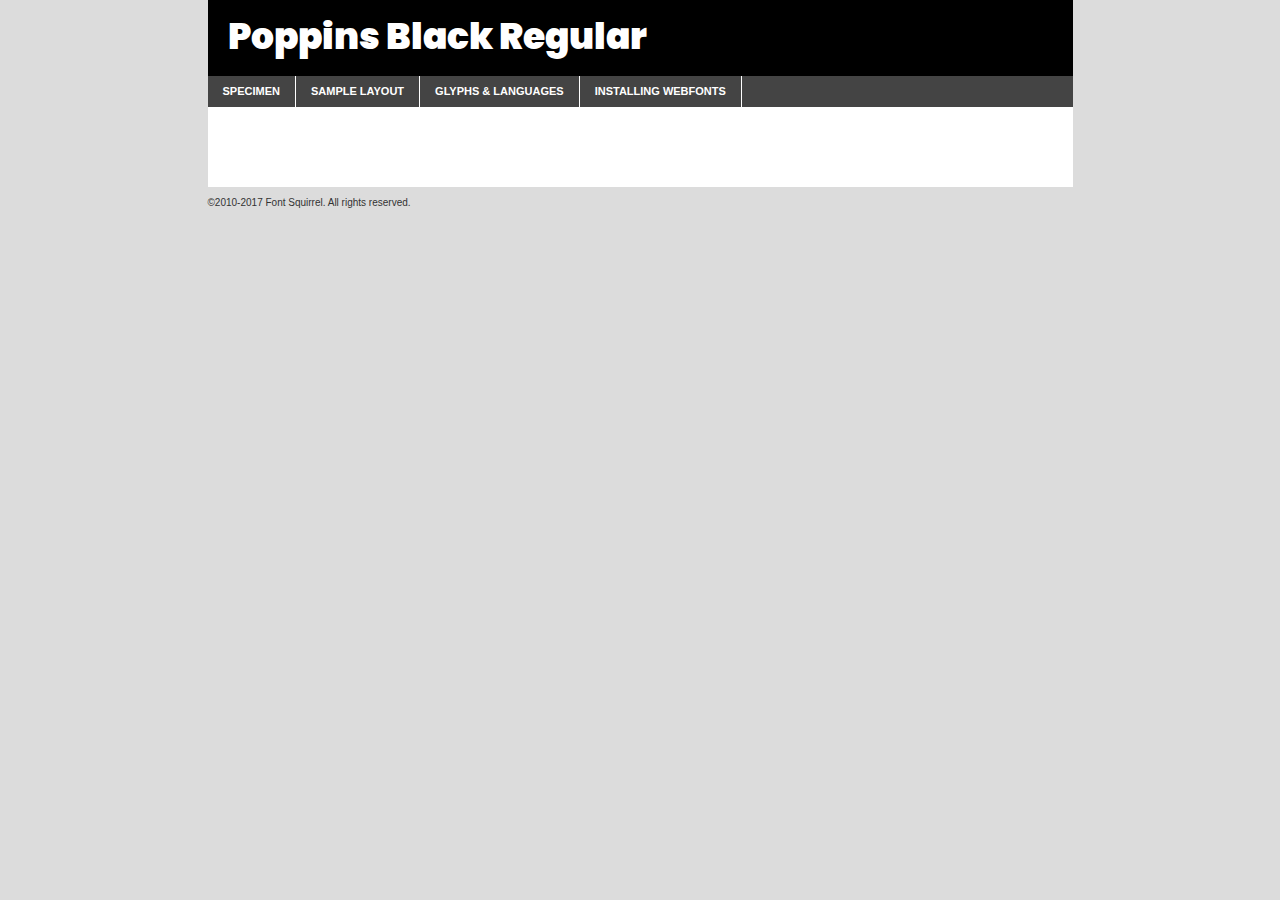
<file: components/fonts/poppins-black-demo.html>
<!DOCTYPE html PUBLIC "-//W3C//DTD XHTML 1.0 Transitional//EN"
	"http://www.w3.org/TR/xhtml1/DTD/xhtml1-transitional.dtd">

<html xmlns="http://www.w3.org/1999/xhtml" xml:lang="en" lang="en">
<head>
	<meta http-equiv="Content-Type" content="text/html; charset=utf-8" />
	<script src="http://ajax.googleapis.com/ajax/libs/jquery/1.7.2/jquery.min.js" type="text/javascript" charset="utf-8"></script>
	<script type="text/javascript">
	(function($){$.fn.easyTabs=function(option){var param=jQuery.extend({fadeSpeed:"fast",defaultContent:1,activeClass:'active'},option);$(this).each(function(){var thisId="#"+this.id;if(param.defaultContent==''){param.defaultContent=1;}
	if(typeof param.defaultContent=="number")
	{var defaultTab=$(thisId+" .tabs li:eq("+(param.defaultContent-1)+") a").attr('href').substr(1);}else{var defaultTab=param.defaultContent;}
	$(thisId+" .tabs li a").each(function(){var tabToHide=$(this).attr('href').substr(1);$("#"+tabToHide).addClass('easytabs-tab-content');});hideAll();changeContent(defaultTab);function hideAll(){$(thisId+" .easytabs-tab-content").hide();}
	function changeContent(tabId){hideAll();$(thisId+" .tabs li").removeClass(param.activeClass);$(thisId+" .tabs li a[href=#"+tabId+"]").closest('li').addClass(param.activeClass);if(param.fadeSpeed!="none")
	{$(thisId+" #"+tabId).fadeIn(param.fadeSpeed);}else{$(thisId+" #"+tabId).show();}}
	$(thisId+" .tabs li").click(function(){var tabId=$(this).find('a').attr('href').substr(1);changeContent(tabId);return false;});});}})(jQuery);
	</script>
	<link rel="stylesheet" href="specimen_files/specimen_stylesheet.css" type="text/css" charset="utf-8" />
	<link rel="stylesheet" href="stylesheet.css" type="text/css" charset="utf-8" />

	<style type="text/css">
					body{
				font-family: 'poppinsblack';
							}
		</style>

	<title>Poppins Black Regular Specimen</title>
	
	
	<script type="text/javascript" charset="utf-8">
		$(document).ready(function() {
			$('#container').easyTabs({defaultContent:1});
		});
	</script>
</head>

<body>
<div id="container">
	<div id="header">
		Poppins Black Regular	</div>
	<ul class="tabs">
		<li><a href="#specimen">Specimen</a></li>
		<li><a href="#layout">Sample Layout</a></li>
				<li><a href="#glyphs">Glyphs &amp; Languages</a></li>
		<li><a href="#installing">Installing Webfonts</a></li>
		
	</ul>
	
	<div id="main_content">

		
			<div id="specimen">
		
				<div class="section">
					<div class="grid12 firstcol">
						<div class="huge">AaBb</div>
					</div>
				</div>
		
				<div class="section">
					<div class="glyph_range">A&#x200B;B&#x200b;C&#x200b;D&#x200b;E&#x200b;F&#x200b;G&#x200b;H&#x200b;I&#x200b;J&#x200b;K&#x200b;L&#x200b;M&#x200b;N&#x200b;O&#x200b;P&#x200b;Q&#x200b;R&#x200b;S&#x200b;T&#x200b;U&#x200b;V&#x200b;W&#x200b;X&#x200b;Y&#x200b;Z&#x200b;a&#x200b;b&#x200b;c&#x200b;d&#x200b;e&#x200b;f&#x200b;g&#x200b;h&#x200b;i&#x200b;j&#x200b;k&#x200b;l&#x200b;m&#x200b;n&#x200b;o&#x200b;p&#x200b;q&#x200b;r&#x200b;s&#x200b;t&#x200b;u&#x200b;v&#x200b;w&#x200b;x&#x200b;y&#x200b;z&#x200b;1&#x200b;2&#x200b;3&#x200b;4&#x200b;5&#x200b;6&#x200b;7&#x200b;8&#x200b;9&#x200b;0&#x200b;&amp;&#x200b;.&#x200b;,&#x200b;?&#x200b;!&#x200b;&#64;&#x200b;(&#x200b;)&#x200b;#&#x200b;$&#x200b;%&#x200b;*&#x200b;+&#x200b;-&#x200b;=&#x200b;:&#x200b;;</div>
				</div>
				<div class="section">
					<div class="grid12 firstcol">
						<table class="sample_table">
							<tr><td>10</td><td class="size10">abcdefghijklmnopqrstuvwxyzABCDEFGHIJKLMNOPQRSTUVWXYZ0123456789abcdefghijklmnopqrstuvwxyzABCDEFGHIJKLMNOPQRSTUVWXYZ0123456789abcdefghijklmnopqrstuvwxyzABCDEFGHIJKLMNOPQRSTUVWXYZ</td></tr>
							<tr><td>11</td><td class="size11">abcdefghijklmnopqrstuvwxyzABCDEFGHIJKLMNOPQRSTUVWXYZ0123456789abcdefghijklmnopqrstuvwxyzABCDEFGHIJKLMNOPQRSTUVWXYZ0123456789abcdefghijklmnopqrstuvwxyzABCDEFGHIJKLMNOPQRSTUVWXYZ</td></tr>
							<tr><td>12</td><td class="size12">abcdefghijklmnopqrstuvwxyzABCDEFGHIJKLMNOPQRSTUVWXYZ0123456789abcdefghijklmnopqrstuvwxyzABCDEFGHIJKLMNOPQRSTUVWXYZ0123456789abcdefghijklmnopqrstuvwxyzABCDEFGHIJKLMNOPQRSTUVWXYZ</td></tr>
							<tr><td>13</td><td class="size13">abcdefghijklmnopqrstuvwxyzABCDEFGHIJKLMNOPQRSTUVWXYZ0123456789abcdefghijklmnopqrstuvwxyzABCDEFGHIJKLMNOPQRSTUVWXYZ0123456789abcdefghijklmnopqrstuvwxyzABCDEFGHIJKLMNOPQRSTUVWXYZ</td></tr>
							<tr><td>14</td><td class="size14">abcdefghijklmnopqrstuvwxyzABCDEFGHIJKLMNOPQRSTUVWXYZ0123456789abcdefghijklmnopqrstuvwxyzABCDEFGHIJKLMNOPQRSTUVWXYZ0123456789abcdefghijklmnopqrstuvwxyzABCDEFGHIJKLMNOPQRSTUVWXYZ</td></tr>
							<tr><td>16</td><td class="size16">abcdefghijklmnopqrstuvwxyzABCDEFGHIJKLMNOPQRSTUVWXYZ0123456789abcdefghijklmnopqrstuvwxyzABCDEFGHIJKLMNOPQRSTUVWXYZ</td></tr>
							<tr><td>18</td><td class="size18">abcdefghijklmnopqrstuvwxyzABCDEFGHIJKLMNOPQRSTUVWXYZ0123456789abcdefghijklmnopqrstuvwxyzABCDEFGHIJKLMNOPQRSTUVWXYZ</td></tr>
							<tr><td>20</td><td class="size20">abcdefghijklmnopqrstuvwxyzABCDEFGHIJKLMNOPQRSTUVWXYZ0123456789abcdefghijklmnopqrstuvwxyzABCDEFGHIJKLMNOPQRSTUVWXYZ</td></tr>
							<tr><td>24</td><td class="size24">abcdefghijklmnopqrstuvwxyzABCDEFGHIJKLMNOPQRSTUVWXYZ0123456789abcdefghijklmnopqrstuvwxyzABCDEFGHIJKLMNOPQRSTUVWXYZ</td></tr>
							<tr><td>30</td><td class="size30">abcdefghijklmnopqrstuvwxyzABCDEFGHIJKLMNOPQRSTUVWXYZ0123456789abcdefghijklmnopqrstuvwxyzABCDEFGHIJKLMNOPQRSTUVWXYZ</td></tr>
							<tr><td>36</td><td class="size36">abcdefghijklmnopqrstuvwxyzABCDEFGHIJKLMNOPQRSTUVWXYZ0123456789abcdefghijklmnopqrstuvwxyzABCDEFGHIJKLMNOPQRSTUVWXYZ</td></tr>
							<tr><td>48</td><td class="size48">abcdefghijklmnopqrstuvwxyzABCDEFGHIJKLMNOPQRSTUVWXYZ0123456789abcdefghijklmnopqrstuvwxyzABCDEFGHIJKLMNOPQRSTUVWXYZ</td></tr>
							<tr><td>60</td><td class="size60">abcdefghijklmnopqrstuvwxyzABCDEFGHIJKLMNOPQRSTUVWXYZ0123456789abcdefghijklmnopqrstuvwxyzABCDEFGHIJKLMNOPQRSTUVWXYZ</td></tr>
							<tr><td>72</td><td class="size72">abcdefghijklmnopqrstuvwxyzABCDEFGHIJKLMNOPQRSTUVWXYZ0123456789abcdefghijklmnopqrstuvwxyzABCDEFGHIJKLMNOPQRSTUVWXYZ</td></tr>
							<tr><td>90</td><td class="size90">abcdefghijklmnopqrstuvwxyzABCDEFGHIJKLMNOPQRSTUVWXYZ0123456789abcdefghijklmnopqrstuvwxyzABCDEFGHIJKLMNOPQRSTUVWXYZ</td></tr>
						</table>
				
					</div>
			
				</div>
		
		
		
								<div class="section" id="bodycomparison">


										<div id="xheight">
				<div class="fontbody">&#x25FC;&#x25FC;&#x25FC;&#x25FC;&#x25FC;&#x25FC;&#x25FC;&#x25FC;&#x25FC;&#x25FC;&#x25FC;&#x25FC;&#x25FC;&#x25FC;&#x25FC;&#x25FC;&#x25FC;&#x25FC;&#x25FC;&#x25FC;&#x25FC;&#x25FC;&#x25FC;&#x25FC;&#x25FC;&#x25FC;&#x25FC;&#x25FC;&#x25FC;&#x25FC;&#x25FC;&#x25FC;&#x25FC;&#x25FC;&#x25FC;&#x25FC;&#x25FC;&#x25FC;&#x25FC;&#x25FC;&#x25FC;&#x25FC;&#x25FC;&#x25FC;&#x25FC;&#x25FC;&#x25FC;&#x25FC;&#x25FC;&#x25FC;&#x25FC;&#x25FC;&#x25FC;&#x25FC;&#x25FC;&#x25FC;&#x25FC;&#x25FC;&#x25FC;&#x25FC;&#x25FC;&#x25FC;&#x25FC;&#x25FC;&#x25FC;&#x25FC;&#x25FC;&#x25FC;&#x25FC;&#x25FC;&#x25FC;&#x25FC;&#x25FC;&#x25FC;&#x25FC;&#x25FC;&#x25FC;&#x25FC;&#x25FC;&#x25FC;&#x25FC;&#x25FC;&#x25FC;&#x25FC;&#x25FC;&#x25FC;&#x25FC;&#x25FC;&#x25FC;&#x25FC;&#x25FC;&#x25FC;&#x25FC;&#x25FC;&#x25FC;&#x25FC;&#x25FC;&#x25FC;&#x25FC;body</div><div class="arialbody">body</div><div class="verdanabody">body</div><div class="georgiabody">body</div></div>
										<div class="fontbody" style="z-index:1">
											body<span>Poppins Black Regular</span>
										</div>
										<div class="arialbody" style="z-index:1">
											body<span>Arial</span>
										</div>
										<div class="verdanabody" style="z-index:1">
											body<span>Verdana</span>
										</div>
										<div class="georgiabody" style="z-index:1">
											body<span>Georgia</span>
										</div>



								</div>
		
		
				<div class="section psample psample_row1" id="">
					
					<div class="grid2 firstcol">
						<p class="size10"><span>10.</span>Aenean lacinia bibendum nulla sed consectetur. Fusce dapibus, tellus ac cursus commodo, tortor mauris condimentum nibh, ut fermentum massa justo sit amet risus. Nullam id dolor id nibh ultricies vehicula ut id elit. Cum sociis natoque penatibus et magnis dis parturient montes, nascetur ridiculus mus. Nulla vitae elit libero, a pharetra augue.</p>
			
					</div>
					<div class="grid3">
						<p class="size11"><span>11.</span>Aenean lacinia bibendum nulla sed consectetur. Fusce dapibus, tellus ac cursus commodo, tortor mauris condimentum nibh, ut fermentum massa justo sit amet risus. Nullam id dolor id nibh ultricies vehicula ut id elit. Cum sociis natoque penatibus et magnis dis parturient montes, nascetur ridiculus mus. Nulla vitae elit libero, a pharetra augue.</p>
			
					</div>
					<div class="grid3">
						<p class="size12"><span>12.</span>Aenean lacinia bibendum nulla sed consectetur. Fusce dapibus, tellus ac cursus commodo, tortor mauris condimentum nibh, ut fermentum massa justo sit amet risus. Nullam id dolor id nibh ultricies vehicula ut id elit. Cum sociis natoque penatibus et magnis dis parturient montes, nascetur ridiculus mus. Nulla vitae elit libero, a pharetra augue.</p>
			
					</div>
					<div class="grid4">
						<p class="size13"><span>13.</span>Aenean lacinia bibendum nulla sed consectetur. Fusce dapibus, tellus ac cursus commodo, tortor mauris condimentum nibh, ut fermentum massa justo sit amet risus. Nullam id dolor id nibh ultricies vehicula ut id elit. Cum sociis natoque penatibus et magnis dis parturient montes, nascetur ridiculus mus. Nulla vitae elit libero, a pharetra augue.</p>
			
					</div>
					<div class="white_blend"></div>
					
				</div>
				<div class="section psample psample_row2" id="">
					<div class="grid3 firstcol">
						<p class="size14"><span>14.</span>Aenean lacinia bibendum nulla sed consectetur. Fusce dapibus, tellus ac cursus commodo, tortor mauris condimentum nibh, ut fermentum massa justo sit amet risus. Nullam id dolor id nibh ultricies vehicula ut id elit. Cum sociis natoque penatibus et magnis dis parturient montes, nascetur ridiculus mus. Nulla vitae elit libero, a pharetra augue.</p>
			
					</div>
					<div class="grid4">
						<p class="size16"><span>16.</span>Aenean lacinia bibendum nulla sed consectetur. Fusce dapibus, tellus ac cursus commodo, tortor mauris condimentum nibh, ut fermentum massa justo sit amet risus. Nullam id dolor id nibh ultricies vehicula ut id elit. Cum sociis natoque penatibus et magnis dis parturient montes, nascetur ridiculus mus. Nulla vitae elit libero, a pharetra augue.</p>
			
					</div>
					<div class="grid5">
						<p class="size18"><span>18.</span>Aenean lacinia bibendum nulla sed consectetur. Fusce dapibus, tellus ac cursus commodo, tortor mauris condimentum nibh, ut fermentum massa justo sit amet risus. Nullam id dolor id nibh ultricies vehicula ut id elit. Cum sociis natoque penatibus et magnis dis parturient montes, nascetur ridiculus mus. Nulla vitae elit libero, a pharetra augue.</p>
			
					</div>

					<div class="white_blend"></div>

				</div>
				
				<div class="section psample psample_row3" id="">
					<div class="grid5 firstcol">
						<p class="size20"><span>20.</span>Aenean lacinia bibendum nulla sed consectetur. Fusce dapibus, tellus ac cursus commodo, tortor mauris condimentum nibh, ut fermentum massa justo sit amet risus. Nullam id dolor id nibh ultricies vehicula ut id elit. Cum sociis natoque penatibus et magnis dis parturient montes, nascetur ridiculus mus. Nulla vitae elit libero, a pharetra augue.</p>
					</div>
					<div class="grid7">
						<p class="size24"><span>24.</span>Aenean lacinia bibendum nulla sed consectetur. Fusce dapibus, tellus ac cursus commodo, tortor mauris condimentum nibh, ut fermentum massa justo sit amet risus. Nullam id dolor id nibh ultricies vehicula ut id elit. Cum sociis natoque penatibus et magnis dis parturient montes, nascetur ridiculus mus. Nulla vitae elit libero, a pharetra augue.</p>
					</div>
					
					<div class="white_blend"></div>
					
				</div>
				
				<div class="section psample psample_row4" id="">
					<div class="grid12 firstcol">
						<p class="size30"><span>30.</span>Aenean lacinia bibendum nulla sed consectetur. Fusce dapibus, tellus ac cursus commodo, tortor mauris condimentum nibh, ut fermentum massa justo sit amet risus. Nullam id dolor id nibh ultricies vehicula ut id elit. Cum sociis natoque penatibus et magnis dis parturient montes, nascetur ridiculus mus. Nulla vitae elit libero, a pharetra augue.</p>
					</div>
					<div class="white_blend"></div>
					
				</div>
				
				
				
				<div class="section psample psample_row1 fullreverse">
					<div class="grid2 firstcol">
						<p class="size10"><span>10.</span>Aenean lacinia bibendum nulla sed consectetur. Fusce dapibus, tellus ac cursus commodo, tortor mauris condimentum nibh, ut fermentum massa justo sit amet risus. Nullam id dolor id nibh ultricies vehicula ut id elit. Cum sociis natoque penatibus et magnis dis parturient montes, nascetur ridiculus mus. Nulla vitae elit libero, a pharetra augue.</p>
			
					</div>
					<div class="grid3">
						<p class="size11"><span>11.</span>Aenean lacinia bibendum nulla sed consectetur. Fusce dapibus, tellus ac cursus commodo, tortor mauris condimentum nibh, ut fermentum massa justo sit amet risus. Nullam id dolor id nibh ultricies vehicula ut id elit. Cum sociis natoque penatibus et magnis dis parturient montes, nascetur ridiculus mus. Nulla vitae elit libero, a pharetra augue.</p>
			
					</div>
					<div class="grid3">
						<p class="size12"><span>12.</span>Aenean lacinia bibendum nulla sed consectetur. Fusce dapibus, tellus ac cursus commodo, tortor mauris condimentum nibh, ut fermentum massa justo sit amet risus. Nullam id dolor id nibh ultricies vehicula ut id elit. Cum sociis natoque penatibus et magnis dis parturient montes, nascetur ridiculus mus. Nulla vitae elit libero, a pharetra augue.</p>
			
					</div>
					<div class="grid4">
						<p class="size13"><span>13.</span>Aenean lacinia bibendum nulla sed consectetur. Fusce dapibus, tellus ac cursus commodo, tortor mauris condimentum nibh, ut fermentum massa justo sit amet risus. Nullam id dolor id nibh ultricies vehicula ut id elit. Cum sociis natoque penatibus et magnis dis parturient montes, nascetur ridiculus mus. Nulla vitae elit libero, a pharetra augue.</p>
			
					</div>
					<div class="black_blend"></div>
					
				</div>
				
				<div class="section psample psample_row2 fullreverse">
					<div class="grid3 firstcol">
						<p class="size14"><span>14.</span>Aenean lacinia bibendum nulla sed consectetur. Fusce dapibus, tellus ac cursus commodo, tortor mauris condimentum nibh, ut fermentum massa justo sit amet risus. Nullam id dolor id nibh ultricies vehicula ut id elit. Cum sociis natoque penatibus et magnis dis parturient montes, nascetur ridiculus mus. Nulla vitae elit libero, a pharetra augue.</p>
			
					</div>
					<div class="grid4">
						<p class="size16"><span>16.</span>Aenean lacinia bibendum nulla sed consectetur. Fusce dapibus, tellus ac cursus commodo, tortor mauris condimentum nibh, ut fermentum massa justo sit amet risus. Nullam id dolor id nibh ultricies vehicula ut id elit. Cum sociis natoque penatibus et magnis dis parturient montes, nascetur ridiculus mus. Nulla vitae elit libero, a pharetra augue.</p>
			
					</div>
					<div class="grid5">
						<p class="size18"><span>18.</span>Aenean lacinia bibendum nulla sed consectetur. Fusce dapibus, tellus ac cursus commodo, tortor mauris condimentum nibh, ut fermentum massa justo sit amet risus. Nullam id dolor id nibh ultricies vehicula ut id elit. Cum sociis natoque penatibus et magnis dis parturient montes, nascetur ridiculus mus. Nulla vitae elit libero, a pharetra augue.</p>
			
					</div>
					<div class="black_blend"></div>

				</div>
				
				<div class="section psample fullreverse psample_row3" id="">
					<div class="grid5 firstcol">
						<p class="size20"><span>20.</span>Aenean lacinia bibendum nulla sed consectetur. Fusce dapibus, tellus ac cursus commodo, tortor mauris condimentum nibh, ut fermentum massa justo sit amet risus. Nullam id dolor id nibh ultricies vehicula ut id elit. Cum sociis natoque penatibus et magnis dis parturient montes, nascetur ridiculus mus. Nulla vitae elit libero, a pharetra augue.</p>
					</div>
					<div class="grid7">
						<p class="size24"><span>24.</span>Aenean lacinia bibendum nulla sed consectetur. Fusce dapibus, tellus ac cursus commodo, tortor mauris condimentum nibh, ut fermentum massa justo sit amet risus. Nullam id dolor id nibh ultricies vehicula ut id elit. Cum sociis natoque penatibus et magnis dis parturient montes, nascetur ridiculus mus. Nulla vitae elit libero, a pharetra augue.</p>
					</div>
					
					<div class="black_blend"></div>
					
				</div>
				
				<div class="section psample fullreverse psample_row4" id="" style="border-bottom: 20px #000 solid;">
					<div class="grid12 firstcol">
						<p class="size30"><span>30.</span>Aenean lacinia bibendum nulla sed consectetur. Fusce dapibus, tellus ac cursus commodo, tortor mauris condimentum nibh, ut fermentum massa justo sit amet risus. Nullam id dolor id nibh ultricies vehicula ut id elit. Cum sociis natoque penatibus et magnis dis parturient montes, nascetur ridiculus mus. Nulla vitae elit libero, a pharetra augue.</p>
					</div>
					<div class="black_blend"></div>
					
				</div>
				
				
				
				
			</div>
			
			<div id="layout">
				
				<div class="section">
					
					<div class="grid12 firstcol">
						<h1>Lorem Ipsum Dolor</h1>
						<h2>Etiam porta sem malesuada magna mollis euismod</h2>
						
						<p class="byline">By <a href="#link">Aenean Lacinia</a></p>
					</div>
				</div>
				<div class="section">
					<div class="grid8 firstcol">
						<p class="large">Donec sed odio dui. Morbi leo risus, porta ac consectetur ac, vestibulum at eros. Fusce dapibus, tellus ac cursus commodo, tortor mauris condimentum nibh, ut fermentum massa justo sit amet risus. </p>

						
						<h3>Pellentesque ornare sem</h3>

						<p>Maecenas sed diam eget risus varius blandit sit amet non magna. Maecenas faucibus mollis interdum. Donec ullamcorper nulla non metus auctor fringilla. Nullam id dolor id nibh ultricies vehicula ut id elit. Nullam id dolor id nibh ultricies vehicula ut id elit. </p>

						<p>Aenean eu leo quam. Pellentesque ornare sem lacinia quam venenatis vestibulum. Lorem ipsum dolor sit amet, consectetur adipiscing elit. Cum sociis natoque penatibus et magnis dis parturient montes, nascetur ridiculus mus. </p>

						<p>Nulla vitae elit libero, a pharetra augue. Praesent commodo cursus magna, vel scelerisque nisl consectetur et. Aenean lacinia bibendum nulla sed consectetur. </p>

						<p>Nullam quis risus eget urna mollis ornare vel eu leo. Nullam quis risus eget urna mollis ornare vel eu leo. Maecenas sed diam eget risus varius blandit sit amet non magna. Donec ullamcorper nulla non metus auctor fringilla. </p>

						<h3>Cras mattis consectetur</h3>

						<p>Aenean eu leo quam. Pellentesque ornare sem lacinia quam venenatis vestibulum. Aenean lacinia bibendum nulla sed consectetur. Integer posuere erat a ante venenatis dapibus posuere velit aliquet. Cras mattis consectetur purus sit amet fermentum. </p>

						<p>Nullam id dolor id nibh ultricies vehicula ut id elit. Nullam quis risus eget urna mollis ornare vel eu leo. Cras mattis consectetur purus sit amet fermentum.</p>
					</div>
					
					<div class="grid4 sidebar">
						
						<div class="box reverse">
							<p class="last">Nullam quis risus eget urna mollis ornare vel eu leo. Donec ullamcorper nulla non metus auctor fringilla. Cras mattis consectetur purus sit amet fermentum. Sed posuere consectetur est at lobortis. Lorem ipsum dolor sit amet, consectetur adipiscing elit. </p>
						</div>
						
						<p class="caption">Maecenas sed diam eget risus varius.</p>

						<p>Vestibulum id ligula porta felis euismod semper. Integer posuere erat a ante venenatis dapibus posuere velit aliquet. Vestibulum id ligula porta felis euismod semper. Sed posuere consectetur est at lobortis. Maecenas sed diam eget risus varius blandit sit amet non magna. Fusce dapibus, tellus ac cursus commodo, tortor mauris condimentum nibh, ut fermentum massa justo sit amet risus. </p>

					

						<p>Duis mollis, est non commodo luctus, nisi erat porttitor ligula, eget lacinia odio sem nec elit. Aenean lacinia bibendum nulla sed consectetur. Vivamus sagittis lacus vel augue laoreet rutrum faucibus dolor auctor. Aenean lacinia bibendum nulla sed consectetur. Nullam quis risus eget urna mollis ornare vel eu leo. </p>

						<p>Praesent commodo cursus magna, vel scelerisque nisl consectetur et. Donec ullamcorper nulla non metus auctor fringilla. Maecenas faucibus mollis interdum. Fusce dapibus, tellus ac cursus commodo, tortor mauris condimentum nibh, ut fermentum massa justo sit amet risus. </p>

					</div>
				</div>
				
			</div>


			



		<div id="glyphs">
			<div class="section">
				<div class="grid12 firstcol">
			
				<h1>Language Support</h1>
				<p>The subset of Poppins Black Regular in this kit supports the following languages:<br />
			
					Albanian, Basque, Breton, Chamorro, Danish, Dutch, English, Faroese, Finnish, French, Frisian, Galician, German, Icelandic, Italian, Malagasy, Norwegian, Portuguese, Spanish, Alsatian, Aragonese, Arapaho, Arrernte, Asturian, Aymara, Bislama, Cebuano, Corsican, Fijian, French_creole, Genoese, Gilbertese, Greenlandic, Haitian_creole, Hiligaynon, Hmong, Hopi, Ibanag, Iloko_ilokano, Indonesian, Interglossa_glosa, Interlingua, Irish_gaelic, Jerriais, Lojban, Lombard, Luxembourgeois, Manx, Mohawk, Norfolk_pitcairnese, Occitan, Oromo, Pangasinan, Papiamento, Piedmontese, Potawatomi, Rhaeto-romance, Romansh, Rotokas, Sami_lule, Samoan, Sardinian, Scots_gaelic, Seychelles_creole, Shona, Sicilian, Somali, Southern_ndebele, Swahili, Swati_swazi, Tagalog_filipino_pilipino, Tetum, Tok_pisin, Uyghur_latinized, Volapuk, Walloon, Warlpiri, Xhosa, Yapese, Zulu, Latinbasic, Ubasic, Demo				</p>
				<h1>Glyph Chart</h1>
				<p>The subset of Poppins Black Regular in this kit includes all the glyphs listed below. Unicode entities are included above each glyph to help you insert individual characters into your layout.</p>
				<div id="glyph_chart">
			
																														 <div><p>&amp;#13;</p>&#13;</div>
																				 <div><p>&amp;#32;</p>&#32;</div>
																				 <div><p>&amp;#33;</p>&#33;</div>
																				 <div><p>&amp;#34;</p>&#34;</div>
																				 <div><p>&amp;#35;</p>&#35;</div>
																				 <div><p>&amp;#36;</p>&#36;</div>
																				 <div><p>&amp;#37;</p>&#37;</div>
																				 <div><p>&amp;#38;</p>&#38;</div>
																				 <div><p>&amp;#39;</p>&#39;</div>
																				 <div><p>&amp;#40;</p>&#40;</div>
																				 <div><p>&amp;#41;</p>&#41;</div>
																				 <div><p>&amp;#42;</p>&#42;</div>
																				 <div><p>&amp;#43;</p>&#43;</div>
																				 <div><p>&amp;#44;</p>&#44;</div>
																				 <div><p>&amp;#45;</p>&#45;</div>
																				 <div><p>&amp;#46;</p>&#46;</div>
																				 <div><p>&amp;#47;</p>&#47;</div>
																				 <div><p>&amp;#48;</p>&#48;</div>
																				 <div><p>&amp;#49;</p>&#49;</div>
																				 <div><p>&amp;#50;</p>&#50;</div>
																				 <div><p>&amp;#51;</p>&#51;</div>
																				 <div><p>&amp;#52;</p>&#52;</div>
																				 <div><p>&amp;#53;</p>&#53;</div>
																				 <div><p>&amp;#54;</p>&#54;</div>
																				 <div><p>&amp;#55;</p>&#55;</div>
																				 <div><p>&amp;#56;</p>&#56;</div>
																				 <div><p>&amp;#57;</p>&#57;</div>
																				 <div><p>&amp;#58;</p>&#58;</div>
																				 <div><p>&amp;#59;</p>&#59;</div>
																				 <div><p>&amp;#60;</p>&#60;</div>
																				 <div><p>&amp;#61;</p>&#61;</div>
																				 <div><p>&amp;#62;</p>&#62;</div>
																				 <div><p>&amp;#63;</p>&#63;</div>
																				 <div><p>&amp;#64;</p>&#64;</div>
																				 <div><p>&amp;#65;</p>&#65;</div>
																				 <div><p>&amp;#66;</p>&#66;</div>
																				 <div><p>&amp;#67;</p>&#67;</div>
																				 <div><p>&amp;#68;</p>&#68;</div>
																				 <div><p>&amp;#69;</p>&#69;</div>
																				 <div><p>&amp;#70;</p>&#70;</div>
																				 <div><p>&amp;#71;</p>&#71;</div>
																				 <div><p>&amp;#72;</p>&#72;</div>
																				 <div><p>&amp;#73;</p>&#73;</div>
																				 <div><p>&amp;#74;</p>&#74;</div>
																				 <div><p>&amp;#75;</p>&#75;</div>
																				 <div><p>&amp;#76;</p>&#76;</div>
																				 <div><p>&amp;#77;</p>&#77;</div>
																				 <div><p>&amp;#78;</p>&#78;</div>
																				 <div><p>&amp;#79;</p>&#79;</div>
																				 <div><p>&amp;#80;</p>&#80;</div>
																				 <div><p>&amp;#81;</p>&#81;</div>
																				 <div><p>&amp;#82;</p>&#82;</div>
																				 <div><p>&amp;#83;</p>&#83;</div>
																				 <div><p>&amp;#84;</p>&#84;</div>
																				 <div><p>&amp;#85;</p>&#85;</div>
																				 <div><p>&amp;#86;</p>&#86;</div>
																				 <div><p>&amp;#87;</p>&#87;</div>
																				 <div><p>&amp;#88;</p>&#88;</div>
																				 <div><p>&amp;#89;</p>&#89;</div>
																				 <div><p>&amp;#90;</p>&#90;</div>
																				 <div><p>&amp;#91;</p>&#91;</div>
																				 <div><p>&amp;#92;</p>&#92;</div>
																				 <div><p>&amp;#93;</p>&#93;</div>
																				 <div><p>&amp;#94;</p>&#94;</div>
																				 <div><p>&amp;#95;</p>&#95;</div>
																				 <div><p>&amp;#96;</p>&#96;</div>
																				 <div><p>&amp;#97;</p>&#97;</div>
																				 <div><p>&amp;#98;</p>&#98;</div>
																				 <div><p>&amp;#99;</p>&#99;</div>
																				 <div><p>&amp;#100;</p>&#100;</div>
																				 <div><p>&amp;#101;</p>&#101;</div>
																				 <div><p>&amp;#102;</p>&#102;</div>
																				 <div><p>&amp;#103;</p>&#103;</div>
																				 <div><p>&amp;#104;</p>&#104;</div>
																				 <div><p>&amp;#105;</p>&#105;</div>
																				 <div><p>&amp;#106;</p>&#106;</div>
																				 <div><p>&amp;#107;</p>&#107;</div>
																				 <div><p>&amp;#108;</p>&#108;</div>
																				 <div><p>&amp;#109;</p>&#109;</div>
																				 <div><p>&amp;#110;</p>&#110;</div>
																				 <div><p>&amp;#111;</p>&#111;</div>
																				 <div><p>&amp;#112;</p>&#112;</div>
																				 <div><p>&amp;#113;</p>&#113;</div>
																				 <div><p>&amp;#114;</p>&#114;</div>
																				 <div><p>&amp;#115;</p>&#115;</div>
																				 <div><p>&amp;#116;</p>&#116;</div>
																				 <div><p>&amp;#117;</p>&#117;</div>
																				 <div><p>&amp;#118;</p>&#118;</div>
																				 <div><p>&amp;#119;</p>&#119;</div>
																				 <div><p>&amp;#120;</p>&#120;</div>
																				 <div><p>&amp;#121;</p>&#121;</div>
																				 <div><p>&amp;#122;</p>&#122;</div>
																				 <div><p>&amp;#123;</p>&#123;</div>
																				 <div><p>&amp;#124;</p>&#124;</div>
																				 <div><p>&amp;#125;</p>&#125;</div>
																				 <div><p>&amp;#126;</p>&#126;</div>
																				 <div><p>&amp;#160;</p>&#160;</div>
																				 <div><p>&amp;#161;</p>&#161;</div>
																				 <div><p>&amp;#162;</p>&#162;</div>
																				 <div><p>&amp;#163;</p>&#163;</div>
																				 <div><p>&amp;#164;</p>&#164;</div>
																				 <div><p>&amp;#165;</p>&#165;</div>
																				 <div><p>&amp;#166;</p>&#166;</div>
																				 <div><p>&amp;#167;</p>&#167;</div>
																				 <div><p>&amp;#168;</p>&#168;</div>
																				 <div><p>&amp;#169;</p>&#169;</div>
																				 <div><p>&amp;#170;</p>&#170;</div>
																				 <div><p>&amp;#171;</p>&#171;</div>
																				 <div><p>&amp;#172;</p>&#172;</div>
																				 <div><p>&amp;#173;</p>&#173;</div>
																				 <div><p>&amp;#174;</p>&#174;</div>
																				 <div><p>&amp;#175;</p>&#175;</div>
																				 <div><p>&amp;#176;</p>&#176;</div>
																				 <div><p>&amp;#177;</p>&#177;</div>
																				 <div><p>&amp;#178;</p>&#178;</div>
																				 <div><p>&amp;#179;</p>&#179;</div>
																				 <div><p>&amp;#180;</p>&#180;</div>
																				 <div><p>&amp;#181;</p>&#181;</div>
																				 <div><p>&amp;#182;</p>&#182;</div>
																				 <div><p>&amp;#183;</p>&#183;</div>
																				 <div><p>&amp;#184;</p>&#184;</div>
																				 <div><p>&amp;#185;</p>&#185;</div>
																				 <div><p>&amp;#186;</p>&#186;</div>
																				 <div><p>&amp;#187;</p>&#187;</div>
																				 <div><p>&amp;#188;</p>&#188;</div>
																				 <div><p>&amp;#189;</p>&#189;</div>
																				 <div><p>&amp;#190;</p>&#190;</div>
																				 <div><p>&amp;#191;</p>&#191;</div>
																				 <div><p>&amp;#192;</p>&#192;</div>
																				 <div><p>&amp;#193;</p>&#193;</div>
																				 <div><p>&amp;#194;</p>&#194;</div>
																				 <div><p>&amp;#195;</p>&#195;</div>
																				 <div><p>&amp;#196;</p>&#196;</div>
																				 <div><p>&amp;#197;</p>&#197;</div>
																				 <div><p>&amp;#198;</p>&#198;</div>
																				 <div><p>&amp;#199;</p>&#199;</div>
																				 <div><p>&amp;#200;</p>&#200;</div>
																				 <div><p>&amp;#201;</p>&#201;</div>
																				 <div><p>&amp;#202;</p>&#202;</div>
																				 <div><p>&amp;#203;</p>&#203;</div>
																				 <div><p>&amp;#204;</p>&#204;</div>
																				 <div><p>&amp;#205;</p>&#205;</div>
																				 <div><p>&amp;#206;</p>&#206;</div>
																				 <div><p>&amp;#207;</p>&#207;</div>
																				 <div><p>&amp;#208;</p>&#208;</div>
																				 <div><p>&amp;#209;</p>&#209;</div>
																				 <div><p>&amp;#210;</p>&#210;</div>
																				 <div><p>&amp;#211;</p>&#211;</div>
																				 <div><p>&amp;#212;</p>&#212;</div>
																				 <div><p>&amp;#213;</p>&#213;</div>
																				 <div><p>&amp;#214;</p>&#214;</div>
																				 <div><p>&amp;#215;</p>&#215;</div>
																				 <div><p>&amp;#216;</p>&#216;</div>
																				 <div><p>&amp;#217;</p>&#217;</div>
																				 <div><p>&amp;#218;</p>&#218;</div>
																				 <div><p>&amp;#219;</p>&#219;</div>
																				 <div><p>&amp;#220;</p>&#220;</div>
																				 <div><p>&amp;#221;</p>&#221;</div>
																				 <div><p>&amp;#222;</p>&#222;</div>
																				 <div><p>&amp;#223;</p>&#223;</div>
																				 <div><p>&amp;#224;</p>&#224;</div>
																				 <div><p>&amp;#225;</p>&#225;</div>
																				 <div><p>&amp;#226;</p>&#226;</div>
																				 <div><p>&amp;#227;</p>&#227;</div>
																				 <div><p>&amp;#228;</p>&#228;</div>
																				 <div><p>&amp;#229;</p>&#229;</div>
																				 <div><p>&amp;#230;</p>&#230;</div>
																				 <div><p>&amp;#231;</p>&#231;</div>
																				 <div><p>&amp;#232;</p>&#232;</div>
																				 <div><p>&amp;#233;</p>&#233;</div>
																				 <div><p>&amp;#234;</p>&#234;</div>
																				 <div><p>&amp;#235;</p>&#235;</div>
																				 <div><p>&amp;#236;</p>&#236;</div>
																				 <div><p>&amp;#237;</p>&#237;</div>
																				 <div><p>&amp;#238;</p>&#238;</div>
																				 <div><p>&amp;#239;</p>&#239;</div>
																				 <div><p>&amp;#240;</p>&#240;</div>
																				 <div><p>&amp;#241;</p>&#241;</div>
																				 <div><p>&amp;#242;</p>&#242;</div>
																				 <div><p>&amp;#243;</p>&#243;</div>
																				 <div><p>&amp;#244;</p>&#244;</div>
																				 <div><p>&amp;#245;</p>&#245;</div>
																				 <div><p>&amp;#246;</p>&#246;</div>
																				 <div><p>&amp;#247;</p>&#247;</div>
																				 <div><p>&amp;#248;</p>&#248;</div>
																				 <div><p>&amp;#249;</p>&#249;</div>
																				 <div><p>&amp;#250;</p>&#250;</div>
																				 <div><p>&amp;#251;</p>&#251;</div>
																				 <div><p>&amp;#252;</p>&#252;</div>
																				 <div><p>&amp;#253;</p>&#253;</div>
																				 <div><p>&amp;#254;</p>&#254;</div>
																				 <div><p>&amp;#255;</p>&#255;</div>
																				 <div><p>&amp;#338;</p>&#338;</div>
																				 <div><p>&amp;#339;</p>&#339;</div>
																				 <div><p>&amp;#376;</p>&#376;</div>
																				 <div><p>&amp;#710;</p>&#710;</div>
																				 <div><p>&amp;#732;</p>&#732;</div>
																				 <div><p>&amp;#8192;</p>&#8192;</div>
																				 <div><p>&amp;#8193;</p>&#8193;</div>
																				 <div><p>&amp;#8194;</p>&#8194;</div>
																				 <div><p>&amp;#8195;</p>&#8195;</div>
																				 <div><p>&amp;#8196;</p>&#8196;</div>
																				 <div><p>&amp;#8197;</p>&#8197;</div>
																				 <div><p>&amp;#8198;</p>&#8198;</div>
																				 <div><p>&amp;#8199;</p>&#8199;</div>
																				 <div><p>&amp;#8200;</p>&#8200;</div>
																				 <div><p>&amp;#8201;</p>&#8201;</div>
																				 <div><p>&amp;#8202;</p>&#8202;</div>
																				 <div><p>&amp;#8208;</p>&#8208;</div>
																				 <div><p>&amp;#8209;</p>&#8209;</div>
																				 <div><p>&amp;#8210;</p>&#8210;</div>
																				 <div><p>&amp;#8211;</p>&#8211;</div>
																				 <div><p>&amp;#8212;</p>&#8212;</div>
																				 <div><p>&amp;#8216;</p>&#8216;</div>
																				 <div><p>&amp;#8217;</p>&#8217;</div>
																				 <div><p>&amp;#8218;</p>&#8218;</div>
																				 <div><p>&amp;#8220;</p>&#8220;</div>
																				 <div><p>&amp;#8221;</p>&#8221;</div>
																				 <div><p>&amp;#8222;</p>&#8222;</div>
																				 <div><p>&amp;#8226;</p>&#8226;</div>
																				 <div><p>&amp;#8230;</p>&#8230;</div>
																				 <div><p>&amp;#8239;</p>&#8239;</div>
																				 <div><p>&amp;#8249;</p>&#8249;</div>
																				 <div><p>&amp;#8250;</p>&#8250;</div>
																				 <div><p>&amp;#8287;</p>&#8287;</div>
																				 <div><p>&amp;#8364;</p>&#8364;</div>
																				 <div><p>&amp;#8482;</p>&#8482;</div>
																				 <div><p>&amp;#9724;</p>&#9724;</div>
																				 <div><p>&amp;#64257;</p>&#64257;</div>
																				 <div><p>&amp;#64258;</p>&#64258;</div>
																																																</div>	
				</div>
		
		
			</div>
		</div>
		
		
		<div id="specs">
			
		</div>
	
		<div id="installing">
			<div class="section">
				<div class="grid7 firstcol">
					<h1>Installing Webfonts</h1>
					
					<p>Webfonts are supported by all major browser platforms but not all in the same way. There are currently four different font formats that must be included in order to target all browsers. This includes TTF, WOFF, EOT and SVG.</p>
					
					<h2>1. Upload your webfonts</h2>
					<p>You must upload your webfont kit to your website. They should be in or near the same directory as your CSS files.</p>
					
					<h2>2. Include the webfont stylesheet</h2>
					<p>A special CSS @font-face declaration helps the various browsers select the appropriate font it needs without causing you a bunch of headaches. Learn more about this syntax by reading the <a href="https://www.fontspring.com/blog/further-hardening-of-the-bulletproof-syntax">Fontspring blog post</a> about it. The code for it is as follows:</p>


<code>
@font-face{ 
	font-family: 'MyWebFont';
	src: url('WebFont.eot');
	src: url('WebFont.eot?#iefix') format('embedded-opentype'),
	     url('WebFont.woff') format('woff'),
	     url('WebFont.ttf') format('truetype'),
	     url('WebFont.svg#webfont') format('svg');
}
</code>

	<p>We've already gone ahead and generated the code for you. All you have to do is link to the stylesheet in your HTML, like this:</p>
	<code>&lt;link rel=&quot;stylesheet&quot; href=&quot;stylesheet.css&quot; type=&quot;text/css&quot; charset=&quot;utf-8&quot; /&gt;</code>

					<h2>3. Modify your own stylesheet</h2>
					<p>To take advantage of your new fonts, you must tell your stylesheet to use them. Look at the original @font-face declaration above and find the property called "font-family." The name linked there will be what you use to reference the font. Prepend that webfont name to the font stack in the "font-family" property, inside the selector you want to change. For example:</p>
<code>p { font-family: 'WebFont', Arial, sans-serif; }</code>

<h2>4. Test</h2>
<p>Getting webfonts to work cross-browser <em>can</em> be tricky. Use the information in the sidebar to help you if you find that fonts aren't loading in a particular browser.</p>
				</div>
				
				<div class="grid5 sidebar">
					<div class="box">
						<h2>Troubleshooting<br />Font-Face Problems</h2>
						<p>Having trouble getting your webfonts to load in your new website? Here are some tips to sort out what might be the problem.</p>

						<h3>Fonts not showing in any browser</h3>

						<p>This sounds like you need to work on the plumbing. You either did not upload the fonts to the correct directory, or you did not link the fonts properly in the CSS. If you've confirmed that all this is correct and you still have a problem, take a look at your .htaccess file and see if requests are getting intercepted.</p>

						<h3>Fonts not loading in iPhone or iPad</h3>

						<p>The most common problem here is that you are serving the fonts from an IIS server. IIS refuses to serve files that have unknown MIME types. If that is the case, you must set the MIME type for SVG to "image/svg+xml" in the server settings. Follow these instructions from Microsoft if you need help.</p>

						<h3>Fonts not loading in Firefox</h3>

						<p>The primary reason for this failure? You are still using a version Firefox older than 3.5. So upgrade already! If that isn't it, then you are very likely serving fonts from a different domain. Firefox requires that all font assets be served from the same domain. Lastly it is possible that you need to add WOFF to your list of MIME types (if you are serving via IIS.)</p>

						<h3>Fonts not loading in IE</h3>

						<p>Are you looking at Internet Explorer on an actual Windows machine or are you cheating by using a service like Adobe BrowserLab? Many of these screenshot services do not render @font-face for IE. Best to test it on a real machine.</p>

						<h3>Fonts not loading in IE9</h3>

						<p>IE9, like Firefox, requires that fonts be served from the same domain as the website. Make sure that is the case.</p>
					</div>
				</div>
			</div>
			
		</div>
	
	</div>
	<div id="footer">
		<p>&copy;2010-2017 Font Squirrel. All rights reserved.</p>
	</div>
</div>
</body>
</html>
</file>
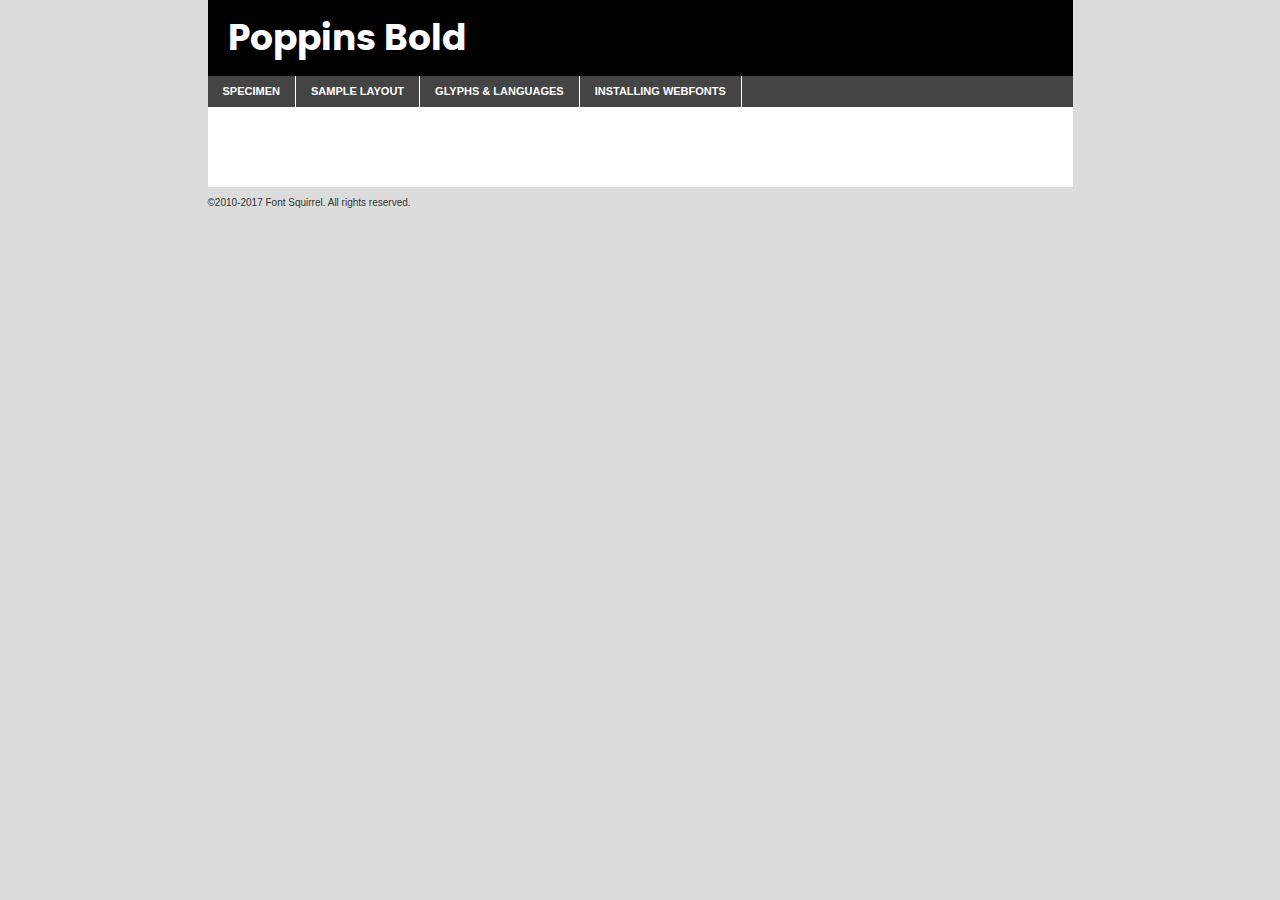
<file: components/fonts/poppins-bold-demo.html>
<!DOCTYPE html PUBLIC "-//W3C//DTD XHTML 1.0 Transitional//EN"
	"http://www.w3.org/TR/xhtml1/DTD/xhtml1-transitional.dtd">

<html xmlns="http://www.w3.org/1999/xhtml" xml:lang="en" lang="en">
<head>
	<meta http-equiv="Content-Type" content="text/html; charset=utf-8" />
	<script src="http://ajax.googleapis.com/ajax/libs/jquery/1.7.2/jquery.min.js" type="text/javascript" charset="utf-8"></script>
	<script type="text/javascript">
	(function($){$.fn.easyTabs=function(option){var param=jQuery.extend({fadeSpeed:"fast",defaultContent:1,activeClass:'active'},option);$(this).each(function(){var thisId="#"+this.id;if(param.defaultContent==''){param.defaultContent=1;}
	if(typeof param.defaultContent=="number")
	{var defaultTab=$(thisId+" .tabs li:eq("+(param.defaultContent-1)+") a").attr('href').substr(1);}else{var defaultTab=param.defaultContent;}
	$(thisId+" .tabs li a").each(function(){var tabToHide=$(this).attr('href').substr(1);$("#"+tabToHide).addClass('easytabs-tab-content');});hideAll();changeContent(defaultTab);function hideAll(){$(thisId+" .easytabs-tab-content").hide();}
	function changeContent(tabId){hideAll();$(thisId+" .tabs li").removeClass(param.activeClass);$(thisId+" .tabs li a[href=#"+tabId+"]").closest('li').addClass(param.activeClass);if(param.fadeSpeed!="none")
	{$(thisId+" #"+tabId).fadeIn(param.fadeSpeed);}else{$(thisId+" #"+tabId).show();}}
	$(thisId+" .tabs li").click(function(){var tabId=$(this).find('a').attr('href').substr(1);changeContent(tabId);return false;});});}})(jQuery);
	</script>
	<link rel="stylesheet" href="specimen_files/specimen_stylesheet.css" type="text/css" charset="utf-8" />
	<link rel="stylesheet" href="stylesheet.css" type="text/css" charset="utf-8" />

	<style type="text/css">
					body{
				font-family: 'poppinsbold';
							}
		</style>

	<title>Poppins Bold Specimen</title>
	
	
	<script type="text/javascript" charset="utf-8">
		$(document).ready(function() {
			$('#container').easyTabs({defaultContent:1});
		});
	</script>
</head>

<body>
<div id="container">
	<div id="header">
		Poppins Bold	</div>
	<ul class="tabs">
		<li><a href="#specimen">Specimen</a></li>
		<li><a href="#layout">Sample Layout</a></li>
				<li><a href="#glyphs">Glyphs &amp; Languages</a></li>
		<li><a href="#installing">Installing Webfonts</a></li>
		
	</ul>
	
	<div id="main_content">

		
			<div id="specimen">
		
				<div class="section">
					<div class="grid12 firstcol">
						<div class="huge">AaBb</div>
					</div>
				</div>
		
				<div class="section">
					<div class="glyph_range">A&#x200B;B&#x200b;C&#x200b;D&#x200b;E&#x200b;F&#x200b;G&#x200b;H&#x200b;I&#x200b;J&#x200b;K&#x200b;L&#x200b;M&#x200b;N&#x200b;O&#x200b;P&#x200b;Q&#x200b;R&#x200b;S&#x200b;T&#x200b;U&#x200b;V&#x200b;W&#x200b;X&#x200b;Y&#x200b;Z&#x200b;a&#x200b;b&#x200b;c&#x200b;d&#x200b;e&#x200b;f&#x200b;g&#x200b;h&#x200b;i&#x200b;j&#x200b;k&#x200b;l&#x200b;m&#x200b;n&#x200b;o&#x200b;p&#x200b;q&#x200b;r&#x200b;s&#x200b;t&#x200b;u&#x200b;v&#x200b;w&#x200b;x&#x200b;y&#x200b;z&#x200b;1&#x200b;2&#x200b;3&#x200b;4&#x200b;5&#x200b;6&#x200b;7&#x200b;8&#x200b;9&#x200b;0&#x200b;&amp;&#x200b;.&#x200b;,&#x200b;?&#x200b;!&#x200b;&#64;&#x200b;(&#x200b;)&#x200b;#&#x200b;$&#x200b;%&#x200b;*&#x200b;+&#x200b;-&#x200b;=&#x200b;:&#x200b;;</div>
				</div>
				<div class="section">
					<div class="grid12 firstcol">
						<table class="sample_table">
							<tr><td>10</td><td class="size10">abcdefghijklmnopqrstuvwxyzABCDEFGHIJKLMNOPQRSTUVWXYZ0123456789abcdefghijklmnopqrstuvwxyzABCDEFGHIJKLMNOPQRSTUVWXYZ0123456789abcdefghijklmnopqrstuvwxyzABCDEFGHIJKLMNOPQRSTUVWXYZ</td></tr>
							<tr><td>11</td><td class="size11">abcdefghijklmnopqrstuvwxyzABCDEFGHIJKLMNOPQRSTUVWXYZ0123456789abcdefghijklmnopqrstuvwxyzABCDEFGHIJKLMNOPQRSTUVWXYZ0123456789abcdefghijklmnopqrstuvwxyzABCDEFGHIJKLMNOPQRSTUVWXYZ</td></tr>
							<tr><td>12</td><td class="size12">abcdefghijklmnopqrstuvwxyzABCDEFGHIJKLMNOPQRSTUVWXYZ0123456789abcdefghijklmnopqrstuvwxyzABCDEFGHIJKLMNOPQRSTUVWXYZ0123456789abcdefghijklmnopqrstuvwxyzABCDEFGHIJKLMNOPQRSTUVWXYZ</td></tr>
							<tr><td>13</td><td class="size13">abcdefghijklmnopqrstuvwxyzABCDEFGHIJKLMNOPQRSTUVWXYZ0123456789abcdefghijklmnopqrstuvwxyzABCDEFGHIJKLMNOPQRSTUVWXYZ0123456789abcdefghijklmnopqrstuvwxyzABCDEFGHIJKLMNOPQRSTUVWXYZ</td></tr>
							<tr><td>14</td><td class="size14">abcdefghijklmnopqrstuvwxyzABCDEFGHIJKLMNOPQRSTUVWXYZ0123456789abcdefghijklmnopqrstuvwxyzABCDEFGHIJKLMNOPQRSTUVWXYZ0123456789abcdefghijklmnopqrstuvwxyzABCDEFGHIJKLMNOPQRSTUVWXYZ</td></tr>
							<tr><td>16</td><td class="size16">abcdefghijklmnopqrstuvwxyzABCDEFGHIJKLMNOPQRSTUVWXYZ0123456789abcdefghijklmnopqrstuvwxyzABCDEFGHIJKLMNOPQRSTUVWXYZ</td></tr>
							<tr><td>18</td><td class="size18">abcdefghijklmnopqrstuvwxyzABCDEFGHIJKLMNOPQRSTUVWXYZ0123456789abcdefghijklmnopqrstuvwxyzABCDEFGHIJKLMNOPQRSTUVWXYZ</td></tr>
							<tr><td>20</td><td class="size20">abcdefghijklmnopqrstuvwxyzABCDEFGHIJKLMNOPQRSTUVWXYZ0123456789abcdefghijklmnopqrstuvwxyzABCDEFGHIJKLMNOPQRSTUVWXYZ</td></tr>
							<tr><td>24</td><td class="size24">abcdefghijklmnopqrstuvwxyzABCDEFGHIJKLMNOPQRSTUVWXYZ0123456789abcdefghijklmnopqrstuvwxyzABCDEFGHIJKLMNOPQRSTUVWXYZ</td></tr>
							<tr><td>30</td><td class="size30">abcdefghijklmnopqrstuvwxyzABCDEFGHIJKLMNOPQRSTUVWXYZ0123456789abcdefghijklmnopqrstuvwxyzABCDEFGHIJKLMNOPQRSTUVWXYZ</td></tr>
							<tr><td>36</td><td class="size36">abcdefghijklmnopqrstuvwxyzABCDEFGHIJKLMNOPQRSTUVWXYZ0123456789abcdefghijklmnopqrstuvwxyzABCDEFGHIJKLMNOPQRSTUVWXYZ</td></tr>
							<tr><td>48</td><td class="size48">abcdefghijklmnopqrstuvwxyzABCDEFGHIJKLMNOPQRSTUVWXYZ0123456789abcdefghijklmnopqrstuvwxyzABCDEFGHIJKLMNOPQRSTUVWXYZ</td></tr>
							<tr><td>60</td><td class="size60">abcdefghijklmnopqrstuvwxyzABCDEFGHIJKLMNOPQRSTUVWXYZ0123456789abcdefghijklmnopqrstuvwxyzABCDEFGHIJKLMNOPQRSTUVWXYZ</td></tr>
							<tr><td>72</td><td class="size72">abcdefghijklmnopqrstuvwxyzABCDEFGHIJKLMNOPQRSTUVWXYZ0123456789abcdefghijklmnopqrstuvwxyzABCDEFGHIJKLMNOPQRSTUVWXYZ</td></tr>
							<tr><td>90</td><td class="size90">abcdefghijklmnopqrstuvwxyzABCDEFGHIJKLMNOPQRSTUVWXYZ0123456789abcdefghijklmnopqrstuvwxyzABCDEFGHIJKLMNOPQRSTUVWXYZ</td></tr>
						</table>
				
					</div>
			
				</div>
		
		
		
								<div class="section" id="bodycomparison">


										<div id="xheight">
				<div class="fontbody">&#x25FC;&#x25FC;&#x25FC;&#x25FC;&#x25FC;&#x25FC;&#x25FC;&#x25FC;&#x25FC;&#x25FC;&#x25FC;&#x25FC;&#x25FC;&#x25FC;&#x25FC;&#x25FC;&#x25FC;&#x25FC;&#x25FC;&#x25FC;&#x25FC;&#x25FC;&#x25FC;&#x25FC;&#x25FC;&#x25FC;&#x25FC;&#x25FC;&#x25FC;&#x25FC;&#x25FC;&#x25FC;&#x25FC;&#x25FC;&#x25FC;&#x25FC;&#x25FC;&#x25FC;&#x25FC;&#x25FC;&#x25FC;&#x25FC;&#x25FC;&#x25FC;&#x25FC;&#x25FC;&#x25FC;&#x25FC;&#x25FC;&#x25FC;&#x25FC;&#x25FC;&#x25FC;&#x25FC;&#x25FC;&#x25FC;&#x25FC;&#x25FC;&#x25FC;&#x25FC;&#x25FC;&#x25FC;&#x25FC;&#x25FC;&#x25FC;&#x25FC;&#x25FC;&#x25FC;&#x25FC;&#x25FC;&#x25FC;&#x25FC;&#x25FC;&#x25FC;&#x25FC;&#x25FC;&#x25FC;&#x25FC;&#x25FC;&#x25FC;&#x25FC;&#x25FC;&#x25FC;&#x25FC;&#x25FC;&#x25FC;&#x25FC;&#x25FC;&#x25FC;&#x25FC;&#x25FC;&#x25FC;&#x25FC;&#x25FC;&#x25FC;&#x25FC;&#x25FC;&#x25FC;&#x25FC;body</div><div class="arialbody">body</div><div class="verdanabody">body</div><div class="georgiabody">body</div></div>
										<div class="fontbody" style="z-index:1">
											body<span>Poppins Bold</span>
										</div>
										<div class="arialbody" style="z-index:1">
											body<span>Arial</span>
										</div>
										<div class="verdanabody" style="z-index:1">
											body<span>Verdana</span>
										</div>
										<div class="georgiabody" style="z-index:1">
											body<span>Georgia</span>
										</div>



								</div>
		
		
				<div class="section psample psample_row1" id="">
					
					<div class="grid2 firstcol">
						<p class="size10"><span>10.</span>Aenean lacinia bibendum nulla sed consectetur. Fusce dapibus, tellus ac cursus commodo, tortor mauris condimentum nibh, ut fermentum massa justo sit amet risus. Nullam id dolor id nibh ultricies vehicula ut id elit. Cum sociis natoque penatibus et magnis dis parturient montes, nascetur ridiculus mus. Nulla vitae elit libero, a pharetra augue.</p>
			
					</div>
					<div class="grid3">
						<p class="size11"><span>11.</span>Aenean lacinia bibendum nulla sed consectetur. Fusce dapibus, tellus ac cursus commodo, tortor mauris condimentum nibh, ut fermentum massa justo sit amet risus. Nullam id dolor id nibh ultricies vehicula ut id elit. Cum sociis natoque penatibus et magnis dis parturient montes, nascetur ridiculus mus. Nulla vitae elit libero, a pharetra augue.</p>
			
					</div>
					<div class="grid3">
						<p class="size12"><span>12.</span>Aenean lacinia bibendum nulla sed consectetur. Fusce dapibus, tellus ac cursus commodo, tortor mauris condimentum nibh, ut fermentum massa justo sit amet risus. Nullam id dolor id nibh ultricies vehicula ut id elit. Cum sociis natoque penatibus et magnis dis parturient montes, nascetur ridiculus mus. Nulla vitae elit libero, a pharetra augue.</p>
			
					</div>
					<div class="grid4">
						<p class="size13"><span>13.</span>Aenean lacinia bibendum nulla sed consectetur. Fusce dapibus, tellus ac cursus commodo, tortor mauris condimentum nibh, ut fermentum massa justo sit amet risus. Nullam id dolor id nibh ultricies vehicula ut id elit. Cum sociis natoque penatibus et magnis dis parturient montes, nascetur ridiculus mus. Nulla vitae elit libero, a pharetra augue.</p>
			
					</div>
					<div class="white_blend"></div>
					
				</div>
				<div class="section psample psample_row2" id="">
					<div class="grid3 firstcol">
						<p class="size14"><span>14.</span>Aenean lacinia bibendum nulla sed consectetur. Fusce dapibus, tellus ac cursus commodo, tortor mauris condimentum nibh, ut fermentum massa justo sit amet risus. Nullam id dolor id nibh ultricies vehicula ut id elit. Cum sociis natoque penatibus et magnis dis parturient montes, nascetur ridiculus mus. Nulla vitae elit libero, a pharetra augue.</p>
			
					</div>
					<div class="grid4">
						<p class="size16"><span>16.</span>Aenean lacinia bibendum nulla sed consectetur. Fusce dapibus, tellus ac cursus commodo, tortor mauris condimentum nibh, ut fermentum massa justo sit amet risus. Nullam id dolor id nibh ultricies vehicula ut id elit. Cum sociis natoque penatibus et magnis dis parturient montes, nascetur ridiculus mus. Nulla vitae elit libero, a pharetra augue.</p>
			
					</div>
					<div class="grid5">
						<p class="size18"><span>18.</span>Aenean lacinia bibendum nulla sed consectetur. Fusce dapibus, tellus ac cursus commodo, tortor mauris condimentum nibh, ut fermentum massa justo sit amet risus. Nullam id dolor id nibh ultricies vehicula ut id elit. Cum sociis natoque penatibus et magnis dis parturient montes, nascetur ridiculus mus. Nulla vitae elit libero, a pharetra augue.</p>
			
					</div>

					<div class="white_blend"></div>

				</div>
				
				<div class="section psample psample_row3" id="">
					<div class="grid5 firstcol">
						<p class="size20"><span>20.</span>Aenean lacinia bibendum nulla sed consectetur. Fusce dapibus, tellus ac cursus commodo, tortor mauris condimentum nibh, ut fermentum massa justo sit amet risus. Nullam id dolor id nibh ultricies vehicula ut id elit. Cum sociis natoque penatibus et magnis dis parturient montes, nascetur ridiculus mus. Nulla vitae elit libero, a pharetra augue.</p>
					</div>
					<div class="grid7">
						<p class="size24"><span>24.</span>Aenean lacinia bibendum nulla sed consectetur. Fusce dapibus, tellus ac cursus commodo, tortor mauris condimentum nibh, ut fermentum massa justo sit amet risus. Nullam id dolor id nibh ultricies vehicula ut id elit. Cum sociis natoque penatibus et magnis dis parturient montes, nascetur ridiculus mus. Nulla vitae elit libero, a pharetra augue.</p>
					</div>
					
					<div class="white_blend"></div>
					
				</div>
				
				<div class="section psample psample_row4" id="">
					<div class="grid12 firstcol">
						<p class="size30"><span>30.</span>Aenean lacinia bibendum nulla sed consectetur. Fusce dapibus, tellus ac cursus commodo, tortor mauris condimentum nibh, ut fermentum massa justo sit amet risus. Nullam id dolor id nibh ultricies vehicula ut id elit. Cum sociis natoque penatibus et magnis dis parturient montes, nascetur ridiculus mus. Nulla vitae elit libero, a pharetra augue.</p>
					</div>
					<div class="white_blend"></div>
					
				</div>
				
				
				
				<div class="section psample psample_row1 fullreverse">
					<div class="grid2 firstcol">
						<p class="size10"><span>10.</span>Aenean lacinia bibendum nulla sed consectetur. Fusce dapibus, tellus ac cursus commodo, tortor mauris condimentum nibh, ut fermentum massa justo sit amet risus. Nullam id dolor id nibh ultricies vehicula ut id elit. Cum sociis natoque penatibus et magnis dis parturient montes, nascetur ridiculus mus. Nulla vitae elit libero, a pharetra augue.</p>
			
					</div>
					<div class="grid3">
						<p class="size11"><span>11.</span>Aenean lacinia bibendum nulla sed consectetur. Fusce dapibus, tellus ac cursus commodo, tortor mauris condimentum nibh, ut fermentum massa justo sit amet risus. Nullam id dolor id nibh ultricies vehicula ut id elit. Cum sociis natoque penatibus et magnis dis parturient montes, nascetur ridiculus mus. Nulla vitae elit libero, a pharetra augue.</p>
			
					</div>
					<div class="grid3">
						<p class="size12"><span>12.</span>Aenean lacinia bibendum nulla sed consectetur. Fusce dapibus, tellus ac cursus commodo, tortor mauris condimentum nibh, ut fermentum massa justo sit amet risus. Nullam id dolor id nibh ultricies vehicula ut id elit. Cum sociis natoque penatibus et magnis dis parturient montes, nascetur ridiculus mus. Nulla vitae elit libero, a pharetra augue.</p>
			
					</div>
					<div class="grid4">
						<p class="size13"><span>13.</span>Aenean lacinia bibendum nulla sed consectetur. Fusce dapibus, tellus ac cursus commodo, tortor mauris condimentum nibh, ut fermentum massa justo sit amet risus. Nullam id dolor id nibh ultricies vehicula ut id elit. Cum sociis natoque penatibus et magnis dis parturient montes, nascetur ridiculus mus. Nulla vitae elit libero, a pharetra augue.</p>
			
					</div>
					<div class="black_blend"></div>
					
				</div>
				
				<div class="section psample psample_row2 fullreverse">
					<div class="grid3 firstcol">
						<p class="size14"><span>14.</span>Aenean lacinia bibendum nulla sed consectetur. Fusce dapibus, tellus ac cursus commodo, tortor mauris condimentum nibh, ut fermentum massa justo sit amet risus. Nullam id dolor id nibh ultricies vehicula ut id elit. Cum sociis natoque penatibus et magnis dis parturient montes, nascetur ridiculus mus. Nulla vitae elit libero, a pharetra augue.</p>
			
					</div>
					<div class="grid4">
						<p class="size16"><span>16.</span>Aenean lacinia bibendum nulla sed consectetur. Fusce dapibus, tellus ac cursus commodo, tortor mauris condimentum nibh, ut fermentum massa justo sit amet risus. Nullam id dolor id nibh ultricies vehicula ut id elit. Cum sociis natoque penatibus et magnis dis parturient montes, nascetur ridiculus mus. Nulla vitae elit libero, a pharetra augue.</p>
			
					</div>
					<div class="grid5">
						<p class="size18"><span>18.</span>Aenean lacinia bibendum nulla sed consectetur. Fusce dapibus, tellus ac cursus commodo, tortor mauris condimentum nibh, ut fermentum massa justo sit amet risus. Nullam id dolor id nibh ultricies vehicula ut id elit. Cum sociis natoque penatibus et magnis dis parturient montes, nascetur ridiculus mus. Nulla vitae elit libero, a pharetra augue.</p>
			
					</div>
					<div class="black_blend"></div>

				</div>
				
				<div class="section psample fullreverse psample_row3" id="">
					<div class="grid5 firstcol">
						<p class="size20"><span>20.</span>Aenean lacinia bibendum nulla sed consectetur. Fusce dapibus, tellus ac cursus commodo, tortor mauris condimentum nibh, ut fermentum massa justo sit amet risus. Nullam id dolor id nibh ultricies vehicula ut id elit. Cum sociis natoque penatibus et magnis dis parturient montes, nascetur ridiculus mus. Nulla vitae elit libero, a pharetra augue.</p>
					</div>
					<div class="grid7">
						<p class="size24"><span>24.</span>Aenean lacinia bibendum nulla sed consectetur. Fusce dapibus, tellus ac cursus commodo, tortor mauris condimentum nibh, ut fermentum massa justo sit amet risus. Nullam id dolor id nibh ultricies vehicula ut id elit. Cum sociis natoque penatibus et magnis dis parturient montes, nascetur ridiculus mus. Nulla vitae elit libero, a pharetra augue.</p>
					</div>
					
					<div class="black_blend"></div>
					
				</div>
				
				<div class="section psample fullreverse psample_row4" id="" style="border-bottom: 20px #000 solid;">
					<div class="grid12 firstcol">
						<p class="size30"><span>30.</span>Aenean lacinia bibendum nulla sed consectetur. Fusce dapibus, tellus ac cursus commodo, tortor mauris condimentum nibh, ut fermentum massa justo sit amet risus. Nullam id dolor id nibh ultricies vehicula ut id elit. Cum sociis natoque penatibus et magnis dis parturient montes, nascetur ridiculus mus. Nulla vitae elit libero, a pharetra augue.</p>
					</div>
					<div class="black_blend"></div>
					
				</div>
				
				
				
				
			</div>
			
			<div id="layout">
				
				<div class="section">
					
					<div class="grid12 firstcol">
						<h1>Lorem Ipsum Dolor</h1>
						<h2>Etiam porta sem malesuada magna mollis euismod</h2>
						
						<p class="byline">By <a href="#link">Aenean Lacinia</a></p>
					</div>
				</div>
				<div class="section">
					<div class="grid8 firstcol">
						<p class="large">Donec sed odio dui. Morbi leo risus, porta ac consectetur ac, vestibulum at eros. Fusce dapibus, tellus ac cursus commodo, tortor mauris condimentum nibh, ut fermentum massa justo sit amet risus. </p>

						
						<h3>Pellentesque ornare sem</h3>

						<p>Maecenas sed diam eget risus varius blandit sit amet non magna. Maecenas faucibus mollis interdum. Donec ullamcorper nulla non metus auctor fringilla. Nullam id dolor id nibh ultricies vehicula ut id elit. Nullam id dolor id nibh ultricies vehicula ut id elit. </p>

						<p>Aenean eu leo quam. Pellentesque ornare sem lacinia quam venenatis vestibulum. Lorem ipsum dolor sit amet, consectetur adipiscing elit. Cum sociis natoque penatibus et magnis dis parturient montes, nascetur ridiculus mus. </p>

						<p>Nulla vitae elit libero, a pharetra augue. Praesent commodo cursus magna, vel scelerisque nisl consectetur et. Aenean lacinia bibendum nulla sed consectetur. </p>

						<p>Nullam quis risus eget urna mollis ornare vel eu leo. Nullam quis risus eget urna mollis ornare vel eu leo. Maecenas sed diam eget risus varius blandit sit amet non magna. Donec ullamcorper nulla non metus auctor fringilla. </p>

						<h3>Cras mattis consectetur</h3>

						<p>Aenean eu leo quam. Pellentesque ornare sem lacinia quam venenatis vestibulum. Aenean lacinia bibendum nulla sed consectetur. Integer posuere erat a ante venenatis dapibus posuere velit aliquet. Cras mattis consectetur purus sit amet fermentum. </p>

						<p>Nullam id dolor id nibh ultricies vehicula ut id elit. Nullam quis risus eget urna mollis ornare vel eu leo. Cras mattis consectetur purus sit amet fermentum.</p>
					</div>
					
					<div class="grid4 sidebar">
						
						<div class="box reverse">
							<p class="last">Nullam quis risus eget urna mollis ornare vel eu leo. Donec ullamcorper nulla non metus auctor fringilla. Cras mattis consectetur purus sit amet fermentum. Sed posuere consectetur est at lobortis. Lorem ipsum dolor sit amet, consectetur adipiscing elit. </p>
						</div>
						
						<p class="caption">Maecenas sed diam eget risus varius.</p>

						<p>Vestibulum id ligula porta felis euismod semper. Integer posuere erat a ante venenatis dapibus posuere velit aliquet. Vestibulum id ligula porta felis euismod semper. Sed posuere consectetur est at lobortis. Maecenas sed diam eget risus varius blandit sit amet non magna. Fusce dapibus, tellus ac cursus commodo, tortor mauris condimentum nibh, ut fermentum massa justo sit amet risus. </p>

					

						<p>Duis mollis, est non commodo luctus, nisi erat porttitor ligula, eget lacinia odio sem nec elit. Aenean lacinia bibendum nulla sed consectetur. Vivamus sagittis lacus vel augue laoreet rutrum faucibus dolor auctor. Aenean lacinia bibendum nulla sed consectetur. Nullam quis risus eget urna mollis ornare vel eu leo. </p>

						<p>Praesent commodo cursus magna, vel scelerisque nisl consectetur et. Donec ullamcorper nulla non metus auctor fringilla. Maecenas faucibus mollis interdum. Fusce dapibus, tellus ac cursus commodo, tortor mauris condimentum nibh, ut fermentum massa justo sit amet risus. </p>

					</div>
				</div>
				
			</div>


			



		<div id="glyphs">
			<div class="section">
				<div class="grid12 firstcol">
			
				<h1>Language Support</h1>
				<p>The subset of Poppins Bold in this kit supports the following languages:<br />
			
					Albanian, Basque, Breton, Chamorro, Danish, Dutch, English, Faroese, Finnish, French, Frisian, Galician, German, Icelandic, Italian, Malagasy, Norwegian, Portuguese, Spanish, Alsatian, Aragonese, Arapaho, Arrernte, Asturian, Aymara, Bislama, Cebuano, Corsican, Fijian, French_creole, Genoese, Gilbertese, Greenlandic, Haitian_creole, Hiligaynon, Hmong, Hopi, Ibanag, Iloko_ilokano, Indonesian, Interglossa_glosa, Interlingua, Irish_gaelic, Jerriais, Lojban, Lombard, Luxembourgeois, Manx, Mohawk, Norfolk_pitcairnese, Occitan, Oromo, Pangasinan, Papiamento, Piedmontese, Potawatomi, Rhaeto-romance, Romansh, Rotokas, Sami_lule, Samoan, Sardinian, Scots_gaelic, Seychelles_creole, Shona, Sicilian, Somali, Southern_ndebele, Swahili, Swati_swazi, Tagalog_filipino_pilipino, Tetum, Tok_pisin, Uyghur_latinized, Volapuk, Walloon, Warlpiri, Xhosa, Yapese, Zulu, Latinbasic, Ubasic, Demo				</p>
				<h1>Glyph Chart</h1>
				<p>The subset of Poppins Bold in this kit includes all the glyphs listed below. Unicode entities are included above each glyph to help you insert individual characters into your layout.</p>
				<div id="glyph_chart">
			
																														 <div><p>&amp;#13;</p>&#13;</div>
																				 <div><p>&amp;#32;</p>&#32;</div>
																				 <div><p>&amp;#33;</p>&#33;</div>
																				 <div><p>&amp;#34;</p>&#34;</div>
																				 <div><p>&amp;#35;</p>&#35;</div>
																				 <div><p>&amp;#36;</p>&#36;</div>
																				 <div><p>&amp;#37;</p>&#37;</div>
																				 <div><p>&amp;#38;</p>&#38;</div>
																				 <div><p>&amp;#39;</p>&#39;</div>
																				 <div><p>&amp;#40;</p>&#40;</div>
																				 <div><p>&amp;#41;</p>&#41;</div>
																				 <div><p>&amp;#42;</p>&#42;</div>
																				 <div><p>&amp;#43;</p>&#43;</div>
																				 <div><p>&amp;#44;</p>&#44;</div>
																				 <div><p>&amp;#45;</p>&#45;</div>
																				 <div><p>&amp;#46;</p>&#46;</div>
																				 <div><p>&amp;#47;</p>&#47;</div>
																				 <div><p>&amp;#48;</p>&#48;</div>
																				 <div><p>&amp;#49;</p>&#49;</div>
																				 <div><p>&amp;#50;</p>&#50;</div>
																				 <div><p>&amp;#51;</p>&#51;</div>
																				 <div><p>&amp;#52;</p>&#52;</div>
																				 <div><p>&amp;#53;</p>&#53;</div>
																				 <div><p>&amp;#54;</p>&#54;</div>
																				 <div><p>&amp;#55;</p>&#55;</div>
																				 <div><p>&amp;#56;</p>&#56;</div>
																				 <div><p>&amp;#57;</p>&#57;</div>
																				 <div><p>&amp;#58;</p>&#58;</div>
																				 <div><p>&amp;#59;</p>&#59;</div>
																				 <div><p>&amp;#60;</p>&#60;</div>
																				 <div><p>&amp;#61;</p>&#61;</div>
																				 <div><p>&amp;#62;</p>&#62;</div>
																				 <div><p>&amp;#63;</p>&#63;</div>
																				 <div><p>&amp;#64;</p>&#64;</div>
																				 <div><p>&amp;#65;</p>&#65;</div>
																				 <div><p>&amp;#66;</p>&#66;</div>
																				 <div><p>&amp;#67;</p>&#67;</div>
																				 <div><p>&amp;#68;</p>&#68;</div>
																				 <div><p>&amp;#69;</p>&#69;</div>
																				 <div><p>&amp;#70;</p>&#70;</div>
																				 <div><p>&amp;#71;</p>&#71;</div>
																				 <div><p>&amp;#72;</p>&#72;</div>
																				 <div><p>&amp;#73;</p>&#73;</div>
																				 <div><p>&amp;#74;</p>&#74;</div>
																				 <div><p>&amp;#75;</p>&#75;</div>
																				 <div><p>&amp;#76;</p>&#76;</div>
																				 <div><p>&amp;#77;</p>&#77;</div>
																				 <div><p>&amp;#78;</p>&#78;</div>
																				 <div><p>&amp;#79;</p>&#79;</div>
																				 <div><p>&amp;#80;</p>&#80;</div>
																				 <div><p>&amp;#81;</p>&#81;</div>
																				 <div><p>&amp;#82;</p>&#82;</div>
																				 <div><p>&amp;#83;</p>&#83;</div>
																				 <div><p>&amp;#84;</p>&#84;</div>
																				 <div><p>&amp;#85;</p>&#85;</div>
																				 <div><p>&amp;#86;</p>&#86;</div>
																				 <div><p>&amp;#87;</p>&#87;</div>
																				 <div><p>&amp;#88;</p>&#88;</div>
																				 <div><p>&amp;#89;</p>&#89;</div>
																				 <div><p>&amp;#90;</p>&#90;</div>
																				 <div><p>&amp;#91;</p>&#91;</div>
																				 <div><p>&amp;#92;</p>&#92;</div>
																				 <div><p>&amp;#93;</p>&#93;</div>
																				 <div><p>&amp;#94;</p>&#94;</div>
																				 <div><p>&amp;#95;</p>&#95;</div>
																				 <div><p>&amp;#96;</p>&#96;</div>
																				 <div><p>&amp;#97;</p>&#97;</div>
																				 <div><p>&amp;#98;</p>&#98;</div>
																				 <div><p>&amp;#99;</p>&#99;</div>
																				 <div><p>&amp;#100;</p>&#100;</div>
																				 <div><p>&amp;#101;</p>&#101;</div>
																				 <div><p>&amp;#102;</p>&#102;</div>
																				 <div><p>&amp;#103;</p>&#103;</div>
																				 <div><p>&amp;#104;</p>&#104;</div>
																				 <div><p>&amp;#105;</p>&#105;</div>
																				 <div><p>&amp;#106;</p>&#106;</div>
																				 <div><p>&amp;#107;</p>&#107;</div>
																				 <div><p>&amp;#108;</p>&#108;</div>
																				 <div><p>&amp;#109;</p>&#109;</div>
																				 <div><p>&amp;#110;</p>&#110;</div>
																				 <div><p>&amp;#111;</p>&#111;</div>
																				 <div><p>&amp;#112;</p>&#112;</div>
																				 <div><p>&amp;#113;</p>&#113;</div>
																				 <div><p>&amp;#114;</p>&#114;</div>
																				 <div><p>&amp;#115;</p>&#115;</div>
																				 <div><p>&amp;#116;</p>&#116;</div>
																				 <div><p>&amp;#117;</p>&#117;</div>
																				 <div><p>&amp;#118;</p>&#118;</div>
																				 <div><p>&amp;#119;</p>&#119;</div>
																				 <div><p>&amp;#120;</p>&#120;</div>
																				 <div><p>&amp;#121;</p>&#121;</div>
																				 <div><p>&amp;#122;</p>&#122;</div>
																				 <div><p>&amp;#123;</p>&#123;</div>
																				 <div><p>&amp;#124;</p>&#124;</div>
																				 <div><p>&amp;#125;</p>&#125;</div>
																				 <div><p>&amp;#126;</p>&#126;</div>
																				 <div><p>&amp;#160;</p>&#160;</div>
																				 <div><p>&amp;#161;</p>&#161;</div>
																				 <div><p>&amp;#162;</p>&#162;</div>
																				 <div><p>&amp;#163;</p>&#163;</div>
																				 <div><p>&amp;#164;</p>&#164;</div>
																				 <div><p>&amp;#165;</p>&#165;</div>
																				 <div><p>&amp;#166;</p>&#166;</div>
																				 <div><p>&amp;#167;</p>&#167;</div>
																				 <div><p>&amp;#168;</p>&#168;</div>
																				 <div><p>&amp;#169;</p>&#169;</div>
																				 <div><p>&amp;#170;</p>&#170;</div>
																				 <div><p>&amp;#171;</p>&#171;</div>
																				 <div><p>&amp;#172;</p>&#172;</div>
																				 <div><p>&amp;#173;</p>&#173;</div>
																				 <div><p>&amp;#174;</p>&#174;</div>
																				 <div><p>&amp;#175;</p>&#175;</div>
																				 <div><p>&amp;#176;</p>&#176;</div>
																				 <div><p>&amp;#177;</p>&#177;</div>
																				 <div><p>&amp;#178;</p>&#178;</div>
																				 <div><p>&amp;#179;</p>&#179;</div>
																				 <div><p>&amp;#180;</p>&#180;</div>
																				 <div><p>&amp;#181;</p>&#181;</div>
																				 <div><p>&amp;#182;</p>&#182;</div>
																				 <div><p>&amp;#183;</p>&#183;</div>
																				 <div><p>&amp;#184;</p>&#184;</div>
																				 <div><p>&amp;#185;</p>&#185;</div>
																				 <div><p>&amp;#186;</p>&#186;</div>
																				 <div><p>&amp;#187;</p>&#187;</div>
																				 <div><p>&amp;#188;</p>&#188;</div>
																				 <div><p>&amp;#189;</p>&#189;</div>
																				 <div><p>&amp;#190;</p>&#190;</div>
																				 <div><p>&amp;#191;</p>&#191;</div>
																				 <div><p>&amp;#192;</p>&#192;</div>
																				 <div><p>&amp;#193;</p>&#193;</div>
																				 <div><p>&amp;#194;</p>&#194;</div>
																				 <div><p>&amp;#195;</p>&#195;</div>
																				 <div><p>&amp;#196;</p>&#196;</div>
																				 <div><p>&amp;#197;</p>&#197;</div>
																				 <div><p>&amp;#198;</p>&#198;</div>
																				 <div><p>&amp;#199;</p>&#199;</div>
																				 <div><p>&amp;#200;</p>&#200;</div>
																				 <div><p>&amp;#201;</p>&#201;</div>
																				 <div><p>&amp;#202;</p>&#202;</div>
																				 <div><p>&amp;#203;</p>&#203;</div>
																				 <div><p>&amp;#204;</p>&#204;</div>
																				 <div><p>&amp;#205;</p>&#205;</div>
																				 <div><p>&amp;#206;</p>&#206;</div>
																				 <div><p>&amp;#207;</p>&#207;</div>
																				 <div><p>&amp;#208;</p>&#208;</div>
																				 <div><p>&amp;#209;</p>&#209;</div>
																				 <div><p>&amp;#210;</p>&#210;</div>
																				 <div><p>&amp;#211;</p>&#211;</div>
																				 <div><p>&amp;#212;</p>&#212;</div>
																				 <div><p>&amp;#213;</p>&#213;</div>
																				 <div><p>&amp;#214;</p>&#214;</div>
																				 <div><p>&amp;#215;</p>&#215;</div>
																				 <div><p>&amp;#216;</p>&#216;</div>
																				 <div><p>&amp;#217;</p>&#217;</div>
																				 <div><p>&amp;#218;</p>&#218;</div>
																				 <div><p>&amp;#219;</p>&#219;</div>
																				 <div><p>&amp;#220;</p>&#220;</div>
																				 <div><p>&amp;#221;</p>&#221;</div>
																				 <div><p>&amp;#222;</p>&#222;</div>
																				 <div><p>&amp;#223;</p>&#223;</div>
																				 <div><p>&amp;#224;</p>&#224;</div>
																				 <div><p>&amp;#225;</p>&#225;</div>
																				 <div><p>&amp;#226;</p>&#226;</div>
																				 <div><p>&amp;#227;</p>&#227;</div>
																				 <div><p>&amp;#228;</p>&#228;</div>
																				 <div><p>&amp;#229;</p>&#229;</div>
																				 <div><p>&amp;#230;</p>&#230;</div>
																				 <div><p>&amp;#231;</p>&#231;</div>
																				 <div><p>&amp;#232;</p>&#232;</div>
																				 <div><p>&amp;#233;</p>&#233;</div>
																				 <div><p>&amp;#234;</p>&#234;</div>
																				 <div><p>&amp;#235;</p>&#235;</div>
																				 <div><p>&amp;#236;</p>&#236;</div>
																				 <div><p>&amp;#237;</p>&#237;</div>
																				 <div><p>&amp;#238;</p>&#238;</div>
																				 <div><p>&amp;#239;</p>&#239;</div>
																				 <div><p>&amp;#240;</p>&#240;</div>
																				 <div><p>&amp;#241;</p>&#241;</div>
																				 <div><p>&amp;#242;</p>&#242;</div>
																				 <div><p>&amp;#243;</p>&#243;</div>
																				 <div><p>&amp;#244;</p>&#244;</div>
																				 <div><p>&amp;#245;</p>&#245;</div>
																				 <div><p>&amp;#246;</p>&#246;</div>
																				 <div><p>&amp;#247;</p>&#247;</div>
																				 <div><p>&amp;#248;</p>&#248;</div>
																				 <div><p>&amp;#249;</p>&#249;</div>
																				 <div><p>&amp;#250;</p>&#250;</div>
																				 <div><p>&amp;#251;</p>&#251;</div>
																				 <div><p>&amp;#252;</p>&#252;</div>
																				 <div><p>&amp;#253;</p>&#253;</div>
																				 <div><p>&amp;#254;</p>&#254;</div>
																				 <div><p>&amp;#255;</p>&#255;</div>
																				 <div><p>&amp;#338;</p>&#338;</div>
																				 <div><p>&amp;#339;</p>&#339;</div>
																				 <div><p>&amp;#376;</p>&#376;</div>
																				 <div><p>&amp;#710;</p>&#710;</div>
																				 <div><p>&amp;#732;</p>&#732;</div>
																				 <div><p>&amp;#8192;</p>&#8192;</div>
																				 <div><p>&amp;#8193;</p>&#8193;</div>
																				 <div><p>&amp;#8194;</p>&#8194;</div>
																				 <div><p>&amp;#8195;</p>&#8195;</div>
																				 <div><p>&amp;#8196;</p>&#8196;</div>
																				 <div><p>&amp;#8197;</p>&#8197;</div>
																				 <div><p>&amp;#8198;</p>&#8198;</div>
																				 <div><p>&amp;#8199;</p>&#8199;</div>
																				 <div><p>&amp;#8200;</p>&#8200;</div>
																				 <div><p>&amp;#8201;</p>&#8201;</div>
																				 <div><p>&amp;#8202;</p>&#8202;</div>
																				 <div><p>&amp;#8208;</p>&#8208;</div>
																				 <div><p>&amp;#8209;</p>&#8209;</div>
																				 <div><p>&amp;#8210;</p>&#8210;</div>
																				 <div><p>&amp;#8211;</p>&#8211;</div>
																				 <div><p>&amp;#8212;</p>&#8212;</div>
																				 <div><p>&amp;#8216;</p>&#8216;</div>
																				 <div><p>&amp;#8217;</p>&#8217;</div>
																				 <div><p>&amp;#8218;</p>&#8218;</div>
																				 <div><p>&amp;#8220;</p>&#8220;</div>
																				 <div><p>&amp;#8221;</p>&#8221;</div>
																				 <div><p>&amp;#8222;</p>&#8222;</div>
																				 <div><p>&amp;#8226;</p>&#8226;</div>
																				 <div><p>&amp;#8230;</p>&#8230;</div>
																				 <div><p>&amp;#8239;</p>&#8239;</div>
																				 <div><p>&amp;#8249;</p>&#8249;</div>
																				 <div><p>&amp;#8250;</p>&#8250;</div>
																				 <div><p>&amp;#8287;</p>&#8287;</div>
																				 <div><p>&amp;#8364;</p>&#8364;</div>
																				 <div><p>&amp;#8482;</p>&#8482;</div>
																				 <div><p>&amp;#64257;</p>&#64257;</div>
																				 <div><p>&amp;#64258;</p>&#64258;</div>
																																																</div>	
				</div>
		
		
			</div>
		</div>
		
		
		<div id="specs">
			
		</div>
	
		<div id="installing">
			<div class="section">
				<div class="grid7 firstcol">
					<h1>Installing Webfonts</h1>
					
					<p>Webfonts are supported by all major browser platforms but not all in the same way. There are currently four different font formats that must be included in order to target all browsers. This includes TTF, WOFF, EOT and SVG.</p>
					
					<h2>1. Upload your webfonts</h2>
					<p>You must upload your webfont kit to your website. They should be in or near the same directory as your CSS files.</p>
					
					<h2>2. Include the webfont stylesheet</h2>
					<p>A special CSS @font-face declaration helps the various browsers select the appropriate font it needs without causing you a bunch of headaches. Learn more about this syntax by reading the <a href="https://www.fontspring.com/blog/further-hardening-of-the-bulletproof-syntax">Fontspring blog post</a> about it. The code for it is as follows:</p>


<code>
@font-face{ 
	font-family: 'MyWebFont';
	src: url('WebFont.eot');
	src: url('WebFont.eot?#iefix') format('embedded-opentype'),
	     url('WebFont.woff') format('woff'),
	     url('WebFont.ttf') format('truetype'),
	     url('WebFont.svg#webfont') format('svg');
}
</code>

	<p>We've already gone ahead and generated the code for you. All you have to do is link to the stylesheet in your HTML, like this:</p>
	<code>&lt;link rel=&quot;stylesheet&quot; href=&quot;stylesheet.css&quot; type=&quot;text/css&quot; charset=&quot;utf-8&quot; /&gt;</code>

					<h2>3. Modify your own stylesheet</h2>
					<p>To take advantage of your new fonts, you must tell your stylesheet to use them. Look at the original @font-face declaration above and find the property called "font-family." The name linked there will be what you use to reference the font. Prepend that webfont name to the font stack in the "font-family" property, inside the selector you want to change. For example:</p>
<code>p { font-family: 'WebFont', Arial, sans-serif; }</code>

<h2>4. Test</h2>
<p>Getting webfonts to work cross-browser <em>can</em> be tricky. Use the information in the sidebar to help you if you find that fonts aren't loading in a particular browser.</p>
				</div>
				
				<div class="grid5 sidebar">
					<div class="box">
						<h2>Troubleshooting<br />Font-Face Problems</h2>
						<p>Having trouble getting your webfonts to load in your new website? Here are some tips to sort out what might be the problem.</p>

						<h3>Fonts not showing in any browser</h3>

						<p>This sounds like you need to work on the plumbing. You either did not upload the fonts to the correct directory, or you did not link the fonts properly in the CSS. If you've confirmed that all this is correct and you still have a problem, take a look at your .htaccess file and see if requests are getting intercepted.</p>

						<h3>Fonts not loading in iPhone or iPad</h3>

						<p>The most common problem here is that you are serving the fonts from an IIS server. IIS refuses to serve files that have unknown MIME types. If that is the case, you must set the MIME type for SVG to "image/svg+xml" in the server settings. Follow these instructions from Microsoft if you need help.</p>

						<h3>Fonts not loading in Firefox</h3>

						<p>The primary reason for this failure? You are still using a version Firefox older than 3.5. So upgrade already! If that isn't it, then you are very likely serving fonts from a different domain. Firefox requires that all font assets be served from the same domain. Lastly it is possible that you need to add WOFF to your list of MIME types (if you are serving via IIS.)</p>

						<h3>Fonts not loading in IE</h3>

						<p>Are you looking at Internet Explorer on an actual Windows machine or are you cheating by using a service like Adobe BrowserLab? Many of these screenshot services do not render @font-face for IE. Best to test it on a real machine.</p>

						<h3>Fonts not loading in IE9</h3>

						<p>IE9, like Firefox, requires that fonts be served from the same domain as the website. Make sure that is the case.</p>
					</div>
				</div>
			</div>
			
		</div>
	
	</div>
	<div id="footer">
		<p>&copy;2010-2017 Font Squirrel. All rights reserved.</p>
	</div>
</div>
</body>
</html>
</file>
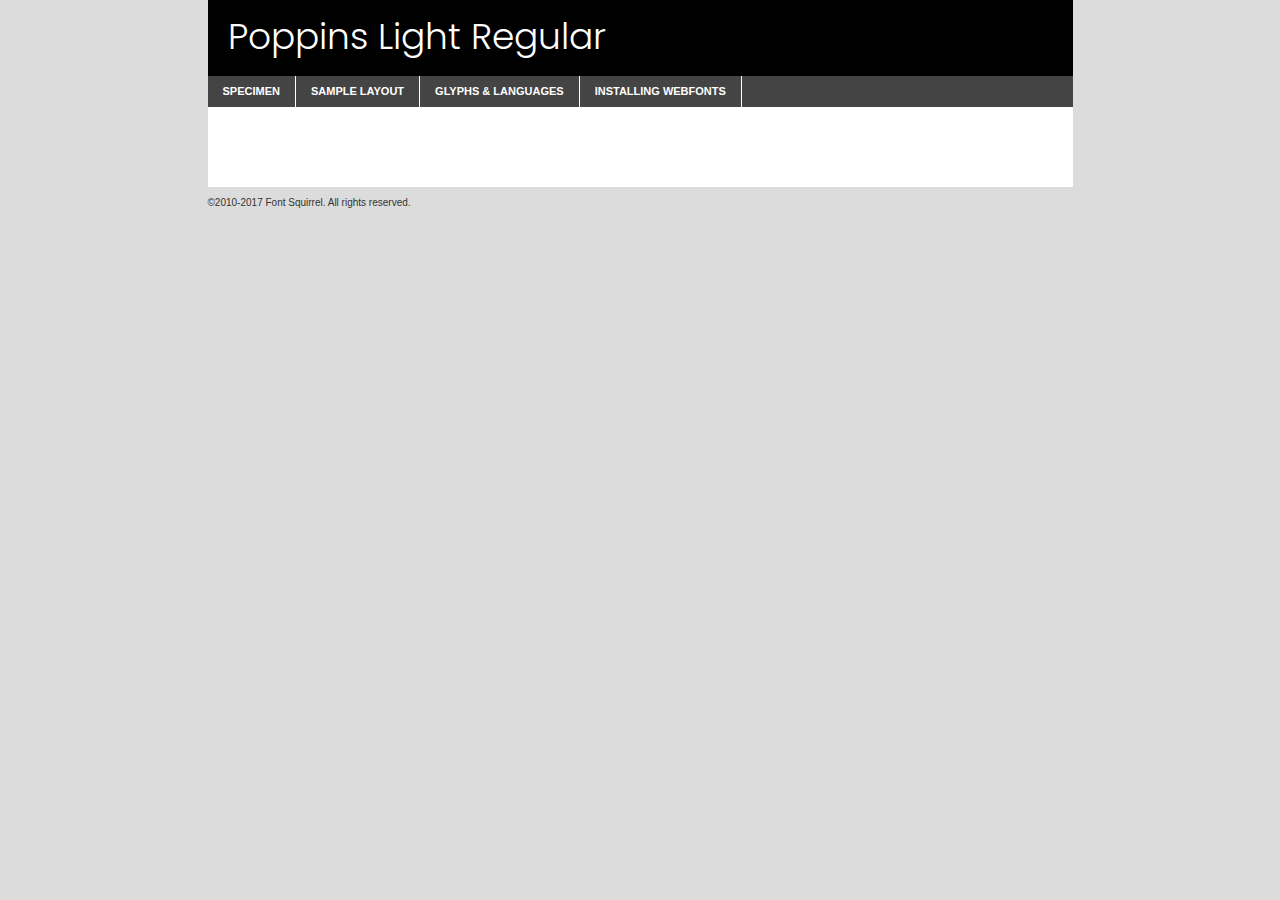
<file: components/fonts/poppins-light-demo.html>
<!DOCTYPE html PUBLIC "-//W3C//DTD XHTML 1.0 Transitional//EN"
	"http://www.w3.org/TR/xhtml1/DTD/xhtml1-transitional.dtd">

<html xmlns="http://www.w3.org/1999/xhtml" xml:lang="en" lang="en">
<head>
	<meta http-equiv="Content-Type" content="text/html; charset=utf-8" />
	<script src="http://ajax.googleapis.com/ajax/libs/jquery/1.7.2/jquery.min.js" type="text/javascript" charset="utf-8"></script>
	<script type="text/javascript">
	(function($){$.fn.easyTabs=function(option){var param=jQuery.extend({fadeSpeed:"fast",defaultContent:1,activeClass:'active'},option);$(this).each(function(){var thisId="#"+this.id;if(param.defaultContent==''){param.defaultContent=1;}
	if(typeof param.defaultContent=="number")
	{var defaultTab=$(thisId+" .tabs li:eq("+(param.defaultContent-1)+") a").attr('href').substr(1);}else{var defaultTab=param.defaultContent;}
	$(thisId+" .tabs li a").each(function(){var tabToHide=$(this).attr('href').substr(1);$("#"+tabToHide).addClass('easytabs-tab-content');});hideAll();changeContent(defaultTab);function hideAll(){$(thisId+" .easytabs-tab-content").hide();}
	function changeContent(tabId){hideAll();$(thisId+" .tabs li").removeClass(param.activeClass);$(thisId+" .tabs li a[href=#"+tabId+"]").closest('li').addClass(param.activeClass);if(param.fadeSpeed!="none")
	{$(thisId+" #"+tabId).fadeIn(param.fadeSpeed);}else{$(thisId+" #"+tabId).show();}}
	$(thisId+" .tabs li").click(function(){var tabId=$(this).find('a').attr('href').substr(1);changeContent(tabId);return false;});});}})(jQuery);
	</script>
	<link rel="stylesheet" href="specimen_files/specimen_stylesheet.css" type="text/css" charset="utf-8" />
	<link rel="stylesheet" href="stylesheet.css" type="text/css" charset="utf-8" />

	<style type="text/css">
					body{
				font-family: 'poppinslight';
							}
		</style>

	<title>Poppins Light Regular Specimen</title>
	
	
	<script type="text/javascript" charset="utf-8">
		$(document).ready(function() {
			$('#container').easyTabs({defaultContent:1});
		});
	</script>
</head>

<body>
<div id="container">
	<div id="header">
		Poppins Light Regular	</div>
	<ul class="tabs">
		<li><a href="#specimen">Specimen</a></li>
		<li><a href="#layout">Sample Layout</a></li>
				<li><a href="#glyphs">Glyphs &amp; Languages</a></li>
		<li><a href="#installing">Installing Webfonts</a></li>
		
	</ul>
	
	<div id="main_content">

		
			<div id="specimen">
		
				<div class="section">
					<div class="grid12 firstcol">
						<div class="huge">AaBb</div>
					</div>
				</div>
		
				<div class="section">
					<div class="glyph_range">A&#x200B;B&#x200b;C&#x200b;D&#x200b;E&#x200b;F&#x200b;G&#x200b;H&#x200b;I&#x200b;J&#x200b;K&#x200b;L&#x200b;M&#x200b;N&#x200b;O&#x200b;P&#x200b;Q&#x200b;R&#x200b;S&#x200b;T&#x200b;U&#x200b;V&#x200b;W&#x200b;X&#x200b;Y&#x200b;Z&#x200b;a&#x200b;b&#x200b;c&#x200b;d&#x200b;e&#x200b;f&#x200b;g&#x200b;h&#x200b;i&#x200b;j&#x200b;k&#x200b;l&#x200b;m&#x200b;n&#x200b;o&#x200b;p&#x200b;q&#x200b;r&#x200b;s&#x200b;t&#x200b;u&#x200b;v&#x200b;w&#x200b;x&#x200b;y&#x200b;z&#x200b;1&#x200b;2&#x200b;3&#x200b;4&#x200b;5&#x200b;6&#x200b;7&#x200b;8&#x200b;9&#x200b;0&#x200b;&amp;&#x200b;.&#x200b;,&#x200b;?&#x200b;!&#x200b;&#64;&#x200b;(&#x200b;)&#x200b;#&#x200b;$&#x200b;%&#x200b;*&#x200b;+&#x200b;-&#x200b;=&#x200b;:&#x200b;;</div>
				</div>
				<div class="section">
					<div class="grid12 firstcol">
						<table class="sample_table">
							<tr><td>10</td><td class="size10">abcdefghijklmnopqrstuvwxyzABCDEFGHIJKLMNOPQRSTUVWXYZ0123456789abcdefghijklmnopqrstuvwxyzABCDEFGHIJKLMNOPQRSTUVWXYZ0123456789abcdefghijklmnopqrstuvwxyzABCDEFGHIJKLMNOPQRSTUVWXYZ</td></tr>
							<tr><td>11</td><td class="size11">abcdefghijklmnopqrstuvwxyzABCDEFGHIJKLMNOPQRSTUVWXYZ0123456789abcdefghijklmnopqrstuvwxyzABCDEFGHIJKLMNOPQRSTUVWXYZ0123456789abcdefghijklmnopqrstuvwxyzABCDEFGHIJKLMNOPQRSTUVWXYZ</td></tr>
							<tr><td>12</td><td class="size12">abcdefghijklmnopqrstuvwxyzABCDEFGHIJKLMNOPQRSTUVWXYZ0123456789abcdefghijklmnopqrstuvwxyzABCDEFGHIJKLMNOPQRSTUVWXYZ0123456789abcdefghijklmnopqrstuvwxyzABCDEFGHIJKLMNOPQRSTUVWXYZ</td></tr>
							<tr><td>13</td><td class="size13">abcdefghijklmnopqrstuvwxyzABCDEFGHIJKLMNOPQRSTUVWXYZ0123456789abcdefghijklmnopqrstuvwxyzABCDEFGHIJKLMNOPQRSTUVWXYZ0123456789abcdefghijklmnopqrstuvwxyzABCDEFGHIJKLMNOPQRSTUVWXYZ</td></tr>
							<tr><td>14</td><td class="size14">abcdefghijklmnopqrstuvwxyzABCDEFGHIJKLMNOPQRSTUVWXYZ0123456789abcdefghijklmnopqrstuvwxyzABCDEFGHIJKLMNOPQRSTUVWXYZ0123456789abcdefghijklmnopqrstuvwxyzABCDEFGHIJKLMNOPQRSTUVWXYZ</td></tr>
							<tr><td>16</td><td class="size16">abcdefghijklmnopqrstuvwxyzABCDEFGHIJKLMNOPQRSTUVWXYZ0123456789abcdefghijklmnopqrstuvwxyzABCDEFGHIJKLMNOPQRSTUVWXYZ</td></tr>
							<tr><td>18</td><td class="size18">abcdefghijklmnopqrstuvwxyzABCDEFGHIJKLMNOPQRSTUVWXYZ0123456789abcdefghijklmnopqrstuvwxyzABCDEFGHIJKLMNOPQRSTUVWXYZ</td></tr>
							<tr><td>20</td><td class="size20">abcdefghijklmnopqrstuvwxyzABCDEFGHIJKLMNOPQRSTUVWXYZ0123456789abcdefghijklmnopqrstuvwxyzABCDEFGHIJKLMNOPQRSTUVWXYZ</td></tr>
							<tr><td>24</td><td class="size24">abcdefghijklmnopqrstuvwxyzABCDEFGHIJKLMNOPQRSTUVWXYZ0123456789abcdefghijklmnopqrstuvwxyzABCDEFGHIJKLMNOPQRSTUVWXYZ</td></tr>
							<tr><td>30</td><td class="size30">abcdefghijklmnopqrstuvwxyzABCDEFGHIJKLMNOPQRSTUVWXYZ0123456789abcdefghijklmnopqrstuvwxyzABCDEFGHIJKLMNOPQRSTUVWXYZ</td></tr>
							<tr><td>36</td><td class="size36">abcdefghijklmnopqrstuvwxyzABCDEFGHIJKLMNOPQRSTUVWXYZ0123456789abcdefghijklmnopqrstuvwxyzABCDEFGHIJKLMNOPQRSTUVWXYZ</td></tr>
							<tr><td>48</td><td class="size48">abcdefghijklmnopqrstuvwxyzABCDEFGHIJKLMNOPQRSTUVWXYZ0123456789abcdefghijklmnopqrstuvwxyzABCDEFGHIJKLMNOPQRSTUVWXYZ</td></tr>
							<tr><td>60</td><td class="size60">abcdefghijklmnopqrstuvwxyzABCDEFGHIJKLMNOPQRSTUVWXYZ0123456789abcdefghijklmnopqrstuvwxyzABCDEFGHIJKLMNOPQRSTUVWXYZ</td></tr>
							<tr><td>72</td><td class="size72">abcdefghijklmnopqrstuvwxyzABCDEFGHIJKLMNOPQRSTUVWXYZ0123456789abcdefghijklmnopqrstuvwxyzABCDEFGHIJKLMNOPQRSTUVWXYZ</td></tr>
							<tr><td>90</td><td class="size90">abcdefghijklmnopqrstuvwxyzABCDEFGHIJKLMNOPQRSTUVWXYZ0123456789abcdefghijklmnopqrstuvwxyzABCDEFGHIJKLMNOPQRSTUVWXYZ</td></tr>
						</table>
				
					</div>
			
				</div>
		
		
		
								<div class="section" id="bodycomparison">


										<div id="xheight">
				<div class="fontbody">&#x25FC;&#x25FC;&#x25FC;&#x25FC;&#x25FC;&#x25FC;&#x25FC;&#x25FC;&#x25FC;&#x25FC;&#x25FC;&#x25FC;&#x25FC;&#x25FC;&#x25FC;&#x25FC;&#x25FC;&#x25FC;&#x25FC;&#x25FC;&#x25FC;&#x25FC;&#x25FC;&#x25FC;&#x25FC;&#x25FC;&#x25FC;&#x25FC;&#x25FC;&#x25FC;&#x25FC;&#x25FC;&#x25FC;&#x25FC;&#x25FC;&#x25FC;&#x25FC;&#x25FC;&#x25FC;&#x25FC;&#x25FC;&#x25FC;&#x25FC;&#x25FC;&#x25FC;&#x25FC;&#x25FC;&#x25FC;&#x25FC;&#x25FC;&#x25FC;&#x25FC;&#x25FC;&#x25FC;&#x25FC;&#x25FC;&#x25FC;&#x25FC;&#x25FC;&#x25FC;&#x25FC;&#x25FC;&#x25FC;&#x25FC;&#x25FC;&#x25FC;&#x25FC;&#x25FC;&#x25FC;&#x25FC;&#x25FC;&#x25FC;&#x25FC;&#x25FC;&#x25FC;&#x25FC;&#x25FC;&#x25FC;&#x25FC;&#x25FC;&#x25FC;&#x25FC;&#x25FC;&#x25FC;&#x25FC;&#x25FC;&#x25FC;&#x25FC;&#x25FC;&#x25FC;&#x25FC;&#x25FC;&#x25FC;&#x25FC;&#x25FC;&#x25FC;&#x25FC;&#x25FC;&#x25FC;body</div><div class="arialbody">body</div><div class="verdanabody">body</div><div class="georgiabody">body</div></div>
										<div class="fontbody" style="z-index:1">
											body<span>Poppins Light Regular</span>
										</div>
										<div class="arialbody" style="z-index:1">
											body<span>Arial</span>
										</div>
										<div class="verdanabody" style="z-index:1">
											body<span>Verdana</span>
										</div>
										<div class="georgiabody" style="z-index:1">
											body<span>Georgia</span>
										</div>



								</div>
		
		
				<div class="section psample psample_row1" id="">
					
					<div class="grid2 firstcol">
						<p class="size10"><span>10.</span>Aenean lacinia bibendum nulla sed consectetur. Fusce dapibus, tellus ac cursus commodo, tortor mauris condimentum nibh, ut fermentum massa justo sit amet risus. Nullam id dolor id nibh ultricies vehicula ut id elit. Cum sociis natoque penatibus et magnis dis parturient montes, nascetur ridiculus mus. Nulla vitae elit libero, a pharetra augue.</p>
			
					</div>
					<div class="grid3">
						<p class="size11"><span>11.</span>Aenean lacinia bibendum nulla sed consectetur. Fusce dapibus, tellus ac cursus commodo, tortor mauris condimentum nibh, ut fermentum massa justo sit amet risus. Nullam id dolor id nibh ultricies vehicula ut id elit. Cum sociis natoque penatibus et magnis dis parturient montes, nascetur ridiculus mus. Nulla vitae elit libero, a pharetra augue.</p>
			
					</div>
					<div class="grid3">
						<p class="size12"><span>12.</span>Aenean lacinia bibendum nulla sed consectetur. Fusce dapibus, tellus ac cursus commodo, tortor mauris condimentum nibh, ut fermentum massa justo sit amet risus. Nullam id dolor id nibh ultricies vehicula ut id elit. Cum sociis natoque penatibus et magnis dis parturient montes, nascetur ridiculus mus. Nulla vitae elit libero, a pharetra augue.</p>
			
					</div>
					<div class="grid4">
						<p class="size13"><span>13.</span>Aenean lacinia bibendum nulla sed consectetur. Fusce dapibus, tellus ac cursus commodo, tortor mauris condimentum nibh, ut fermentum massa justo sit amet risus. Nullam id dolor id nibh ultricies vehicula ut id elit. Cum sociis natoque penatibus et magnis dis parturient montes, nascetur ridiculus mus. Nulla vitae elit libero, a pharetra augue.</p>
			
					</div>
					<div class="white_blend"></div>
					
				</div>
				<div class="section psample psample_row2" id="">
					<div class="grid3 firstcol">
						<p class="size14"><span>14.</span>Aenean lacinia bibendum nulla sed consectetur. Fusce dapibus, tellus ac cursus commodo, tortor mauris condimentum nibh, ut fermentum massa justo sit amet risus. Nullam id dolor id nibh ultricies vehicula ut id elit. Cum sociis natoque penatibus et magnis dis parturient montes, nascetur ridiculus mus. Nulla vitae elit libero, a pharetra augue.</p>
			
					</div>
					<div class="grid4">
						<p class="size16"><span>16.</span>Aenean lacinia bibendum nulla sed consectetur. Fusce dapibus, tellus ac cursus commodo, tortor mauris condimentum nibh, ut fermentum massa justo sit amet risus. Nullam id dolor id nibh ultricies vehicula ut id elit. Cum sociis natoque penatibus et magnis dis parturient montes, nascetur ridiculus mus. Nulla vitae elit libero, a pharetra augue.</p>
			
					</div>
					<div class="grid5">
						<p class="size18"><span>18.</span>Aenean lacinia bibendum nulla sed consectetur. Fusce dapibus, tellus ac cursus commodo, tortor mauris condimentum nibh, ut fermentum massa justo sit amet risus. Nullam id dolor id nibh ultricies vehicula ut id elit. Cum sociis natoque penatibus et magnis dis parturient montes, nascetur ridiculus mus. Nulla vitae elit libero, a pharetra augue.</p>
			
					</div>

					<div class="white_blend"></div>

				</div>
				
				<div class="section psample psample_row3" id="">
					<div class="grid5 firstcol">
						<p class="size20"><span>20.</span>Aenean lacinia bibendum nulla sed consectetur. Fusce dapibus, tellus ac cursus commodo, tortor mauris condimentum nibh, ut fermentum massa justo sit amet risus. Nullam id dolor id nibh ultricies vehicula ut id elit. Cum sociis natoque penatibus et magnis dis parturient montes, nascetur ridiculus mus. Nulla vitae elit libero, a pharetra augue.</p>
					</div>
					<div class="grid7">
						<p class="size24"><span>24.</span>Aenean lacinia bibendum nulla sed consectetur. Fusce dapibus, tellus ac cursus commodo, tortor mauris condimentum nibh, ut fermentum massa justo sit amet risus. Nullam id dolor id nibh ultricies vehicula ut id elit. Cum sociis natoque penatibus et magnis dis parturient montes, nascetur ridiculus mus. Nulla vitae elit libero, a pharetra augue.</p>
					</div>
					
					<div class="white_blend"></div>
					
				</div>
				
				<div class="section psample psample_row4" id="">
					<div class="grid12 firstcol">
						<p class="size30"><span>30.</span>Aenean lacinia bibendum nulla sed consectetur. Fusce dapibus, tellus ac cursus commodo, tortor mauris condimentum nibh, ut fermentum massa justo sit amet risus. Nullam id dolor id nibh ultricies vehicula ut id elit. Cum sociis natoque penatibus et magnis dis parturient montes, nascetur ridiculus mus. Nulla vitae elit libero, a pharetra augue.</p>
					</div>
					<div class="white_blend"></div>
					
				</div>
				
				
				
				<div class="section psample psample_row1 fullreverse">
					<div class="grid2 firstcol">
						<p class="size10"><span>10.</span>Aenean lacinia bibendum nulla sed consectetur. Fusce dapibus, tellus ac cursus commodo, tortor mauris condimentum nibh, ut fermentum massa justo sit amet risus. Nullam id dolor id nibh ultricies vehicula ut id elit. Cum sociis natoque penatibus et magnis dis parturient montes, nascetur ridiculus mus. Nulla vitae elit libero, a pharetra augue.</p>
			
					</div>
					<div class="grid3">
						<p class="size11"><span>11.</span>Aenean lacinia bibendum nulla sed consectetur. Fusce dapibus, tellus ac cursus commodo, tortor mauris condimentum nibh, ut fermentum massa justo sit amet risus. Nullam id dolor id nibh ultricies vehicula ut id elit. Cum sociis natoque penatibus et magnis dis parturient montes, nascetur ridiculus mus. Nulla vitae elit libero, a pharetra augue.</p>
			
					</div>
					<div class="grid3">
						<p class="size12"><span>12.</span>Aenean lacinia bibendum nulla sed consectetur. Fusce dapibus, tellus ac cursus commodo, tortor mauris condimentum nibh, ut fermentum massa justo sit amet risus. Nullam id dolor id nibh ultricies vehicula ut id elit. Cum sociis natoque penatibus et magnis dis parturient montes, nascetur ridiculus mus. Nulla vitae elit libero, a pharetra augue.</p>
			
					</div>
					<div class="grid4">
						<p class="size13"><span>13.</span>Aenean lacinia bibendum nulla sed consectetur. Fusce dapibus, tellus ac cursus commodo, tortor mauris condimentum nibh, ut fermentum massa justo sit amet risus. Nullam id dolor id nibh ultricies vehicula ut id elit. Cum sociis natoque penatibus et magnis dis parturient montes, nascetur ridiculus mus. Nulla vitae elit libero, a pharetra augue.</p>
			
					</div>
					<div class="black_blend"></div>
					
				</div>
				
				<div class="section psample psample_row2 fullreverse">
					<div class="grid3 firstcol">
						<p class="size14"><span>14.</span>Aenean lacinia bibendum nulla sed consectetur. Fusce dapibus, tellus ac cursus commodo, tortor mauris condimentum nibh, ut fermentum massa justo sit amet risus. Nullam id dolor id nibh ultricies vehicula ut id elit. Cum sociis natoque penatibus et magnis dis parturient montes, nascetur ridiculus mus. Nulla vitae elit libero, a pharetra augue.</p>
			
					</div>
					<div class="grid4">
						<p class="size16"><span>16.</span>Aenean lacinia bibendum nulla sed consectetur. Fusce dapibus, tellus ac cursus commodo, tortor mauris condimentum nibh, ut fermentum massa justo sit amet risus. Nullam id dolor id nibh ultricies vehicula ut id elit. Cum sociis natoque penatibus et magnis dis parturient montes, nascetur ridiculus mus. Nulla vitae elit libero, a pharetra augue.</p>
			
					</div>
					<div class="grid5">
						<p class="size18"><span>18.</span>Aenean lacinia bibendum nulla sed consectetur. Fusce dapibus, tellus ac cursus commodo, tortor mauris condimentum nibh, ut fermentum massa justo sit amet risus. Nullam id dolor id nibh ultricies vehicula ut id elit. Cum sociis natoque penatibus et magnis dis parturient montes, nascetur ridiculus mus. Nulla vitae elit libero, a pharetra augue.</p>
			
					</div>
					<div class="black_blend"></div>

				</div>
				
				<div class="section psample fullreverse psample_row3" id="">
					<div class="grid5 firstcol">
						<p class="size20"><span>20.</span>Aenean lacinia bibendum nulla sed consectetur. Fusce dapibus, tellus ac cursus commodo, tortor mauris condimentum nibh, ut fermentum massa justo sit amet risus. Nullam id dolor id nibh ultricies vehicula ut id elit. Cum sociis natoque penatibus et magnis dis parturient montes, nascetur ridiculus mus. Nulla vitae elit libero, a pharetra augue.</p>
					</div>
					<div class="grid7">
						<p class="size24"><span>24.</span>Aenean lacinia bibendum nulla sed consectetur. Fusce dapibus, tellus ac cursus commodo, tortor mauris condimentum nibh, ut fermentum massa justo sit amet risus. Nullam id dolor id nibh ultricies vehicula ut id elit. Cum sociis natoque penatibus et magnis dis parturient montes, nascetur ridiculus mus. Nulla vitae elit libero, a pharetra augue.</p>
					</div>
					
					<div class="black_blend"></div>
					
				</div>
				
				<div class="section psample fullreverse psample_row4" id="" style="border-bottom: 20px #000 solid;">
					<div class="grid12 firstcol">
						<p class="size30"><span>30.</span>Aenean lacinia bibendum nulla sed consectetur. Fusce dapibus, tellus ac cursus commodo, tortor mauris condimentum nibh, ut fermentum massa justo sit amet risus. Nullam id dolor id nibh ultricies vehicula ut id elit. Cum sociis natoque penatibus et magnis dis parturient montes, nascetur ridiculus mus. Nulla vitae elit libero, a pharetra augue.</p>
					</div>
					<div class="black_blend"></div>
					
				</div>
				
				
				
				
			</div>
			
			<div id="layout">
				
				<div class="section">
					
					<div class="grid12 firstcol">
						<h1>Lorem Ipsum Dolor</h1>
						<h2>Etiam porta sem malesuada magna mollis euismod</h2>
						
						<p class="byline">By <a href="#link">Aenean Lacinia</a></p>
					</div>
				</div>
				<div class="section">
					<div class="grid8 firstcol">
						<p class="large">Donec sed odio dui. Morbi leo risus, porta ac consectetur ac, vestibulum at eros. Fusce dapibus, tellus ac cursus commodo, tortor mauris condimentum nibh, ut fermentum massa justo sit amet risus. </p>

						
						<h3>Pellentesque ornare sem</h3>

						<p>Maecenas sed diam eget risus varius blandit sit amet non magna. Maecenas faucibus mollis interdum. Donec ullamcorper nulla non metus auctor fringilla. Nullam id dolor id nibh ultricies vehicula ut id elit. Nullam id dolor id nibh ultricies vehicula ut id elit. </p>

						<p>Aenean eu leo quam. Pellentesque ornare sem lacinia quam venenatis vestibulum. Lorem ipsum dolor sit amet, consectetur adipiscing elit. Cum sociis natoque penatibus et magnis dis parturient montes, nascetur ridiculus mus. </p>

						<p>Nulla vitae elit libero, a pharetra augue. Praesent commodo cursus magna, vel scelerisque nisl consectetur et. Aenean lacinia bibendum nulla sed consectetur. </p>

						<p>Nullam quis risus eget urna mollis ornare vel eu leo. Nullam quis risus eget urna mollis ornare vel eu leo. Maecenas sed diam eget risus varius blandit sit amet non magna. Donec ullamcorper nulla non metus auctor fringilla. </p>

						<h3>Cras mattis consectetur</h3>

						<p>Aenean eu leo quam. Pellentesque ornare sem lacinia quam venenatis vestibulum. Aenean lacinia bibendum nulla sed consectetur. Integer posuere erat a ante venenatis dapibus posuere velit aliquet. Cras mattis consectetur purus sit amet fermentum. </p>

						<p>Nullam id dolor id nibh ultricies vehicula ut id elit. Nullam quis risus eget urna mollis ornare vel eu leo. Cras mattis consectetur purus sit amet fermentum.</p>
					</div>
					
					<div class="grid4 sidebar">
						
						<div class="box reverse">
							<p class="last">Nullam quis risus eget urna mollis ornare vel eu leo. Donec ullamcorper nulla non metus auctor fringilla. Cras mattis consectetur purus sit amet fermentum. Sed posuere consectetur est at lobortis. Lorem ipsum dolor sit amet, consectetur adipiscing elit. </p>
						</div>
						
						<p class="caption">Maecenas sed diam eget risus varius.</p>

						<p>Vestibulum id ligula porta felis euismod semper. Integer posuere erat a ante venenatis dapibus posuere velit aliquet. Vestibulum id ligula porta felis euismod semper. Sed posuere consectetur est at lobortis. Maecenas sed diam eget risus varius blandit sit amet non magna. Fusce dapibus, tellus ac cursus commodo, tortor mauris condimentum nibh, ut fermentum massa justo sit amet risus. </p>

					

						<p>Duis mollis, est non commodo luctus, nisi erat porttitor ligula, eget lacinia odio sem nec elit. Aenean lacinia bibendum nulla sed consectetur. Vivamus sagittis lacus vel augue laoreet rutrum faucibus dolor auctor. Aenean lacinia bibendum nulla sed consectetur. Nullam quis risus eget urna mollis ornare vel eu leo. </p>

						<p>Praesent commodo cursus magna, vel scelerisque nisl consectetur et. Donec ullamcorper nulla non metus auctor fringilla. Maecenas faucibus mollis interdum. Fusce dapibus, tellus ac cursus commodo, tortor mauris condimentum nibh, ut fermentum massa justo sit amet risus. </p>

					</div>
				</div>
				
			</div>


			



		<div id="glyphs">
			<div class="section">
				<div class="grid12 firstcol">
			
				<h1>Language Support</h1>
				<p>The subset of Poppins Light Regular in this kit supports the following languages:<br />
			
					English, Arrernte, Bislama, Cebuano, Fijian, Gilbertese, Hmong, Ibanag, Iloko_ilokano, Interglossa_glosa, Interlingua, Lojban, Manx, Norfolk_pitcairnese, Oromo, Rotokas, Samoan, Sardinian, Seychelles_creole, Shona, Somali, Southern_ndebele, Swahili, Swati_swazi, Tok_pisin, Warlpiri, Xhosa, Zulu, Latinbasic, Demo				</p>
				<h1>Glyph Chart</h1>
				<p>The subset of Poppins Light Regular in this kit includes all the glyphs listed below. Unicode entities are included above each glyph to help you insert individual characters into your layout.</p>
				<div id="glyph_chart">
			
																														 <div><p>&amp;#13;</p>&#13;</div>
																				 <div><p>&amp;#32;</p>&#32;</div>
																				 <div><p>&amp;#33;</p>&#33;</div>
																				 <div><p>&amp;#34;</p>&#34;</div>
																				 <div><p>&amp;#35;</p>&#35;</div>
																				 <div><p>&amp;#36;</p>&#36;</div>
																				 <div><p>&amp;#37;</p>&#37;</div>
																				 <div><p>&amp;#38;</p>&#38;</div>
																				 <div><p>&amp;#39;</p>&#39;</div>
																				 <div><p>&amp;#40;</p>&#40;</div>
																				 <div><p>&amp;#41;</p>&#41;</div>
																				 <div><p>&amp;#42;</p>&#42;</div>
																				 <div><p>&amp;#43;</p>&#43;</div>
																				 <div><p>&amp;#44;</p>&#44;</div>
																				 <div><p>&amp;#46;</p>&#46;</div>
																				 <div><p>&amp;#47;</p>&#47;</div>
																				 <div><p>&amp;#48;</p>&#48;</div>
																				 <div><p>&amp;#49;</p>&#49;</div>
																				 <div><p>&amp;#50;</p>&#50;</div>
																				 <div><p>&amp;#51;</p>&#51;</div>
																				 <div><p>&amp;#52;</p>&#52;</div>
																				 <div><p>&amp;#53;</p>&#53;</div>
																				 <div><p>&amp;#54;</p>&#54;</div>
																				 <div><p>&amp;#55;</p>&#55;</div>
																				 <div><p>&amp;#56;</p>&#56;</div>
																				 <div><p>&amp;#57;</p>&#57;</div>
																				 <div><p>&amp;#60;</p>&#60;</div>
																				 <div><p>&amp;#61;</p>&#61;</div>
																				 <div><p>&amp;#62;</p>&#62;</div>
																				 <div><p>&amp;#63;</p>&#63;</div>
																				 <div><p>&amp;#64;</p>&#64;</div>
																				 <div><p>&amp;#65;</p>&#65;</div>
																				 <div><p>&amp;#66;</p>&#66;</div>
																				 <div><p>&amp;#67;</p>&#67;</div>
																				 <div><p>&amp;#68;</p>&#68;</div>
																				 <div><p>&amp;#69;</p>&#69;</div>
																				 <div><p>&amp;#70;</p>&#70;</div>
																				 <div><p>&amp;#71;</p>&#71;</div>
																				 <div><p>&amp;#72;</p>&#72;</div>
																				 <div><p>&amp;#73;</p>&#73;</div>
																				 <div><p>&amp;#74;</p>&#74;</div>
																				 <div><p>&amp;#75;</p>&#75;</div>
																				 <div><p>&amp;#76;</p>&#76;</div>
																				 <div><p>&amp;#77;</p>&#77;</div>
																				 <div><p>&amp;#78;</p>&#78;</div>
																				 <div><p>&amp;#79;</p>&#79;</div>
																				 <div><p>&amp;#80;</p>&#80;</div>
																				 <div><p>&amp;#81;</p>&#81;</div>
																				 <div><p>&amp;#82;</p>&#82;</div>
																				 <div><p>&amp;#83;</p>&#83;</div>
																				 <div><p>&amp;#84;</p>&#84;</div>
																				 <div><p>&amp;#85;</p>&#85;</div>
																				 <div><p>&amp;#86;</p>&#86;</div>
																				 <div><p>&amp;#87;</p>&#87;</div>
																				 <div><p>&amp;#88;</p>&#88;</div>
																				 <div><p>&amp;#89;</p>&#89;</div>
																				 <div><p>&amp;#90;</p>&#90;</div>
																				 <div><p>&amp;#91;</p>&#91;</div>
																				 <div><p>&amp;#92;</p>&#92;</div>
																				 <div><p>&amp;#93;</p>&#93;</div>
																				 <div><p>&amp;#94;</p>&#94;</div>
																				 <div><p>&amp;#95;</p>&#95;</div>
																				 <div><p>&amp;#96;</p>&#96;</div>
																				 <div><p>&amp;#97;</p>&#97;</div>
																				 <div><p>&amp;#98;</p>&#98;</div>
																				 <div><p>&amp;#99;</p>&#99;</div>
																				 <div><p>&amp;#100;</p>&#100;</div>
																				 <div><p>&amp;#101;</p>&#101;</div>
																				 <div><p>&amp;#102;</p>&#102;</div>
																				 <div><p>&amp;#103;</p>&#103;</div>
																				 <div><p>&amp;#104;</p>&#104;</div>
																				 <div><p>&amp;#105;</p>&#105;</div>
																				 <div><p>&amp;#106;</p>&#106;</div>
																				 <div><p>&amp;#107;</p>&#107;</div>
																				 <div><p>&amp;#108;</p>&#108;</div>
																				 <div><p>&amp;#109;</p>&#109;</div>
																				 <div><p>&amp;#110;</p>&#110;</div>
																				 <div><p>&amp;#111;</p>&#111;</div>
																				 <div><p>&amp;#112;</p>&#112;</div>
																				 <div><p>&amp;#113;</p>&#113;</div>
																				 <div><p>&amp;#114;</p>&#114;</div>
																				 <div><p>&amp;#115;</p>&#115;</div>
																				 <div><p>&amp;#116;</p>&#116;</div>
																				 <div><p>&amp;#117;</p>&#117;</div>
																				 <div><p>&amp;#118;</p>&#118;</div>
																				 <div><p>&amp;#119;</p>&#119;</div>
																				 <div><p>&amp;#120;</p>&#120;</div>
																				 <div><p>&amp;#121;</p>&#121;</div>
																				 <div><p>&amp;#122;</p>&#122;</div>
																				 <div><p>&amp;#123;</p>&#123;</div>
																				 <div><p>&amp;#124;</p>&#124;</div>
																				 <div><p>&amp;#125;</p>&#125;</div>
																				 <div><p>&amp;#126;</p>&#126;</div>
																				 <div><p>&amp;#160;</p>&#160;</div>
																				 <div><p>&amp;#161;</p>&#161;</div>
																				 <div><p>&amp;#162;</p>&#162;</div>
																				 <div><p>&amp;#163;</p>&#163;</div>
																				 <div><p>&amp;#164;</p>&#164;</div>
																				 <div><p>&amp;#165;</p>&#165;</div>
																				 <div><p>&amp;#166;</p>&#166;</div>
																				 <div><p>&amp;#167;</p>&#167;</div>
																				 <div><p>&amp;#168;</p>&#168;</div>
																				 <div><p>&amp;#169;</p>&#169;</div>
																				 <div><p>&amp;#170;</p>&#170;</div>
																				 <div><p>&amp;#171;</p>&#171;</div>
																				 <div><p>&amp;#172;</p>&#172;</div>
																				 <div><p>&amp;#174;</p>&#174;</div>
																				 <div><p>&amp;#175;</p>&#175;</div>
																				 <div><p>&amp;#176;</p>&#176;</div>
																				 <div><p>&amp;#177;</p>&#177;</div>
																				 <div><p>&amp;#178;</p>&#178;</div>
																				 <div><p>&amp;#179;</p>&#179;</div>
																				 <div><p>&amp;#180;</p>&#180;</div>
																				 <div><p>&amp;#181;</p>&#181;</div>
																				 <div><p>&amp;#182;</p>&#182;</div>
																				 <div><p>&amp;#184;</p>&#184;</div>
																				 <div><p>&amp;#185;</p>&#185;</div>
																				 <div><p>&amp;#186;</p>&#186;</div>
																				 <div><p>&amp;#187;</p>&#187;</div>
																				 <div><p>&amp;#188;</p>&#188;</div>
																				 <div><p>&amp;#189;</p>&#189;</div>
																				 <div><p>&amp;#190;</p>&#190;</div>
																				 <div><p>&amp;#191;</p>&#191;</div>
																				 <div><p>&amp;#198;</p>&#198;</div>
																				 <div><p>&amp;#199;</p>&#199;</div>
																				 <div><p>&amp;#208;</p>&#208;</div>
																				 <div><p>&amp;#215;</p>&#215;</div>
																				 <div><p>&amp;#216;</p>&#216;</div>
																				 <div><p>&amp;#222;</p>&#222;</div>
																				 <div><p>&amp;#223;</p>&#223;</div>
																				 <div><p>&amp;#230;</p>&#230;</div>
																				 <div><p>&amp;#231;</p>&#231;</div>
																				 <div><p>&amp;#240;</p>&#240;</div>
																				 <div><p>&amp;#247;</p>&#247;</div>
																				 <div><p>&amp;#248;</p>&#248;</div>
																				 <div><p>&amp;#254;</p>&#254;</div>
																				 <div><p>&amp;#305;</p>&#305;</div>
																				 <div><p>&amp;#338;</p>&#338;</div>
																				 <div><p>&amp;#339;</p>&#339;</div>
																				 <div><p>&amp;#710;</p>&#710;</div>
																				 <div><p>&amp;#730;</p>&#730;</div>
																				 <div><p>&amp;#732;</p>&#732;</div>
																				 <div><p>&amp;#8192;</p>&#8192;</div>
																				 <div><p>&amp;#8193;</p>&#8193;</div>
																				 <div><p>&amp;#8194;</p>&#8194;</div>
																				 <div><p>&amp;#8195;</p>&#8195;</div>
																				 <div><p>&amp;#8196;</p>&#8196;</div>
																				 <div><p>&amp;#8197;</p>&#8197;</div>
																				 <div><p>&amp;#8198;</p>&#8198;</div>
																				 <div><p>&amp;#8199;</p>&#8199;</div>
																				 <div><p>&amp;#8200;</p>&#8200;</div>
																				 <div><p>&amp;#8201;</p>&#8201;</div>
																				 <div><p>&amp;#8202;</p>&#8202;</div>
																				 <div><p>&amp;#8211;</p>&#8211;</div>
																				 <div><p>&amp;#8212;</p>&#8212;</div>
																				 <div><p>&amp;#8216;</p>&#8216;</div>
																				 <div><p>&amp;#8217;</p>&#8217;</div>
																				 <div><p>&amp;#8218;</p>&#8218;</div>
																				 <div><p>&amp;#8220;</p>&#8220;</div>
																				 <div><p>&amp;#8221;</p>&#8221;</div>
																				 <div><p>&amp;#8222;</p>&#8222;</div>
																				 <div><p>&amp;#8226;</p>&#8226;</div>
																				 <div><p>&amp;#8239;</p>&#8239;</div>
																				 <div><p>&amp;#8249;</p>&#8249;</div>
																				 <div><p>&amp;#8250;</p>&#8250;</div>
																				 <div><p>&amp;#8287;</p>&#8287;</div>
																				 <div><p>&amp;#8364;</p>&#8364;</div>
																				 <div><p>&amp;#8482;</p>&#8482;</div>
																				 <div><p>&amp;#8722;</p>&#8722;</div>
																				 <div><p>&amp;#9724;</p>&#9724;</div>
																				 <div><p>&amp;#64257;</p>&#64257;</div>
																																																</div>	
				</div>
		
		
			</div>
		</div>
		
		
		<div id="specs">
			
		</div>
	
		<div id="installing">
			<div class="section">
				<div class="grid7 firstcol">
					<h1>Installing Webfonts</h1>
					
					<p>Webfonts are supported by all major browser platforms but not all in the same way. There are currently four different font formats that must be included in order to target all browsers. This includes TTF, WOFF, EOT and SVG.</p>
					
					<h2>1. Upload your webfonts</h2>
					<p>You must upload your webfont kit to your website. They should be in or near the same directory as your CSS files.</p>
					
					<h2>2. Include the webfont stylesheet</h2>
					<p>A special CSS @font-face declaration helps the various browsers select the appropriate font it needs without causing you a bunch of headaches. Learn more about this syntax by reading the <a href="https://www.fontspring.com/blog/further-hardening-of-the-bulletproof-syntax">Fontspring blog post</a> about it. The code for it is as follows:</p>


<code>
@font-face{ 
	font-family: 'MyWebFont';
	src: url('WebFont.eot');
	src: url('WebFont.eot?#iefix') format('embedded-opentype'),
	     url('WebFont.woff') format('woff'),
	     url('WebFont.ttf') format('truetype'),
	     url('WebFont.svg#webfont') format('svg');
}
</code>

	<p>We've already gone ahead and generated the code for you. All you have to do is link to the stylesheet in your HTML, like this:</p>
	<code>&lt;link rel=&quot;stylesheet&quot; href=&quot;stylesheet.css&quot; type=&quot;text/css&quot; charset=&quot;utf-8&quot; /&gt;</code>

					<h2>3. Modify your own stylesheet</h2>
					<p>To take advantage of your new fonts, you must tell your stylesheet to use them. Look at the original @font-face declaration above and find the property called "font-family." The name linked there will be what you use to reference the font. Prepend that webfont name to the font stack in the "font-family" property, inside the selector you want to change. For example:</p>
<code>p { font-family: 'WebFont', Arial, sans-serif; }</code>

<h2>4. Test</h2>
<p>Getting webfonts to work cross-browser <em>can</em> be tricky. Use the information in the sidebar to help you if you find that fonts aren't loading in a particular browser.</p>
				</div>
				
				<div class="grid5 sidebar">
					<div class="box">
						<h2>Troubleshooting<br />Font-Face Problems</h2>
						<p>Having trouble getting your webfonts to load in your new website? Here are some tips to sort out what might be the problem.</p>

						<h3>Fonts not showing in any browser</h3>

						<p>This sounds like you need to work on the plumbing. You either did not upload the fonts to the correct directory, or you did not link the fonts properly in the CSS. If you've confirmed that all this is correct and you still have a problem, take a look at your .htaccess file and see if requests are getting intercepted.</p>

						<h3>Fonts not loading in iPhone or iPad</h3>

						<p>The most common problem here is that you are serving the fonts from an IIS server. IIS refuses to serve files that have unknown MIME types. If that is the case, you must set the MIME type for SVG to "image/svg+xml" in the server settings. Follow these instructions from Microsoft if you need help.</p>

						<h3>Fonts not loading in Firefox</h3>

						<p>The primary reason for this failure? You are still using a version Firefox older than 3.5. So upgrade already! If that isn't it, then you are very likely serving fonts from a different domain. Firefox requires that all font assets be served from the same domain. Lastly it is possible that you need to add WOFF to your list of MIME types (if you are serving via IIS.)</p>

						<h3>Fonts not loading in IE</h3>

						<p>Are you looking at Internet Explorer on an actual Windows machine or are you cheating by using a service like Adobe BrowserLab? Many of these screenshot services do not render @font-face for IE. Best to test it on a real machine.</p>

						<h3>Fonts not loading in IE9</h3>

						<p>IE9, like Firefox, requires that fonts be served from the same domain as the website. Make sure that is the case.</p>
					</div>
				</div>
			</div>
			
		</div>
	
	</div>
	<div id="footer">
		<p>&copy;2010-2017 Font Squirrel. All rights reserved.</p>
	</div>
</div>
</body>
</html>
</file>
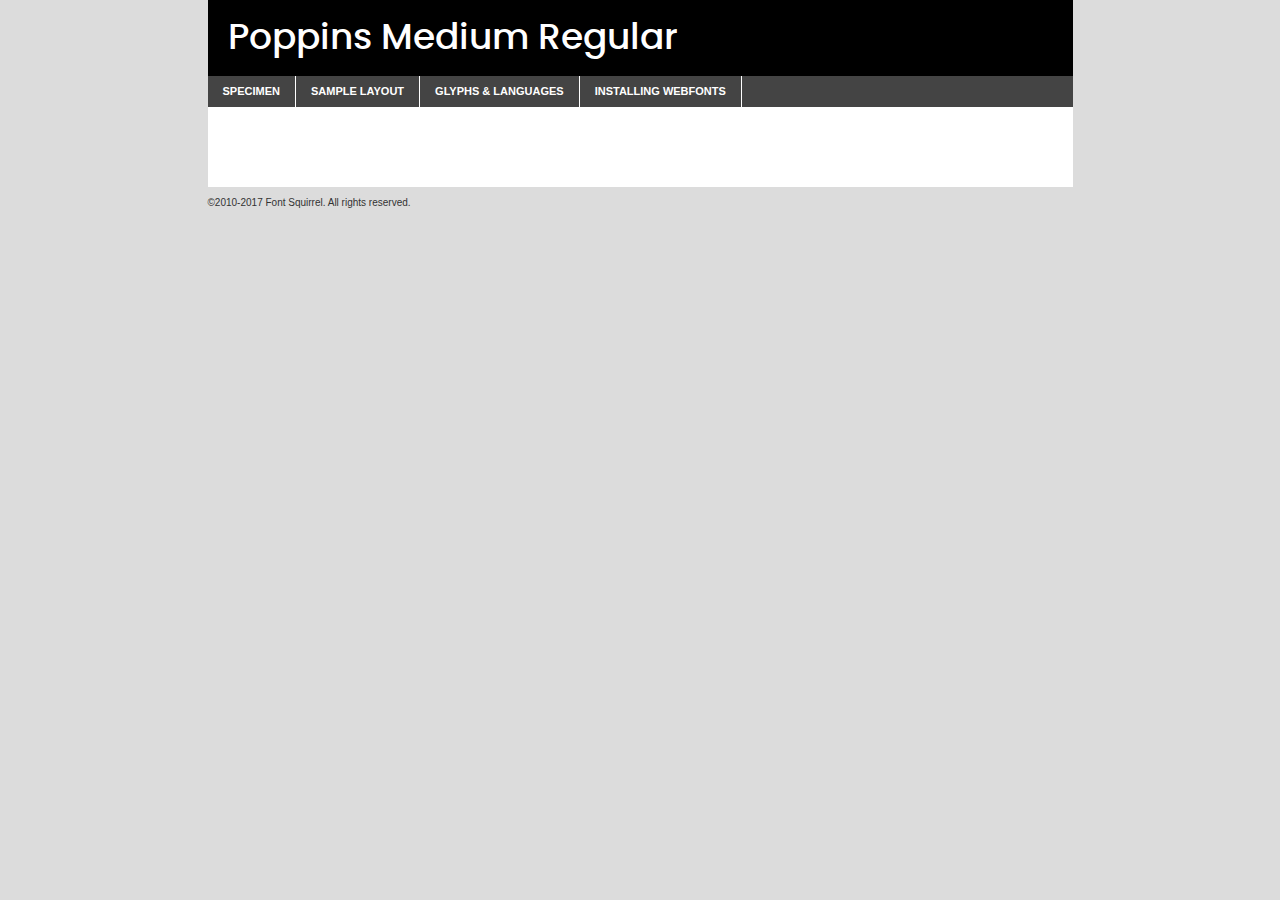
<file: components/fonts/poppins-medium-demo.html>
<!DOCTYPE html PUBLIC "-//W3C//DTD XHTML 1.0 Transitional//EN"
	"http://www.w3.org/TR/xhtml1/DTD/xhtml1-transitional.dtd">

<html xmlns="http://www.w3.org/1999/xhtml" xml:lang="en" lang="en">
<head>
	<meta http-equiv="Content-Type" content="text/html; charset=utf-8" />
	<script src="http://ajax.googleapis.com/ajax/libs/jquery/1.7.2/jquery.min.js" type="text/javascript" charset="utf-8"></script>
	<script type="text/javascript">
	(function($){$.fn.easyTabs=function(option){var param=jQuery.extend({fadeSpeed:"fast",defaultContent:1,activeClass:'active'},option);$(this).each(function(){var thisId="#"+this.id;if(param.defaultContent==''){param.defaultContent=1;}
	if(typeof param.defaultContent=="number")
	{var defaultTab=$(thisId+" .tabs li:eq("+(param.defaultContent-1)+") a").attr('href').substr(1);}else{var defaultTab=param.defaultContent;}
	$(thisId+" .tabs li a").each(function(){var tabToHide=$(this).attr('href').substr(1);$("#"+tabToHide).addClass('easytabs-tab-content');});hideAll();changeContent(defaultTab);function hideAll(){$(thisId+" .easytabs-tab-content").hide();}
	function changeContent(tabId){hideAll();$(thisId+" .tabs li").removeClass(param.activeClass);$(thisId+" .tabs li a[href=#"+tabId+"]").closest('li').addClass(param.activeClass);if(param.fadeSpeed!="none")
	{$(thisId+" #"+tabId).fadeIn(param.fadeSpeed);}else{$(thisId+" #"+tabId).show();}}
	$(thisId+" .tabs li").click(function(){var tabId=$(this).find('a').attr('href').substr(1);changeContent(tabId);return false;});});}})(jQuery);
	</script>
	<link rel="stylesheet" href="specimen_files/specimen_stylesheet.css" type="text/css" charset="utf-8" />
	<link rel="stylesheet" href="stylesheet.css" type="text/css" charset="utf-8" />

	<style type="text/css">
					body{
				font-family: 'poppinsmedium';
							}
		</style>

	<title>Poppins Medium Regular Specimen</title>
	
	
	<script type="text/javascript" charset="utf-8">
		$(document).ready(function() {
			$('#container').easyTabs({defaultContent:1});
		});
	</script>
</head>

<body>
<div id="container">
	<div id="header">
		Poppins Medium Regular	</div>
	<ul class="tabs">
		<li><a href="#specimen">Specimen</a></li>
		<li><a href="#layout">Sample Layout</a></li>
				<li><a href="#glyphs">Glyphs &amp; Languages</a></li>
		<li><a href="#installing">Installing Webfonts</a></li>
		
	</ul>
	
	<div id="main_content">

		
			<div id="specimen">
		
				<div class="section">
					<div class="grid12 firstcol">
						<div class="huge">AaBb</div>
					</div>
				</div>
		
				<div class="section">
					<div class="glyph_range">A&#x200B;B&#x200b;C&#x200b;D&#x200b;E&#x200b;F&#x200b;G&#x200b;H&#x200b;I&#x200b;J&#x200b;K&#x200b;L&#x200b;M&#x200b;N&#x200b;O&#x200b;P&#x200b;Q&#x200b;R&#x200b;S&#x200b;T&#x200b;U&#x200b;V&#x200b;W&#x200b;X&#x200b;Y&#x200b;Z&#x200b;a&#x200b;b&#x200b;c&#x200b;d&#x200b;e&#x200b;f&#x200b;g&#x200b;h&#x200b;i&#x200b;j&#x200b;k&#x200b;l&#x200b;m&#x200b;n&#x200b;o&#x200b;p&#x200b;q&#x200b;r&#x200b;s&#x200b;t&#x200b;u&#x200b;v&#x200b;w&#x200b;x&#x200b;y&#x200b;z&#x200b;1&#x200b;2&#x200b;3&#x200b;4&#x200b;5&#x200b;6&#x200b;7&#x200b;8&#x200b;9&#x200b;0&#x200b;&amp;&#x200b;.&#x200b;,&#x200b;?&#x200b;!&#x200b;&#64;&#x200b;(&#x200b;)&#x200b;#&#x200b;$&#x200b;%&#x200b;*&#x200b;+&#x200b;-&#x200b;=&#x200b;:&#x200b;;</div>
				</div>
				<div class="section">
					<div class="grid12 firstcol">
						<table class="sample_table">
							<tr><td>10</td><td class="size10">abcdefghijklmnopqrstuvwxyzABCDEFGHIJKLMNOPQRSTUVWXYZ0123456789abcdefghijklmnopqrstuvwxyzABCDEFGHIJKLMNOPQRSTUVWXYZ0123456789abcdefghijklmnopqrstuvwxyzABCDEFGHIJKLMNOPQRSTUVWXYZ</td></tr>
							<tr><td>11</td><td class="size11">abcdefghijklmnopqrstuvwxyzABCDEFGHIJKLMNOPQRSTUVWXYZ0123456789abcdefghijklmnopqrstuvwxyzABCDEFGHIJKLMNOPQRSTUVWXYZ0123456789abcdefghijklmnopqrstuvwxyzABCDEFGHIJKLMNOPQRSTUVWXYZ</td></tr>
							<tr><td>12</td><td class="size12">abcdefghijklmnopqrstuvwxyzABCDEFGHIJKLMNOPQRSTUVWXYZ0123456789abcdefghijklmnopqrstuvwxyzABCDEFGHIJKLMNOPQRSTUVWXYZ0123456789abcdefghijklmnopqrstuvwxyzABCDEFGHIJKLMNOPQRSTUVWXYZ</td></tr>
							<tr><td>13</td><td class="size13">abcdefghijklmnopqrstuvwxyzABCDEFGHIJKLMNOPQRSTUVWXYZ0123456789abcdefghijklmnopqrstuvwxyzABCDEFGHIJKLMNOPQRSTUVWXYZ0123456789abcdefghijklmnopqrstuvwxyzABCDEFGHIJKLMNOPQRSTUVWXYZ</td></tr>
							<tr><td>14</td><td class="size14">abcdefghijklmnopqrstuvwxyzABCDEFGHIJKLMNOPQRSTUVWXYZ0123456789abcdefghijklmnopqrstuvwxyzABCDEFGHIJKLMNOPQRSTUVWXYZ0123456789abcdefghijklmnopqrstuvwxyzABCDEFGHIJKLMNOPQRSTUVWXYZ</td></tr>
							<tr><td>16</td><td class="size16">abcdefghijklmnopqrstuvwxyzABCDEFGHIJKLMNOPQRSTUVWXYZ0123456789abcdefghijklmnopqrstuvwxyzABCDEFGHIJKLMNOPQRSTUVWXYZ</td></tr>
							<tr><td>18</td><td class="size18">abcdefghijklmnopqrstuvwxyzABCDEFGHIJKLMNOPQRSTUVWXYZ0123456789abcdefghijklmnopqrstuvwxyzABCDEFGHIJKLMNOPQRSTUVWXYZ</td></tr>
							<tr><td>20</td><td class="size20">abcdefghijklmnopqrstuvwxyzABCDEFGHIJKLMNOPQRSTUVWXYZ0123456789abcdefghijklmnopqrstuvwxyzABCDEFGHIJKLMNOPQRSTUVWXYZ</td></tr>
							<tr><td>24</td><td class="size24">abcdefghijklmnopqrstuvwxyzABCDEFGHIJKLMNOPQRSTUVWXYZ0123456789abcdefghijklmnopqrstuvwxyzABCDEFGHIJKLMNOPQRSTUVWXYZ</td></tr>
							<tr><td>30</td><td class="size30">abcdefghijklmnopqrstuvwxyzABCDEFGHIJKLMNOPQRSTUVWXYZ0123456789abcdefghijklmnopqrstuvwxyzABCDEFGHIJKLMNOPQRSTUVWXYZ</td></tr>
							<tr><td>36</td><td class="size36">abcdefghijklmnopqrstuvwxyzABCDEFGHIJKLMNOPQRSTUVWXYZ0123456789abcdefghijklmnopqrstuvwxyzABCDEFGHIJKLMNOPQRSTUVWXYZ</td></tr>
							<tr><td>48</td><td class="size48">abcdefghijklmnopqrstuvwxyzABCDEFGHIJKLMNOPQRSTUVWXYZ0123456789abcdefghijklmnopqrstuvwxyzABCDEFGHIJKLMNOPQRSTUVWXYZ</td></tr>
							<tr><td>60</td><td class="size60">abcdefghijklmnopqrstuvwxyzABCDEFGHIJKLMNOPQRSTUVWXYZ0123456789abcdefghijklmnopqrstuvwxyzABCDEFGHIJKLMNOPQRSTUVWXYZ</td></tr>
							<tr><td>72</td><td class="size72">abcdefghijklmnopqrstuvwxyzABCDEFGHIJKLMNOPQRSTUVWXYZ0123456789abcdefghijklmnopqrstuvwxyzABCDEFGHIJKLMNOPQRSTUVWXYZ</td></tr>
							<tr><td>90</td><td class="size90">abcdefghijklmnopqrstuvwxyzABCDEFGHIJKLMNOPQRSTUVWXYZ0123456789abcdefghijklmnopqrstuvwxyzABCDEFGHIJKLMNOPQRSTUVWXYZ</td></tr>
						</table>
				
					</div>
			
				</div>
		
		
		
								<div class="section" id="bodycomparison">


										<div id="xheight">
				<div class="fontbody">&#x25FC;&#x25FC;&#x25FC;&#x25FC;&#x25FC;&#x25FC;&#x25FC;&#x25FC;&#x25FC;&#x25FC;&#x25FC;&#x25FC;&#x25FC;&#x25FC;&#x25FC;&#x25FC;&#x25FC;&#x25FC;&#x25FC;&#x25FC;&#x25FC;&#x25FC;&#x25FC;&#x25FC;&#x25FC;&#x25FC;&#x25FC;&#x25FC;&#x25FC;&#x25FC;&#x25FC;&#x25FC;&#x25FC;&#x25FC;&#x25FC;&#x25FC;&#x25FC;&#x25FC;&#x25FC;&#x25FC;&#x25FC;&#x25FC;&#x25FC;&#x25FC;&#x25FC;&#x25FC;&#x25FC;&#x25FC;&#x25FC;&#x25FC;&#x25FC;&#x25FC;&#x25FC;&#x25FC;&#x25FC;&#x25FC;&#x25FC;&#x25FC;&#x25FC;&#x25FC;&#x25FC;&#x25FC;&#x25FC;&#x25FC;&#x25FC;&#x25FC;&#x25FC;&#x25FC;&#x25FC;&#x25FC;&#x25FC;&#x25FC;&#x25FC;&#x25FC;&#x25FC;&#x25FC;&#x25FC;&#x25FC;&#x25FC;&#x25FC;&#x25FC;&#x25FC;&#x25FC;&#x25FC;&#x25FC;&#x25FC;&#x25FC;&#x25FC;&#x25FC;&#x25FC;&#x25FC;&#x25FC;&#x25FC;&#x25FC;&#x25FC;&#x25FC;&#x25FC;&#x25FC;&#x25FC;body</div><div class="arialbody">body</div><div class="verdanabody">body</div><div class="georgiabody">body</div></div>
										<div class="fontbody" style="z-index:1">
											body<span>Poppins Medium Regular</span>
										</div>
										<div class="arialbody" style="z-index:1">
											body<span>Arial</span>
										</div>
										<div class="verdanabody" style="z-index:1">
											body<span>Verdana</span>
										</div>
										<div class="georgiabody" style="z-index:1">
											body<span>Georgia</span>
										</div>



								</div>
		
		
				<div class="section psample psample_row1" id="">
					
					<div class="grid2 firstcol">
						<p class="size10"><span>10.</span>Aenean lacinia bibendum nulla sed consectetur. Fusce dapibus, tellus ac cursus commodo, tortor mauris condimentum nibh, ut fermentum massa justo sit amet risus. Nullam id dolor id nibh ultricies vehicula ut id elit. Cum sociis natoque penatibus et magnis dis parturient montes, nascetur ridiculus mus. Nulla vitae elit libero, a pharetra augue.</p>
			
					</div>
					<div class="grid3">
						<p class="size11"><span>11.</span>Aenean lacinia bibendum nulla sed consectetur. Fusce dapibus, tellus ac cursus commodo, tortor mauris condimentum nibh, ut fermentum massa justo sit amet risus. Nullam id dolor id nibh ultricies vehicula ut id elit. Cum sociis natoque penatibus et magnis dis parturient montes, nascetur ridiculus mus. Nulla vitae elit libero, a pharetra augue.</p>
			
					</div>
					<div class="grid3">
						<p class="size12"><span>12.</span>Aenean lacinia bibendum nulla sed consectetur. Fusce dapibus, tellus ac cursus commodo, tortor mauris condimentum nibh, ut fermentum massa justo sit amet risus. Nullam id dolor id nibh ultricies vehicula ut id elit. Cum sociis natoque penatibus et magnis dis parturient montes, nascetur ridiculus mus. Nulla vitae elit libero, a pharetra augue.</p>
			
					</div>
					<div class="grid4">
						<p class="size13"><span>13.</span>Aenean lacinia bibendum nulla sed consectetur. Fusce dapibus, tellus ac cursus commodo, tortor mauris condimentum nibh, ut fermentum massa justo sit amet risus. Nullam id dolor id nibh ultricies vehicula ut id elit. Cum sociis natoque penatibus et magnis dis parturient montes, nascetur ridiculus mus. Nulla vitae elit libero, a pharetra augue.</p>
			
					</div>
					<div class="white_blend"></div>
					
				</div>
				<div class="section psample psample_row2" id="">
					<div class="grid3 firstcol">
						<p class="size14"><span>14.</span>Aenean lacinia bibendum nulla sed consectetur. Fusce dapibus, tellus ac cursus commodo, tortor mauris condimentum nibh, ut fermentum massa justo sit amet risus. Nullam id dolor id nibh ultricies vehicula ut id elit. Cum sociis natoque penatibus et magnis dis parturient montes, nascetur ridiculus mus. Nulla vitae elit libero, a pharetra augue.</p>
			
					</div>
					<div class="grid4">
						<p class="size16"><span>16.</span>Aenean lacinia bibendum nulla sed consectetur. Fusce dapibus, tellus ac cursus commodo, tortor mauris condimentum nibh, ut fermentum massa justo sit amet risus. Nullam id dolor id nibh ultricies vehicula ut id elit. Cum sociis natoque penatibus et magnis dis parturient montes, nascetur ridiculus mus. Nulla vitae elit libero, a pharetra augue.</p>
			
					</div>
					<div class="grid5">
						<p class="size18"><span>18.</span>Aenean lacinia bibendum nulla sed consectetur. Fusce dapibus, tellus ac cursus commodo, tortor mauris condimentum nibh, ut fermentum massa justo sit amet risus. Nullam id dolor id nibh ultricies vehicula ut id elit. Cum sociis natoque penatibus et magnis dis parturient montes, nascetur ridiculus mus. Nulla vitae elit libero, a pharetra augue.</p>
			
					</div>

					<div class="white_blend"></div>

				</div>
				
				<div class="section psample psample_row3" id="">
					<div class="grid5 firstcol">
						<p class="size20"><span>20.</span>Aenean lacinia bibendum nulla sed consectetur. Fusce dapibus, tellus ac cursus commodo, tortor mauris condimentum nibh, ut fermentum massa justo sit amet risus. Nullam id dolor id nibh ultricies vehicula ut id elit. Cum sociis natoque penatibus et magnis dis parturient montes, nascetur ridiculus mus. Nulla vitae elit libero, a pharetra augue.</p>
					</div>
					<div class="grid7">
						<p class="size24"><span>24.</span>Aenean lacinia bibendum nulla sed consectetur. Fusce dapibus, tellus ac cursus commodo, tortor mauris condimentum nibh, ut fermentum massa justo sit amet risus. Nullam id dolor id nibh ultricies vehicula ut id elit. Cum sociis natoque penatibus et magnis dis parturient montes, nascetur ridiculus mus. Nulla vitae elit libero, a pharetra augue.</p>
					</div>
					
					<div class="white_blend"></div>
					
				</div>
				
				<div class="section psample psample_row4" id="">
					<div class="grid12 firstcol">
						<p class="size30"><span>30.</span>Aenean lacinia bibendum nulla sed consectetur. Fusce dapibus, tellus ac cursus commodo, tortor mauris condimentum nibh, ut fermentum massa justo sit amet risus. Nullam id dolor id nibh ultricies vehicula ut id elit. Cum sociis natoque penatibus et magnis dis parturient montes, nascetur ridiculus mus. Nulla vitae elit libero, a pharetra augue.</p>
					</div>
					<div class="white_blend"></div>
					
				</div>
				
				
				
				<div class="section psample psample_row1 fullreverse">
					<div class="grid2 firstcol">
						<p class="size10"><span>10.</span>Aenean lacinia bibendum nulla sed consectetur. Fusce dapibus, tellus ac cursus commodo, tortor mauris condimentum nibh, ut fermentum massa justo sit amet risus. Nullam id dolor id nibh ultricies vehicula ut id elit. Cum sociis natoque penatibus et magnis dis parturient montes, nascetur ridiculus mus. Nulla vitae elit libero, a pharetra augue.</p>
			
					</div>
					<div class="grid3">
						<p class="size11"><span>11.</span>Aenean lacinia bibendum nulla sed consectetur. Fusce dapibus, tellus ac cursus commodo, tortor mauris condimentum nibh, ut fermentum massa justo sit amet risus. Nullam id dolor id nibh ultricies vehicula ut id elit. Cum sociis natoque penatibus et magnis dis parturient montes, nascetur ridiculus mus. Nulla vitae elit libero, a pharetra augue.</p>
			
					</div>
					<div class="grid3">
						<p class="size12"><span>12.</span>Aenean lacinia bibendum nulla sed consectetur. Fusce dapibus, tellus ac cursus commodo, tortor mauris condimentum nibh, ut fermentum massa justo sit amet risus. Nullam id dolor id nibh ultricies vehicula ut id elit. Cum sociis natoque penatibus et magnis dis parturient montes, nascetur ridiculus mus. Nulla vitae elit libero, a pharetra augue.</p>
			
					</div>
					<div class="grid4">
						<p class="size13"><span>13.</span>Aenean lacinia bibendum nulla sed consectetur. Fusce dapibus, tellus ac cursus commodo, tortor mauris condimentum nibh, ut fermentum massa justo sit amet risus. Nullam id dolor id nibh ultricies vehicula ut id elit. Cum sociis natoque penatibus et magnis dis parturient montes, nascetur ridiculus mus. Nulla vitae elit libero, a pharetra augue.</p>
			
					</div>
					<div class="black_blend"></div>
					
				</div>
				
				<div class="section psample psample_row2 fullreverse">
					<div class="grid3 firstcol">
						<p class="size14"><span>14.</span>Aenean lacinia bibendum nulla sed consectetur. Fusce dapibus, tellus ac cursus commodo, tortor mauris condimentum nibh, ut fermentum massa justo sit amet risus. Nullam id dolor id nibh ultricies vehicula ut id elit. Cum sociis natoque penatibus et magnis dis parturient montes, nascetur ridiculus mus. Nulla vitae elit libero, a pharetra augue.</p>
			
					</div>
					<div class="grid4">
						<p class="size16"><span>16.</span>Aenean lacinia bibendum nulla sed consectetur. Fusce dapibus, tellus ac cursus commodo, tortor mauris condimentum nibh, ut fermentum massa justo sit amet risus. Nullam id dolor id nibh ultricies vehicula ut id elit. Cum sociis natoque penatibus et magnis dis parturient montes, nascetur ridiculus mus. Nulla vitae elit libero, a pharetra augue.</p>
			
					</div>
					<div class="grid5">
						<p class="size18"><span>18.</span>Aenean lacinia bibendum nulla sed consectetur. Fusce dapibus, tellus ac cursus commodo, tortor mauris condimentum nibh, ut fermentum massa justo sit amet risus. Nullam id dolor id nibh ultricies vehicula ut id elit. Cum sociis natoque penatibus et magnis dis parturient montes, nascetur ridiculus mus. Nulla vitae elit libero, a pharetra augue.</p>
			
					</div>
					<div class="black_blend"></div>

				</div>
				
				<div class="section psample fullreverse psample_row3" id="">
					<div class="grid5 firstcol">
						<p class="size20"><span>20.</span>Aenean lacinia bibendum nulla sed consectetur. Fusce dapibus, tellus ac cursus commodo, tortor mauris condimentum nibh, ut fermentum massa justo sit amet risus. Nullam id dolor id nibh ultricies vehicula ut id elit. Cum sociis natoque penatibus et magnis dis parturient montes, nascetur ridiculus mus. Nulla vitae elit libero, a pharetra augue.</p>
					</div>
					<div class="grid7">
						<p class="size24"><span>24.</span>Aenean lacinia bibendum nulla sed consectetur. Fusce dapibus, tellus ac cursus commodo, tortor mauris condimentum nibh, ut fermentum massa justo sit amet risus. Nullam id dolor id nibh ultricies vehicula ut id elit. Cum sociis natoque penatibus et magnis dis parturient montes, nascetur ridiculus mus. Nulla vitae elit libero, a pharetra augue.</p>
					</div>
					
					<div class="black_blend"></div>
					
				</div>
				
				<div class="section psample fullreverse psample_row4" id="" style="border-bottom: 20px #000 solid;">
					<div class="grid12 firstcol">
						<p class="size30"><span>30.</span>Aenean lacinia bibendum nulla sed consectetur. Fusce dapibus, tellus ac cursus commodo, tortor mauris condimentum nibh, ut fermentum massa justo sit amet risus. Nullam id dolor id nibh ultricies vehicula ut id elit. Cum sociis natoque penatibus et magnis dis parturient montes, nascetur ridiculus mus. Nulla vitae elit libero, a pharetra augue.</p>
					</div>
					<div class="black_blend"></div>
					
				</div>
				
				
				
				
			</div>
			
			<div id="layout">
				
				<div class="section">
					
					<div class="grid12 firstcol">
						<h1>Lorem Ipsum Dolor</h1>
						<h2>Etiam porta sem malesuada magna mollis euismod</h2>
						
						<p class="byline">By <a href="#link">Aenean Lacinia</a></p>
					</div>
				</div>
				<div class="section">
					<div class="grid8 firstcol">
						<p class="large">Donec sed odio dui. Morbi leo risus, porta ac consectetur ac, vestibulum at eros. Fusce dapibus, tellus ac cursus commodo, tortor mauris condimentum nibh, ut fermentum massa justo sit amet risus. </p>

						
						<h3>Pellentesque ornare sem</h3>

						<p>Maecenas sed diam eget risus varius blandit sit amet non magna. Maecenas faucibus mollis interdum. Donec ullamcorper nulla non metus auctor fringilla. Nullam id dolor id nibh ultricies vehicula ut id elit. Nullam id dolor id nibh ultricies vehicula ut id elit. </p>

						<p>Aenean eu leo quam. Pellentesque ornare sem lacinia quam venenatis vestibulum. Lorem ipsum dolor sit amet, consectetur adipiscing elit. Cum sociis natoque penatibus et magnis dis parturient montes, nascetur ridiculus mus. </p>

						<p>Nulla vitae elit libero, a pharetra augue. Praesent commodo cursus magna, vel scelerisque nisl consectetur et. Aenean lacinia bibendum nulla sed consectetur. </p>

						<p>Nullam quis risus eget urna mollis ornare vel eu leo. Nullam quis risus eget urna mollis ornare vel eu leo. Maecenas sed diam eget risus varius blandit sit amet non magna. Donec ullamcorper nulla non metus auctor fringilla. </p>

						<h3>Cras mattis consectetur</h3>

						<p>Aenean eu leo quam. Pellentesque ornare sem lacinia quam venenatis vestibulum. Aenean lacinia bibendum nulla sed consectetur. Integer posuere erat a ante venenatis dapibus posuere velit aliquet. Cras mattis consectetur purus sit amet fermentum. </p>

						<p>Nullam id dolor id nibh ultricies vehicula ut id elit. Nullam quis risus eget urna mollis ornare vel eu leo. Cras mattis consectetur purus sit amet fermentum.</p>
					</div>
					
					<div class="grid4 sidebar">
						
						<div class="box reverse">
							<p class="last">Nullam quis risus eget urna mollis ornare vel eu leo. Donec ullamcorper nulla non metus auctor fringilla. Cras mattis consectetur purus sit amet fermentum. Sed posuere consectetur est at lobortis. Lorem ipsum dolor sit amet, consectetur adipiscing elit. </p>
						</div>
						
						<p class="caption">Maecenas sed diam eget risus varius.</p>

						<p>Vestibulum id ligula porta felis euismod semper. Integer posuere erat a ante venenatis dapibus posuere velit aliquet. Vestibulum id ligula porta felis euismod semper. Sed posuere consectetur est at lobortis. Maecenas sed diam eget risus varius blandit sit amet non magna. Fusce dapibus, tellus ac cursus commodo, tortor mauris condimentum nibh, ut fermentum massa justo sit amet risus. </p>

					

						<p>Duis mollis, est non commodo luctus, nisi erat porttitor ligula, eget lacinia odio sem nec elit. Aenean lacinia bibendum nulla sed consectetur. Vivamus sagittis lacus vel augue laoreet rutrum faucibus dolor auctor. Aenean lacinia bibendum nulla sed consectetur. Nullam quis risus eget urna mollis ornare vel eu leo. </p>

						<p>Praesent commodo cursus magna, vel scelerisque nisl consectetur et. Donec ullamcorper nulla non metus auctor fringilla. Maecenas faucibus mollis interdum. Fusce dapibus, tellus ac cursus commodo, tortor mauris condimentum nibh, ut fermentum massa justo sit amet risus. </p>

					</div>
				</div>
				
			</div>


			



		<div id="glyphs">
			<div class="section">
				<div class="grid12 firstcol">
			
				<h1>Language Support</h1>
				<p>The subset of Poppins Medium Regular in this kit supports the following languages:<br />
			
					Albanian, Basque, Breton, Chamorro, Danish, Dutch, English, Faroese, Finnish, French, Frisian, Galician, German, Icelandic, Italian, Malagasy, Norwegian, Portuguese, Spanish, Alsatian, Aragonese, Arapaho, Arrernte, Asturian, Aymara, Bislama, Cebuano, Corsican, Fijian, French_creole, Genoese, Gilbertese, Greenlandic, Haitian_creole, Hiligaynon, Hmong, Hopi, Ibanag, Iloko_ilokano, Indonesian, Interglossa_glosa, Interlingua, Irish_gaelic, Jerriais, Lojban, Lombard, Luxembourgeois, Manx, Mohawk, Norfolk_pitcairnese, Occitan, Oromo, Pangasinan, Papiamento, Piedmontese, Potawatomi, Rhaeto-romance, Romansh, Rotokas, Sami_lule, Samoan, Sardinian, Scots_gaelic, Seychelles_creole, Shona, Sicilian, Somali, Southern_ndebele, Swahili, Swati_swazi, Tagalog_filipino_pilipino, Tetum, Tok_pisin, Uyghur_latinized, Volapuk, Walloon, Warlpiri, Xhosa, Yapese, Zulu, Latinbasic, Ubasic, Demo				</p>
				<h1>Glyph Chart</h1>
				<p>The subset of Poppins Medium Regular in this kit includes all the glyphs listed below. Unicode entities are included above each glyph to help you insert individual characters into your layout.</p>
				<div id="glyph_chart">
			
																														 <div><p>&amp;#13;</p>&#13;</div>
																				 <div><p>&amp;#32;</p>&#32;</div>
																				 <div><p>&amp;#33;</p>&#33;</div>
																				 <div><p>&amp;#34;</p>&#34;</div>
																				 <div><p>&amp;#35;</p>&#35;</div>
																				 <div><p>&amp;#36;</p>&#36;</div>
																				 <div><p>&amp;#37;</p>&#37;</div>
																				 <div><p>&amp;#38;</p>&#38;</div>
																				 <div><p>&amp;#39;</p>&#39;</div>
																				 <div><p>&amp;#40;</p>&#40;</div>
																				 <div><p>&amp;#41;</p>&#41;</div>
																				 <div><p>&amp;#42;</p>&#42;</div>
																				 <div><p>&amp;#43;</p>&#43;</div>
																				 <div><p>&amp;#44;</p>&#44;</div>
																				 <div><p>&amp;#45;</p>&#45;</div>
																				 <div><p>&amp;#46;</p>&#46;</div>
																				 <div><p>&amp;#47;</p>&#47;</div>
																				 <div><p>&amp;#48;</p>&#48;</div>
																				 <div><p>&amp;#49;</p>&#49;</div>
																				 <div><p>&amp;#50;</p>&#50;</div>
																				 <div><p>&amp;#51;</p>&#51;</div>
																				 <div><p>&amp;#52;</p>&#52;</div>
																				 <div><p>&amp;#53;</p>&#53;</div>
																				 <div><p>&amp;#54;</p>&#54;</div>
																				 <div><p>&amp;#55;</p>&#55;</div>
																				 <div><p>&amp;#56;</p>&#56;</div>
																				 <div><p>&amp;#57;</p>&#57;</div>
																				 <div><p>&amp;#58;</p>&#58;</div>
																				 <div><p>&amp;#59;</p>&#59;</div>
																				 <div><p>&amp;#60;</p>&#60;</div>
																				 <div><p>&amp;#61;</p>&#61;</div>
																				 <div><p>&amp;#62;</p>&#62;</div>
																				 <div><p>&amp;#63;</p>&#63;</div>
																				 <div><p>&amp;#64;</p>&#64;</div>
																				 <div><p>&amp;#65;</p>&#65;</div>
																				 <div><p>&amp;#66;</p>&#66;</div>
																				 <div><p>&amp;#67;</p>&#67;</div>
																				 <div><p>&amp;#68;</p>&#68;</div>
																				 <div><p>&amp;#69;</p>&#69;</div>
																				 <div><p>&amp;#70;</p>&#70;</div>
																				 <div><p>&amp;#71;</p>&#71;</div>
																				 <div><p>&amp;#72;</p>&#72;</div>
																				 <div><p>&amp;#73;</p>&#73;</div>
																				 <div><p>&amp;#74;</p>&#74;</div>
																				 <div><p>&amp;#75;</p>&#75;</div>
																				 <div><p>&amp;#76;</p>&#76;</div>
																				 <div><p>&amp;#77;</p>&#77;</div>
																				 <div><p>&amp;#78;</p>&#78;</div>
																				 <div><p>&amp;#79;</p>&#79;</div>
																				 <div><p>&amp;#80;</p>&#80;</div>
																				 <div><p>&amp;#81;</p>&#81;</div>
																				 <div><p>&amp;#82;</p>&#82;</div>
																				 <div><p>&amp;#83;</p>&#83;</div>
																				 <div><p>&amp;#84;</p>&#84;</div>
																				 <div><p>&amp;#85;</p>&#85;</div>
																				 <div><p>&amp;#86;</p>&#86;</div>
																				 <div><p>&amp;#87;</p>&#87;</div>
																				 <div><p>&amp;#88;</p>&#88;</div>
																				 <div><p>&amp;#89;</p>&#89;</div>
																				 <div><p>&amp;#90;</p>&#90;</div>
																				 <div><p>&amp;#91;</p>&#91;</div>
																				 <div><p>&amp;#92;</p>&#92;</div>
																				 <div><p>&amp;#93;</p>&#93;</div>
																				 <div><p>&amp;#94;</p>&#94;</div>
																				 <div><p>&amp;#95;</p>&#95;</div>
																				 <div><p>&amp;#96;</p>&#96;</div>
																				 <div><p>&amp;#97;</p>&#97;</div>
																				 <div><p>&amp;#98;</p>&#98;</div>
																				 <div><p>&amp;#99;</p>&#99;</div>
																				 <div><p>&amp;#100;</p>&#100;</div>
																				 <div><p>&amp;#101;</p>&#101;</div>
																				 <div><p>&amp;#102;</p>&#102;</div>
																				 <div><p>&amp;#103;</p>&#103;</div>
																				 <div><p>&amp;#104;</p>&#104;</div>
																				 <div><p>&amp;#105;</p>&#105;</div>
																				 <div><p>&amp;#106;</p>&#106;</div>
																				 <div><p>&amp;#107;</p>&#107;</div>
																				 <div><p>&amp;#108;</p>&#108;</div>
																				 <div><p>&amp;#109;</p>&#109;</div>
																				 <div><p>&amp;#110;</p>&#110;</div>
																				 <div><p>&amp;#111;</p>&#111;</div>
																				 <div><p>&amp;#112;</p>&#112;</div>
																				 <div><p>&amp;#113;</p>&#113;</div>
																				 <div><p>&amp;#114;</p>&#114;</div>
																				 <div><p>&amp;#115;</p>&#115;</div>
																				 <div><p>&amp;#116;</p>&#116;</div>
																				 <div><p>&amp;#117;</p>&#117;</div>
																				 <div><p>&amp;#118;</p>&#118;</div>
																				 <div><p>&amp;#119;</p>&#119;</div>
																				 <div><p>&amp;#120;</p>&#120;</div>
																				 <div><p>&amp;#121;</p>&#121;</div>
																				 <div><p>&amp;#122;</p>&#122;</div>
																				 <div><p>&amp;#123;</p>&#123;</div>
																				 <div><p>&amp;#124;</p>&#124;</div>
																				 <div><p>&amp;#125;</p>&#125;</div>
																				 <div><p>&amp;#126;</p>&#126;</div>
																				 <div><p>&amp;#160;</p>&#160;</div>
																				 <div><p>&amp;#161;</p>&#161;</div>
																				 <div><p>&amp;#162;</p>&#162;</div>
																				 <div><p>&amp;#163;</p>&#163;</div>
																				 <div><p>&amp;#164;</p>&#164;</div>
																				 <div><p>&amp;#165;</p>&#165;</div>
																				 <div><p>&amp;#166;</p>&#166;</div>
																				 <div><p>&amp;#167;</p>&#167;</div>
																				 <div><p>&amp;#168;</p>&#168;</div>
																				 <div><p>&amp;#169;</p>&#169;</div>
																				 <div><p>&amp;#170;</p>&#170;</div>
																				 <div><p>&amp;#171;</p>&#171;</div>
																				 <div><p>&amp;#172;</p>&#172;</div>
																				 <div><p>&amp;#173;</p>&#173;</div>
																				 <div><p>&amp;#174;</p>&#174;</div>
																				 <div><p>&amp;#175;</p>&#175;</div>
																				 <div><p>&amp;#176;</p>&#176;</div>
																				 <div><p>&amp;#177;</p>&#177;</div>
																				 <div><p>&amp;#178;</p>&#178;</div>
																				 <div><p>&amp;#179;</p>&#179;</div>
																				 <div><p>&amp;#180;</p>&#180;</div>
																				 <div><p>&amp;#181;</p>&#181;</div>
																				 <div><p>&amp;#182;</p>&#182;</div>
																				 <div><p>&amp;#183;</p>&#183;</div>
																				 <div><p>&amp;#184;</p>&#184;</div>
																				 <div><p>&amp;#185;</p>&#185;</div>
																				 <div><p>&amp;#186;</p>&#186;</div>
																				 <div><p>&amp;#187;</p>&#187;</div>
																				 <div><p>&amp;#188;</p>&#188;</div>
																				 <div><p>&amp;#189;</p>&#189;</div>
																				 <div><p>&amp;#190;</p>&#190;</div>
																				 <div><p>&amp;#191;</p>&#191;</div>
																				 <div><p>&amp;#192;</p>&#192;</div>
																				 <div><p>&amp;#193;</p>&#193;</div>
																				 <div><p>&amp;#194;</p>&#194;</div>
																				 <div><p>&amp;#195;</p>&#195;</div>
																				 <div><p>&amp;#196;</p>&#196;</div>
																				 <div><p>&amp;#197;</p>&#197;</div>
																				 <div><p>&amp;#198;</p>&#198;</div>
																				 <div><p>&amp;#199;</p>&#199;</div>
																				 <div><p>&amp;#200;</p>&#200;</div>
																				 <div><p>&amp;#201;</p>&#201;</div>
																				 <div><p>&amp;#202;</p>&#202;</div>
																				 <div><p>&amp;#203;</p>&#203;</div>
																				 <div><p>&amp;#204;</p>&#204;</div>
																				 <div><p>&amp;#205;</p>&#205;</div>
																				 <div><p>&amp;#206;</p>&#206;</div>
																				 <div><p>&amp;#207;</p>&#207;</div>
																				 <div><p>&amp;#208;</p>&#208;</div>
																				 <div><p>&amp;#209;</p>&#209;</div>
																				 <div><p>&amp;#210;</p>&#210;</div>
																				 <div><p>&amp;#211;</p>&#211;</div>
																				 <div><p>&amp;#212;</p>&#212;</div>
																				 <div><p>&amp;#213;</p>&#213;</div>
																				 <div><p>&amp;#214;</p>&#214;</div>
																				 <div><p>&amp;#215;</p>&#215;</div>
																				 <div><p>&amp;#216;</p>&#216;</div>
																				 <div><p>&amp;#217;</p>&#217;</div>
																				 <div><p>&amp;#218;</p>&#218;</div>
																				 <div><p>&amp;#219;</p>&#219;</div>
																				 <div><p>&amp;#220;</p>&#220;</div>
																				 <div><p>&amp;#221;</p>&#221;</div>
																				 <div><p>&amp;#222;</p>&#222;</div>
																				 <div><p>&amp;#223;</p>&#223;</div>
																				 <div><p>&amp;#224;</p>&#224;</div>
																				 <div><p>&amp;#225;</p>&#225;</div>
																				 <div><p>&amp;#226;</p>&#226;</div>
																				 <div><p>&amp;#227;</p>&#227;</div>
																				 <div><p>&amp;#228;</p>&#228;</div>
																				 <div><p>&amp;#229;</p>&#229;</div>
																				 <div><p>&amp;#230;</p>&#230;</div>
																				 <div><p>&amp;#231;</p>&#231;</div>
																				 <div><p>&amp;#232;</p>&#232;</div>
																				 <div><p>&amp;#233;</p>&#233;</div>
																				 <div><p>&amp;#234;</p>&#234;</div>
																				 <div><p>&amp;#235;</p>&#235;</div>
																				 <div><p>&amp;#236;</p>&#236;</div>
																				 <div><p>&amp;#237;</p>&#237;</div>
																				 <div><p>&amp;#238;</p>&#238;</div>
																				 <div><p>&amp;#239;</p>&#239;</div>
																				 <div><p>&amp;#240;</p>&#240;</div>
																				 <div><p>&amp;#241;</p>&#241;</div>
																				 <div><p>&amp;#242;</p>&#242;</div>
																				 <div><p>&amp;#243;</p>&#243;</div>
																				 <div><p>&amp;#244;</p>&#244;</div>
																				 <div><p>&amp;#245;</p>&#245;</div>
																				 <div><p>&amp;#246;</p>&#246;</div>
																				 <div><p>&amp;#247;</p>&#247;</div>
																				 <div><p>&amp;#248;</p>&#248;</div>
																				 <div><p>&amp;#249;</p>&#249;</div>
																				 <div><p>&amp;#250;</p>&#250;</div>
																				 <div><p>&amp;#251;</p>&#251;</div>
																				 <div><p>&amp;#252;</p>&#252;</div>
																				 <div><p>&amp;#253;</p>&#253;</div>
																				 <div><p>&amp;#254;</p>&#254;</div>
																				 <div><p>&amp;#255;</p>&#255;</div>
																				 <div><p>&amp;#338;</p>&#338;</div>
																				 <div><p>&amp;#339;</p>&#339;</div>
																				 <div><p>&amp;#376;</p>&#376;</div>
																				 <div><p>&amp;#710;</p>&#710;</div>
																				 <div><p>&amp;#732;</p>&#732;</div>
																				 <div><p>&amp;#8192;</p>&#8192;</div>
																				 <div><p>&amp;#8193;</p>&#8193;</div>
																				 <div><p>&amp;#8194;</p>&#8194;</div>
																				 <div><p>&amp;#8195;</p>&#8195;</div>
																				 <div><p>&amp;#8196;</p>&#8196;</div>
																				 <div><p>&amp;#8197;</p>&#8197;</div>
																				 <div><p>&amp;#8198;</p>&#8198;</div>
																				 <div><p>&amp;#8199;</p>&#8199;</div>
																				 <div><p>&amp;#8200;</p>&#8200;</div>
																				 <div><p>&amp;#8201;</p>&#8201;</div>
																				 <div><p>&amp;#8202;</p>&#8202;</div>
																				 <div><p>&amp;#8208;</p>&#8208;</div>
																				 <div><p>&amp;#8209;</p>&#8209;</div>
																				 <div><p>&amp;#8210;</p>&#8210;</div>
																				 <div><p>&amp;#8211;</p>&#8211;</div>
																				 <div><p>&amp;#8212;</p>&#8212;</div>
																				 <div><p>&amp;#8216;</p>&#8216;</div>
																				 <div><p>&amp;#8217;</p>&#8217;</div>
																				 <div><p>&amp;#8218;</p>&#8218;</div>
																				 <div><p>&amp;#8220;</p>&#8220;</div>
																				 <div><p>&amp;#8221;</p>&#8221;</div>
																				 <div><p>&amp;#8222;</p>&#8222;</div>
																				 <div><p>&amp;#8226;</p>&#8226;</div>
																				 <div><p>&amp;#8230;</p>&#8230;</div>
																				 <div><p>&amp;#8239;</p>&#8239;</div>
																				 <div><p>&amp;#8249;</p>&#8249;</div>
																				 <div><p>&amp;#8250;</p>&#8250;</div>
																				 <div><p>&amp;#8287;</p>&#8287;</div>
																				 <div><p>&amp;#8364;</p>&#8364;</div>
																				 <div><p>&amp;#8482;</p>&#8482;</div>
																				 <div><p>&amp;#9724;</p>&#9724;</div>
																				 <div><p>&amp;#64257;</p>&#64257;</div>
																				 <div><p>&amp;#64258;</p>&#64258;</div>
																																																</div>	
				</div>
		
		
			</div>
		</div>
		
		
		<div id="specs">
			
		</div>
	
		<div id="installing">
			<div class="section">
				<div class="grid7 firstcol">
					<h1>Installing Webfonts</h1>
					
					<p>Webfonts are supported by all major browser platforms but not all in the same way. There are currently four different font formats that must be included in order to target all browsers. This includes TTF, WOFF, EOT and SVG.</p>
					
					<h2>1. Upload your webfonts</h2>
					<p>You must upload your webfont kit to your website. They should be in or near the same directory as your CSS files.</p>
					
					<h2>2. Include the webfont stylesheet</h2>
					<p>A special CSS @font-face declaration helps the various browsers select the appropriate font it needs without causing you a bunch of headaches. Learn more about this syntax by reading the <a href="https://www.fontspring.com/blog/further-hardening-of-the-bulletproof-syntax">Fontspring blog post</a> about it. The code for it is as follows:</p>


<code>
@font-face{ 
	font-family: 'MyWebFont';
	src: url('WebFont.eot');
	src: url('WebFont.eot?#iefix') format('embedded-opentype'),
	     url('WebFont.woff') format('woff'),
	     url('WebFont.ttf') format('truetype'),
	     url('WebFont.svg#webfont') format('svg');
}
</code>

	<p>We've already gone ahead and generated the code for you. All you have to do is link to the stylesheet in your HTML, like this:</p>
	<code>&lt;link rel=&quot;stylesheet&quot; href=&quot;stylesheet.css&quot; type=&quot;text/css&quot; charset=&quot;utf-8&quot; /&gt;</code>

					<h2>3. Modify your own stylesheet</h2>
					<p>To take advantage of your new fonts, you must tell your stylesheet to use them. Look at the original @font-face declaration above and find the property called "font-family." The name linked there will be what you use to reference the font. Prepend that webfont name to the font stack in the "font-family" property, inside the selector you want to change. For example:</p>
<code>p { font-family: 'WebFont', Arial, sans-serif; }</code>

<h2>4. Test</h2>
<p>Getting webfonts to work cross-browser <em>can</em> be tricky. Use the information in the sidebar to help you if you find that fonts aren't loading in a particular browser.</p>
				</div>
				
				<div class="grid5 sidebar">
					<div class="box">
						<h2>Troubleshooting<br />Font-Face Problems</h2>
						<p>Having trouble getting your webfonts to load in your new website? Here are some tips to sort out what might be the problem.</p>

						<h3>Fonts not showing in any browser</h3>

						<p>This sounds like you need to work on the plumbing. You either did not upload the fonts to the correct directory, or you did not link the fonts properly in the CSS. If you've confirmed that all this is correct and you still have a problem, take a look at your .htaccess file and see if requests are getting intercepted.</p>

						<h3>Fonts not loading in iPhone or iPad</h3>

						<p>The most common problem here is that you are serving the fonts from an IIS server. IIS refuses to serve files that have unknown MIME types. If that is the case, you must set the MIME type for SVG to "image/svg+xml" in the server settings. Follow these instructions from Microsoft if you need help.</p>

						<h3>Fonts not loading in Firefox</h3>

						<p>The primary reason for this failure? You are still using a version Firefox older than 3.5. So upgrade already! If that isn't it, then you are very likely serving fonts from a different domain. Firefox requires that all font assets be served from the same domain. Lastly it is possible that you need to add WOFF to your list of MIME types (if you are serving via IIS.)</p>

						<h3>Fonts not loading in IE</h3>

						<p>Are you looking at Internet Explorer on an actual Windows machine or are you cheating by using a service like Adobe BrowserLab? Many of these screenshot services do not render @font-face for IE. Best to test it on a real machine.</p>

						<h3>Fonts not loading in IE9</h3>

						<p>IE9, like Firefox, requires that fonts be served from the same domain as the website. Make sure that is the case.</p>
					</div>
				</div>
			</div>
			
		</div>
	
	</div>
	<div id="footer">
		<p>&copy;2010-2017 Font Squirrel. All rights reserved.</p>
	</div>
</div>
</body>
</html>
</file>
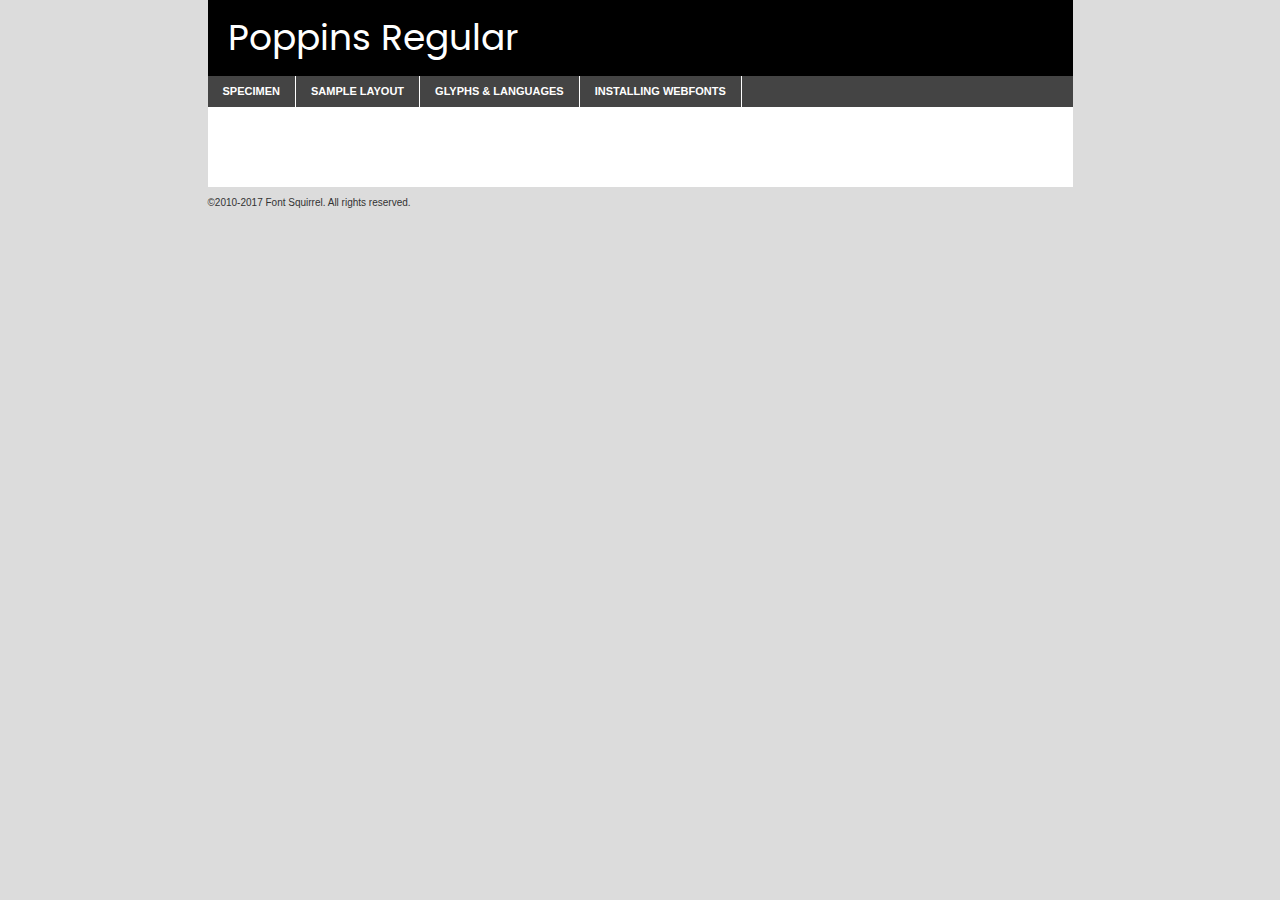
<file: components/fonts/poppins-regular-demo.html>
<!DOCTYPE html PUBLIC "-//W3C//DTD XHTML 1.0 Transitional//EN"
	"http://www.w3.org/TR/xhtml1/DTD/xhtml1-transitional.dtd">

<html xmlns="http://www.w3.org/1999/xhtml" xml:lang="en" lang="en">
<head>
	<meta http-equiv="Content-Type" content="text/html; charset=utf-8" />
	<script src="http://ajax.googleapis.com/ajax/libs/jquery/1.7.2/jquery.min.js" type="text/javascript" charset="utf-8"></script>
	<script type="text/javascript">
	(function($){$.fn.easyTabs=function(option){var param=jQuery.extend({fadeSpeed:"fast",defaultContent:1,activeClass:'active'},option);$(this).each(function(){var thisId="#"+this.id;if(param.defaultContent==''){param.defaultContent=1;}
	if(typeof param.defaultContent=="number")
	{var defaultTab=$(thisId+" .tabs li:eq("+(param.defaultContent-1)+") a").attr('href').substr(1);}else{var defaultTab=param.defaultContent;}
	$(thisId+" .tabs li a").each(function(){var tabToHide=$(this).attr('href').substr(1);$("#"+tabToHide).addClass('easytabs-tab-content');});hideAll();changeContent(defaultTab);function hideAll(){$(thisId+" .easytabs-tab-content").hide();}
	function changeContent(tabId){hideAll();$(thisId+" .tabs li").removeClass(param.activeClass);$(thisId+" .tabs li a[href=#"+tabId+"]").closest('li').addClass(param.activeClass);if(param.fadeSpeed!="none")
	{$(thisId+" #"+tabId).fadeIn(param.fadeSpeed);}else{$(thisId+" #"+tabId).show();}}
	$(thisId+" .tabs li").click(function(){var tabId=$(this).find('a').attr('href').substr(1);changeContent(tabId);return false;});});}})(jQuery);
	</script>
	<link rel="stylesheet" href="specimen_files/specimen_stylesheet.css" type="text/css" charset="utf-8" />
	<link rel="stylesheet" href="stylesheet.css" type="text/css" charset="utf-8" />

	<style type="text/css">
					body{
				font-family: 'poppinsregular';
							}
		</style>

	<title>Poppins Regular Specimen</title>
	
	
	<script type="text/javascript" charset="utf-8">
		$(document).ready(function() {
			$('#container').easyTabs({defaultContent:1});
		});
	</script>
</head>

<body>
<div id="container">
	<div id="header">
		Poppins Regular	</div>
	<ul class="tabs">
		<li><a href="#specimen">Specimen</a></li>
		<li><a href="#layout">Sample Layout</a></li>
				<li><a href="#glyphs">Glyphs &amp; Languages</a></li>
		<li><a href="#installing">Installing Webfonts</a></li>
		
	</ul>
	
	<div id="main_content">

		
			<div id="specimen">
		
				<div class="section">
					<div class="grid12 firstcol">
						<div class="huge">AaBb</div>
					</div>
				</div>
		
				<div class="section">
					<div class="glyph_range">A&#x200B;B&#x200b;C&#x200b;D&#x200b;E&#x200b;F&#x200b;G&#x200b;H&#x200b;I&#x200b;J&#x200b;K&#x200b;L&#x200b;M&#x200b;N&#x200b;O&#x200b;P&#x200b;Q&#x200b;R&#x200b;S&#x200b;T&#x200b;U&#x200b;V&#x200b;W&#x200b;X&#x200b;Y&#x200b;Z&#x200b;a&#x200b;b&#x200b;c&#x200b;d&#x200b;e&#x200b;f&#x200b;g&#x200b;h&#x200b;i&#x200b;j&#x200b;k&#x200b;l&#x200b;m&#x200b;n&#x200b;o&#x200b;p&#x200b;q&#x200b;r&#x200b;s&#x200b;t&#x200b;u&#x200b;v&#x200b;w&#x200b;x&#x200b;y&#x200b;z&#x200b;1&#x200b;2&#x200b;3&#x200b;4&#x200b;5&#x200b;6&#x200b;7&#x200b;8&#x200b;9&#x200b;0&#x200b;&amp;&#x200b;.&#x200b;,&#x200b;?&#x200b;!&#x200b;&#64;&#x200b;(&#x200b;)&#x200b;#&#x200b;$&#x200b;%&#x200b;*&#x200b;+&#x200b;-&#x200b;=&#x200b;:&#x200b;;</div>
				</div>
				<div class="section">
					<div class="grid12 firstcol">
						<table class="sample_table">
							<tr><td>10</td><td class="size10">abcdefghijklmnopqrstuvwxyzABCDEFGHIJKLMNOPQRSTUVWXYZ0123456789abcdefghijklmnopqrstuvwxyzABCDEFGHIJKLMNOPQRSTUVWXYZ0123456789abcdefghijklmnopqrstuvwxyzABCDEFGHIJKLMNOPQRSTUVWXYZ</td></tr>
							<tr><td>11</td><td class="size11">abcdefghijklmnopqrstuvwxyzABCDEFGHIJKLMNOPQRSTUVWXYZ0123456789abcdefghijklmnopqrstuvwxyzABCDEFGHIJKLMNOPQRSTUVWXYZ0123456789abcdefghijklmnopqrstuvwxyzABCDEFGHIJKLMNOPQRSTUVWXYZ</td></tr>
							<tr><td>12</td><td class="size12">abcdefghijklmnopqrstuvwxyzABCDEFGHIJKLMNOPQRSTUVWXYZ0123456789abcdefghijklmnopqrstuvwxyzABCDEFGHIJKLMNOPQRSTUVWXYZ0123456789abcdefghijklmnopqrstuvwxyzABCDEFGHIJKLMNOPQRSTUVWXYZ</td></tr>
							<tr><td>13</td><td class="size13">abcdefghijklmnopqrstuvwxyzABCDEFGHIJKLMNOPQRSTUVWXYZ0123456789abcdefghijklmnopqrstuvwxyzABCDEFGHIJKLMNOPQRSTUVWXYZ0123456789abcdefghijklmnopqrstuvwxyzABCDEFGHIJKLMNOPQRSTUVWXYZ</td></tr>
							<tr><td>14</td><td class="size14">abcdefghijklmnopqrstuvwxyzABCDEFGHIJKLMNOPQRSTUVWXYZ0123456789abcdefghijklmnopqrstuvwxyzABCDEFGHIJKLMNOPQRSTUVWXYZ0123456789abcdefghijklmnopqrstuvwxyzABCDEFGHIJKLMNOPQRSTUVWXYZ</td></tr>
							<tr><td>16</td><td class="size16">abcdefghijklmnopqrstuvwxyzABCDEFGHIJKLMNOPQRSTUVWXYZ0123456789abcdefghijklmnopqrstuvwxyzABCDEFGHIJKLMNOPQRSTUVWXYZ</td></tr>
							<tr><td>18</td><td class="size18">abcdefghijklmnopqrstuvwxyzABCDEFGHIJKLMNOPQRSTUVWXYZ0123456789abcdefghijklmnopqrstuvwxyzABCDEFGHIJKLMNOPQRSTUVWXYZ</td></tr>
							<tr><td>20</td><td class="size20">abcdefghijklmnopqrstuvwxyzABCDEFGHIJKLMNOPQRSTUVWXYZ0123456789abcdefghijklmnopqrstuvwxyzABCDEFGHIJKLMNOPQRSTUVWXYZ</td></tr>
							<tr><td>24</td><td class="size24">abcdefghijklmnopqrstuvwxyzABCDEFGHIJKLMNOPQRSTUVWXYZ0123456789abcdefghijklmnopqrstuvwxyzABCDEFGHIJKLMNOPQRSTUVWXYZ</td></tr>
							<tr><td>30</td><td class="size30">abcdefghijklmnopqrstuvwxyzABCDEFGHIJKLMNOPQRSTUVWXYZ0123456789abcdefghijklmnopqrstuvwxyzABCDEFGHIJKLMNOPQRSTUVWXYZ</td></tr>
							<tr><td>36</td><td class="size36">abcdefghijklmnopqrstuvwxyzABCDEFGHIJKLMNOPQRSTUVWXYZ0123456789abcdefghijklmnopqrstuvwxyzABCDEFGHIJKLMNOPQRSTUVWXYZ</td></tr>
							<tr><td>48</td><td class="size48">abcdefghijklmnopqrstuvwxyzABCDEFGHIJKLMNOPQRSTUVWXYZ0123456789abcdefghijklmnopqrstuvwxyzABCDEFGHIJKLMNOPQRSTUVWXYZ</td></tr>
							<tr><td>60</td><td class="size60">abcdefghijklmnopqrstuvwxyzABCDEFGHIJKLMNOPQRSTUVWXYZ0123456789abcdefghijklmnopqrstuvwxyzABCDEFGHIJKLMNOPQRSTUVWXYZ</td></tr>
							<tr><td>72</td><td class="size72">abcdefghijklmnopqrstuvwxyzABCDEFGHIJKLMNOPQRSTUVWXYZ0123456789abcdefghijklmnopqrstuvwxyzABCDEFGHIJKLMNOPQRSTUVWXYZ</td></tr>
							<tr><td>90</td><td class="size90">abcdefghijklmnopqrstuvwxyzABCDEFGHIJKLMNOPQRSTUVWXYZ0123456789abcdefghijklmnopqrstuvwxyzABCDEFGHIJKLMNOPQRSTUVWXYZ</td></tr>
						</table>
				
					</div>
			
				</div>
		
		
		
								<div class="section" id="bodycomparison">


										<div id="xheight">
				<div class="fontbody">&#x25FC;&#x25FC;&#x25FC;&#x25FC;&#x25FC;&#x25FC;&#x25FC;&#x25FC;&#x25FC;&#x25FC;&#x25FC;&#x25FC;&#x25FC;&#x25FC;&#x25FC;&#x25FC;&#x25FC;&#x25FC;&#x25FC;&#x25FC;&#x25FC;&#x25FC;&#x25FC;&#x25FC;&#x25FC;&#x25FC;&#x25FC;&#x25FC;&#x25FC;&#x25FC;&#x25FC;&#x25FC;&#x25FC;&#x25FC;&#x25FC;&#x25FC;&#x25FC;&#x25FC;&#x25FC;&#x25FC;&#x25FC;&#x25FC;&#x25FC;&#x25FC;&#x25FC;&#x25FC;&#x25FC;&#x25FC;&#x25FC;&#x25FC;&#x25FC;&#x25FC;&#x25FC;&#x25FC;&#x25FC;&#x25FC;&#x25FC;&#x25FC;&#x25FC;&#x25FC;&#x25FC;&#x25FC;&#x25FC;&#x25FC;&#x25FC;&#x25FC;&#x25FC;&#x25FC;&#x25FC;&#x25FC;&#x25FC;&#x25FC;&#x25FC;&#x25FC;&#x25FC;&#x25FC;&#x25FC;&#x25FC;&#x25FC;&#x25FC;&#x25FC;&#x25FC;&#x25FC;&#x25FC;&#x25FC;&#x25FC;&#x25FC;&#x25FC;&#x25FC;&#x25FC;&#x25FC;&#x25FC;&#x25FC;&#x25FC;&#x25FC;&#x25FC;&#x25FC;&#x25FC;&#x25FC;body</div><div class="arialbody">body</div><div class="verdanabody">body</div><div class="georgiabody">body</div></div>
										<div class="fontbody" style="z-index:1">
											body<span>Poppins Regular</span>
										</div>
										<div class="arialbody" style="z-index:1">
											body<span>Arial</span>
										</div>
										<div class="verdanabody" style="z-index:1">
											body<span>Verdana</span>
										</div>
										<div class="georgiabody" style="z-index:1">
											body<span>Georgia</span>
										</div>



								</div>
		
		
				<div class="section psample psample_row1" id="">
					
					<div class="grid2 firstcol">
						<p class="size10"><span>10.</span>Aenean lacinia bibendum nulla sed consectetur. Fusce dapibus, tellus ac cursus commodo, tortor mauris condimentum nibh, ut fermentum massa justo sit amet risus. Nullam id dolor id nibh ultricies vehicula ut id elit. Cum sociis natoque penatibus et magnis dis parturient montes, nascetur ridiculus mus. Nulla vitae elit libero, a pharetra augue.</p>
			
					</div>
					<div class="grid3">
						<p class="size11"><span>11.</span>Aenean lacinia bibendum nulla sed consectetur. Fusce dapibus, tellus ac cursus commodo, tortor mauris condimentum nibh, ut fermentum massa justo sit amet risus. Nullam id dolor id nibh ultricies vehicula ut id elit. Cum sociis natoque penatibus et magnis dis parturient montes, nascetur ridiculus mus. Nulla vitae elit libero, a pharetra augue.</p>
			
					</div>
					<div class="grid3">
						<p class="size12"><span>12.</span>Aenean lacinia bibendum nulla sed consectetur. Fusce dapibus, tellus ac cursus commodo, tortor mauris condimentum nibh, ut fermentum massa justo sit amet risus. Nullam id dolor id nibh ultricies vehicula ut id elit. Cum sociis natoque penatibus et magnis dis parturient montes, nascetur ridiculus mus. Nulla vitae elit libero, a pharetra augue.</p>
			
					</div>
					<div class="grid4">
						<p class="size13"><span>13.</span>Aenean lacinia bibendum nulla sed consectetur. Fusce dapibus, tellus ac cursus commodo, tortor mauris condimentum nibh, ut fermentum massa justo sit amet risus. Nullam id dolor id nibh ultricies vehicula ut id elit. Cum sociis natoque penatibus et magnis dis parturient montes, nascetur ridiculus mus. Nulla vitae elit libero, a pharetra augue.</p>
			
					</div>
					<div class="white_blend"></div>
					
				</div>
				<div class="section psample psample_row2" id="">
					<div class="grid3 firstcol">
						<p class="size14"><span>14.</span>Aenean lacinia bibendum nulla sed consectetur. Fusce dapibus, tellus ac cursus commodo, tortor mauris condimentum nibh, ut fermentum massa justo sit amet risus. Nullam id dolor id nibh ultricies vehicula ut id elit. Cum sociis natoque penatibus et magnis dis parturient montes, nascetur ridiculus mus. Nulla vitae elit libero, a pharetra augue.</p>
			
					</div>
					<div class="grid4">
						<p class="size16"><span>16.</span>Aenean lacinia bibendum nulla sed consectetur. Fusce dapibus, tellus ac cursus commodo, tortor mauris condimentum nibh, ut fermentum massa justo sit amet risus. Nullam id dolor id nibh ultricies vehicula ut id elit. Cum sociis natoque penatibus et magnis dis parturient montes, nascetur ridiculus mus. Nulla vitae elit libero, a pharetra augue.</p>
			
					</div>
					<div class="grid5">
						<p class="size18"><span>18.</span>Aenean lacinia bibendum nulla sed consectetur. Fusce dapibus, tellus ac cursus commodo, tortor mauris condimentum nibh, ut fermentum massa justo sit amet risus. Nullam id dolor id nibh ultricies vehicula ut id elit. Cum sociis natoque penatibus et magnis dis parturient montes, nascetur ridiculus mus. Nulla vitae elit libero, a pharetra augue.</p>
			
					</div>

					<div class="white_blend"></div>

				</div>
				
				<div class="section psample psample_row3" id="">
					<div class="grid5 firstcol">
						<p class="size20"><span>20.</span>Aenean lacinia bibendum nulla sed consectetur. Fusce dapibus, tellus ac cursus commodo, tortor mauris condimentum nibh, ut fermentum massa justo sit amet risus. Nullam id dolor id nibh ultricies vehicula ut id elit. Cum sociis natoque penatibus et magnis dis parturient montes, nascetur ridiculus mus. Nulla vitae elit libero, a pharetra augue.</p>
					</div>
					<div class="grid7">
						<p class="size24"><span>24.</span>Aenean lacinia bibendum nulla sed consectetur. Fusce dapibus, tellus ac cursus commodo, tortor mauris condimentum nibh, ut fermentum massa justo sit amet risus. Nullam id dolor id nibh ultricies vehicula ut id elit. Cum sociis natoque penatibus et magnis dis parturient montes, nascetur ridiculus mus. Nulla vitae elit libero, a pharetra augue.</p>
					</div>
					
					<div class="white_blend"></div>
					
				</div>
				
				<div class="section psample psample_row4" id="">
					<div class="grid12 firstcol">
						<p class="size30"><span>30.</span>Aenean lacinia bibendum nulla sed consectetur. Fusce dapibus, tellus ac cursus commodo, tortor mauris condimentum nibh, ut fermentum massa justo sit amet risus. Nullam id dolor id nibh ultricies vehicula ut id elit. Cum sociis natoque penatibus et magnis dis parturient montes, nascetur ridiculus mus. Nulla vitae elit libero, a pharetra augue.</p>
					</div>
					<div class="white_blend"></div>
					
				</div>
				
				
				
				<div class="section psample psample_row1 fullreverse">
					<div class="grid2 firstcol">
						<p class="size10"><span>10.</span>Aenean lacinia bibendum nulla sed consectetur. Fusce dapibus, tellus ac cursus commodo, tortor mauris condimentum nibh, ut fermentum massa justo sit amet risus. Nullam id dolor id nibh ultricies vehicula ut id elit. Cum sociis natoque penatibus et magnis dis parturient montes, nascetur ridiculus mus. Nulla vitae elit libero, a pharetra augue.</p>
			
					</div>
					<div class="grid3">
						<p class="size11"><span>11.</span>Aenean lacinia bibendum nulla sed consectetur. Fusce dapibus, tellus ac cursus commodo, tortor mauris condimentum nibh, ut fermentum massa justo sit amet risus. Nullam id dolor id nibh ultricies vehicula ut id elit. Cum sociis natoque penatibus et magnis dis parturient montes, nascetur ridiculus mus. Nulla vitae elit libero, a pharetra augue.</p>
			
					</div>
					<div class="grid3">
						<p class="size12"><span>12.</span>Aenean lacinia bibendum nulla sed consectetur. Fusce dapibus, tellus ac cursus commodo, tortor mauris condimentum nibh, ut fermentum massa justo sit amet risus. Nullam id dolor id nibh ultricies vehicula ut id elit. Cum sociis natoque penatibus et magnis dis parturient montes, nascetur ridiculus mus. Nulla vitae elit libero, a pharetra augue.</p>
			
					</div>
					<div class="grid4">
						<p class="size13"><span>13.</span>Aenean lacinia bibendum nulla sed consectetur. Fusce dapibus, tellus ac cursus commodo, tortor mauris condimentum nibh, ut fermentum massa justo sit amet risus. Nullam id dolor id nibh ultricies vehicula ut id elit. Cum sociis natoque penatibus et magnis dis parturient montes, nascetur ridiculus mus. Nulla vitae elit libero, a pharetra augue.</p>
			
					</div>
					<div class="black_blend"></div>
					
				</div>
				
				<div class="section psample psample_row2 fullreverse">
					<div class="grid3 firstcol">
						<p class="size14"><span>14.</span>Aenean lacinia bibendum nulla sed consectetur. Fusce dapibus, tellus ac cursus commodo, tortor mauris condimentum nibh, ut fermentum massa justo sit amet risus. Nullam id dolor id nibh ultricies vehicula ut id elit. Cum sociis natoque penatibus et magnis dis parturient montes, nascetur ridiculus mus. Nulla vitae elit libero, a pharetra augue.</p>
			
					</div>
					<div class="grid4">
						<p class="size16"><span>16.</span>Aenean lacinia bibendum nulla sed consectetur. Fusce dapibus, tellus ac cursus commodo, tortor mauris condimentum nibh, ut fermentum massa justo sit amet risus. Nullam id dolor id nibh ultricies vehicula ut id elit. Cum sociis natoque penatibus et magnis dis parturient montes, nascetur ridiculus mus. Nulla vitae elit libero, a pharetra augue.</p>
			
					</div>
					<div class="grid5">
						<p class="size18"><span>18.</span>Aenean lacinia bibendum nulla sed consectetur. Fusce dapibus, tellus ac cursus commodo, tortor mauris condimentum nibh, ut fermentum massa justo sit amet risus. Nullam id dolor id nibh ultricies vehicula ut id elit. Cum sociis natoque penatibus et magnis dis parturient montes, nascetur ridiculus mus. Nulla vitae elit libero, a pharetra augue.</p>
			
					</div>
					<div class="black_blend"></div>

				</div>
				
				<div class="section psample fullreverse psample_row3" id="">
					<div class="grid5 firstcol">
						<p class="size20"><span>20.</span>Aenean lacinia bibendum nulla sed consectetur. Fusce dapibus, tellus ac cursus commodo, tortor mauris condimentum nibh, ut fermentum massa justo sit amet risus. Nullam id dolor id nibh ultricies vehicula ut id elit. Cum sociis natoque penatibus et magnis dis parturient montes, nascetur ridiculus mus. Nulla vitae elit libero, a pharetra augue.</p>
					</div>
					<div class="grid7">
						<p class="size24"><span>24.</span>Aenean lacinia bibendum nulla sed consectetur. Fusce dapibus, tellus ac cursus commodo, tortor mauris condimentum nibh, ut fermentum massa justo sit amet risus. Nullam id dolor id nibh ultricies vehicula ut id elit. Cum sociis natoque penatibus et magnis dis parturient montes, nascetur ridiculus mus. Nulla vitae elit libero, a pharetra augue.</p>
					</div>
					
					<div class="black_blend"></div>
					
				</div>
				
				<div class="section psample fullreverse psample_row4" id="" style="border-bottom: 20px #000 solid;">
					<div class="grid12 firstcol">
						<p class="size30"><span>30.</span>Aenean lacinia bibendum nulla sed consectetur. Fusce dapibus, tellus ac cursus commodo, tortor mauris condimentum nibh, ut fermentum massa justo sit amet risus. Nullam id dolor id nibh ultricies vehicula ut id elit. Cum sociis natoque penatibus et magnis dis parturient montes, nascetur ridiculus mus. Nulla vitae elit libero, a pharetra augue.</p>
					</div>
					<div class="black_blend"></div>
					
				</div>
				
				
				
				
			</div>
			
			<div id="layout">
				
				<div class="section">
					
					<div class="grid12 firstcol">
						<h1>Lorem Ipsum Dolor</h1>
						<h2>Etiam porta sem malesuada magna mollis euismod</h2>
						
						<p class="byline">By <a href="#link">Aenean Lacinia</a></p>
					</div>
				</div>
				<div class="section">
					<div class="grid8 firstcol">
						<p class="large">Donec sed odio dui. Morbi leo risus, porta ac consectetur ac, vestibulum at eros. Fusce dapibus, tellus ac cursus commodo, tortor mauris condimentum nibh, ut fermentum massa justo sit amet risus. </p>

						
						<h3>Pellentesque ornare sem</h3>

						<p>Maecenas sed diam eget risus varius blandit sit amet non magna. Maecenas faucibus mollis interdum. Donec ullamcorper nulla non metus auctor fringilla. Nullam id dolor id nibh ultricies vehicula ut id elit. Nullam id dolor id nibh ultricies vehicula ut id elit. </p>

						<p>Aenean eu leo quam. Pellentesque ornare sem lacinia quam venenatis vestibulum. Lorem ipsum dolor sit amet, consectetur adipiscing elit. Cum sociis natoque penatibus et magnis dis parturient montes, nascetur ridiculus mus. </p>

						<p>Nulla vitae elit libero, a pharetra augue. Praesent commodo cursus magna, vel scelerisque nisl consectetur et. Aenean lacinia bibendum nulla sed consectetur. </p>

						<p>Nullam quis risus eget urna mollis ornare vel eu leo. Nullam quis risus eget urna mollis ornare vel eu leo. Maecenas sed diam eget risus varius blandit sit amet non magna. Donec ullamcorper nulla non metus auctor fringilla. </p>

						<h3>Cras mattis consectetur</h3>

						<p>Aenean eu leo quam. Pellentesque ornare sem lacinia quam venenatis vestibulum. Aenean lacinia bibendum nulla sed consectetur. Integer posuere erat a ante venenatis dapibus posuere velit aliquet. Cras mattis consectetur purus sit amet fermentum. </p>

						<p>Nullam id dolor id nibh ultricies vehicula ut id elit. Nullam quis risus eget urna mollis ornare vel eu leo. Cras mattis consectetur purus sit amet fermentum.</p>
					</div>
					
					<div class="grid4 sidebar">
						
						<div class="box reverse">
							<p class="last">Nullam quis risus eget urna mollis ornare vel eu leo. Donec ullamcorper nulla non metus auctor fringilla. Cras mattis consectetur purus sit amet fermentum. Sed posuere consectetur est at lobortis. Lorem ipsum dolor sit amet, consectetur adipiscing elit. </p>
						</div>
						
						<p class="caption">Maecenas sed diam eget risus varius.</p>

						<p>Vestibulum id ligula porta felis euismod semper. Integer posuere erat a ante venenatis dapibus posuere velit aliquet. Vestibulum id ligula porta felis euismod semper. Sed posuere consectetur est at lobortis. Maecenas sed diam eget risus varius blandit sit amet non magna. Fusce dapibus, tellus ac cursus commodo, tortor mauris condimentum nibh, ut fermentum massa justo sit amet risus. </p>

					

						<p>Duis mollis, est non commodo luctus, nisi erat porttitor ligula, eget lacinia odio sem nec elit. Aenean lacinia bibendum nulla sed consectetur. Vivamus sagittis lacus vel augue laoreet rutrum faucibus dolor auctor. Aenean lacinia bibendum nulla sed consectetur. Nullam quis risus eget urna mollis ornare vel eu leo. </p>

						<p>Praesent commodo cursus magna, vel scelerisque nisl consectetur et. Donec ullamcorper nulla non metus auctor fringilla. Maecenas faucibus mollis interdum. Fusce dapibus, tellus ac cursus commodo, tortor mauris condimentum nibh, ut fermentum massa justo sit amet risus. </p>

					</div>
				</div>
				
			</div>


			



		<div id="glyphs">
			<div class="section">
				<div class="grid12 firstcol">
			
				<h1>Language Support</h1>
				<p>The subset of Poppins Regular in this kit supports the following languages:<br />
			
					Albanian, Basque, Breton, Chamorro, Danish, Dutch, English, Faroese, Finnish, French, Frisian, Galician, German, Icelandic, Italian, Malagasy, Norwegian, Portuguese, Spanish, Alsatian, Aragonese, Arapaho, Arrernte, Asturian, Aymara, Bislama, Cebuano, Corsican, Fijian, French_creole, Genoese, Gilbertese, Greenlandic, Haitian_creole, Hiligaynon, Hmong, Hopi, Ibanag, Iloko_ilokano, Indonesian, Interglossa_glosa, Interlingua, Irish_gaelic, Jerriais, Lojban, Lombard, Luxembourgeois, Manx, Mohawk, Norfolk_pitcairnese, Occitan, Oromo, Pangasinan, Papiamento, Piedmontese, Potawatomi, Rhaeto-romance, Romansh, Rotokas, Sami_lule, Samoan, Sardinian, Scots_gaelic, Seychelles_creole, Shona, Sicilian, Somali, Southern_ndebele, Swahili, Swati_swazi, Tagalog_filipino_pilipino, Tetum, Tok_pisin, Uyghur_latinized, Volapuk, Walloon, Warlpiri, Xhosa, Yapese, Zulu, Latinbasic, Ubasic, Demo				</p>
				<h1>Glyph Chart</h1>
				<p>The subset of Poppins Regular in this kit includes all the glyphs listed below. Unicode entities are included above each glyph to help you insert individual characters into your layout.</p>
				<div id="glyph_chart">
			
																														 <div><p>&amp;#13;</p>&#13;</div>
																				 <div><p>&amp;#32;</p>&#32;</div>
																				 <div><p>&amp;#33;</p>&#33;</div>
																				 <div><p>&amp;#34;</p>&#34;</div>
																				 <div><p>&amp;#35;</p>&#35;</div>
																				 <div><p>&amp;#36;</p>&#36;</div>
																				 <div><p>&amp;#37;</p>&#37;</div>
																				 <div><p>&amp;#38;</p>&#38;</div>
																				 <div><p>&amp;#39;</p>&#39;</div>
																				 <div><p>&amp;#40;</p>&#40;</div>
																				 <div><p>&amp;#41;</p>&#41;</div>
																				 <div><p>&amp;#42;</p>&#42;</div>
																				 <div><p>&amp;#43;</p>&#43;</div>
																				 <div><p>&amp;#44;</p>&#44;</div>
																				 <div><p>&amp;#45;</p>&#45;</div>
																				 <div><p>&amp;#46;</p>&#46;</div>
																				 <div><p>&amp;#47;</p>&#47;</div>
																				 <div><p>&amp;#48;</p>&#48;</div>
																				 <div><p>&amp;#49;</p>&#49;</div>
																				 <div><p>&amp;#50;</p>&#50;</div>
																				 <div><p>&amp;#51;</p>&#51;</div>
																				 <div><p>&amp;#52;</p>&#52;</div>
																				 <div><p>&amp;#53;</p>&#53;</div>
																				 <div><p>&amp;#54;</p>&#54;</div>
																				 <div><p>&amp;#55;</p>&#55;</div>
																				 <div><p>&amp;#56;</p>&#56;</div>
																				 <div><p>&amp;#57;</p>&#57;</div>
																				 <div><p>&amp;#58;</p>&#58;</div>
																				 <div><p>&amp;#59;</p>&#59;</div>
																				 <div><p>&amp;#60;</p>&#60;</div>
																				 <div><p>&amp;#61;</p>&#61;</div>
																				 <div><p>&amp;#62;</p>&#62;</div>
																				 <div><p>&amp;#63;</p>&#63;</div>
																				 <div><p>&amp;#64;</p>&#64;</div>
																				 <div><p>&amp;#65;</p>&#65;</div>
																				 <div><p>&amp;#66;</p>&#66;</div>
																				 <div><p>&amp;#67;</p>&#67;</div>
																				 <div><p>&amp;#68;</p>&#68;</div>
																				 <div><p>&amp;#69;</p>&#69;</div>
																				 <div><p>&amp;#70;</p>&#70;</div>
																				 <div><p>&amp;#71;</p>&#71;</div>
																				 <div><p>&amp;#72;</p>&#72;</div>
																				 <div><p>&amp;#73;</p>&#73;</div>
																				 <div><p>&amp;#74;</p>&#74;</div>
																				 <div><p>&amp;#75;</p>&#75;</div>
																				 <div><p>&amp;#76;</p>&#76;</div>
																				 <div><p>&amp;#77;</p>&#77;</div>
																				 <div><p>&amp;#78;</p>&#78;</div>
																				 <div><p>&amp;#79;</p>&#79;</div>
																				 <div><p>&amp;#80;</p>&#80;</div>
																				 <div><p>&amp;#81;</p>&#81;</div>
																				 <div><p>&amp;#82;</p>&#82;</div>
																				 <div><p>&amp;#83;</p>&#83;</div>
																				 <div><p>&amp;#84;</p>&#84;</div>
																				 <div><p>&amp;#85;</p>&#85;</div>
																				 <div><p>&amp;#86;</p>&#86;</div>
																				 <div><p>&amp;#87;</p>&#87;</div>
																				 <div><p>&amp;#88;</p>&#88;</div>
																				 <div><p>&amp;#89;</p>&#89;</div>
																				 <div><p>&amp;#90;</p>&#90;</div>
																				 <div><p>&amp;#91;</p>&#91;</div>
																				 <div><p>&amp;#92;</p>&#92;</div>
																				 <div><p>&amp;#93;</p>&#93;</div>
																				 <div><p>&amp;#94;</p>&#94;</div>
																				 <div><p>&amp;#95;</p>&#95;</div>
																				 <div><p>&amp;#96;</p>&#96;</div>
																				 <div><p>&amp;#97;</p>&#97;</div>
																				 <div><p>&amp;#98;</p>&#98;</div>
																				 <div><p>&amp;#99;</p>&#99;</div>
																				 <div><p>&amp;#100;</p>&#100;</div>
																				 <div><p>&amp;#101;</p>&#101;</div>
																				 <div><p>&amp;#102;</p>&#102;</div>
																				 <div><p>&amp;#103;</p>&#103;</div>
																				 <div><p>&amp;#104;</p>&#104;</div>
																				 <div><p>&amp;#105;</p>&#105;</div>
																				 <div><p>&amp;#106;</p>&#106;</div>
																				 <div><p>&amp;#107;</p>&#107;</div>
																				 <div><p>&amp;#108;</p>&#108;</div>
																				 <div><p>&amp;#109;</p>&#109;</div>
																				 <div><p>&amp;#110;</p>&#110;</div>
																				 <div><p>&amp;#111;</p>&#111;</div>
																				 <div><p>&amp;#112;</p>&#112;</div>
																				 <div><p>&amp;#113;</p>&#113;</div>
																				 <div><p>&amp;#114;</p>&#114;</div>
																				 <div><p>&amp;#115;</p>&#115;</div>
																				 <div><p>&amp;#116;</p>&#116;</div>
																				 <div><p>&amp;#117;</p>&#117;</div>
																				 <div><p>&amp;#118;</p>&#118;</div>
																				 <div><p>&amp;#119;</p>&#119;</div>
																				 <div><p>&amp;#120;</p>&#120;</div>
																				 <div><p>&amp;#121;</p>&#121;</div>
																				 <div><p>&amp;#122;</p>&#122;</div>
																				 <div><p>&amp;#123;</p>&#123;</div>
																				 <div><p>&amp;#124;</p>&#124;</div>
																				 <div><p>&amp;#125;</p>&#125;</div>
																				 <div><p>&amp;#126;</p>&#126;</div>
																				 <div><p>&amp;#160;</p>&#160;</div>
																				 <div><p>&amp;#161;</p>&#161;</div>
																				 <div><p>&amp;#162;</p>&#162;</div>
																				 <div><p>&amp;#163;</p>&#163;</div>
																				 <div><p>&amp;#164;</p>&#164;</div>
																				 <div><p>&amp;#165;</p>&#165;</div>
																				 <div><p>&amp;#166;</p>&#166;</div>
																				 <div><p>&amp;#167;</p>&#167;</div>
																				 <div><p>&amp;#168;</p>&#168;</div>
																				 <div><p>&amp;#169;</p>&#169;</div>
																				 <div><p>&amp;#170;</p>&#170;</div>
																				 <div><p>&amp;#171;</p>&#171;</div>
																				 <div><p>&amp;#172;</p>&#172;</div>
																				 <div><p>&amp;#173;</p>&#173;</div>
																				 <div><p>&amp;#174;</p>&#174;</div>
																				 <div><p>&amp;#175;</p>&#175;</div>
																				 <div><p>&amp;#176;</p>&#176;</div>
																				 <div><p>&amp;#177;</p>&#177;</div>
																				 <div><p>&amp;#178;</p>&#178;</div>
																				 <div><p>&amp;#179;</p>&#179;</div>
																				 <div><p>&amp;#180;</p>&#180;</div>
																				 <div><p>&amp;#181;</p>&#181;</div>
																				 <div><p>&amp;#182;</p>&#182;</div>
																				 <div><p>&amp;#183;</p>&#183;</div>
																				 <div><p>&amp;#184;</p>&#184;</div>
																				 <div><p>&amp;#185;</p>&#185;</div>
																				 <div><p>&amp;#186;</p>&#186;</div>
																				 <div><p>&amp;#187;</p>&#187;</div>
																				 <div><p>&amp;#188;</p>&#188;</div>
																				 <div><p>&amp;#189;</p>&#189;</div>
																				 <div><p>&amp;#190;</p>&#190;</div>
																				 <div><p>&amp;#191;</p>&#191;</div>
																				 <div><p>&amp;#192;</p>&#192;</div>
																				 <div><p>&amp;#193;</p>&#193;</div>
																				 <div><p>&amp;#194;</p>&#194;</div>
																				 <div><p>&amp;#195;</p>&#195;</div>
																				 <div><p>&amp;#196;</p>&#196;</div>
																				 <div><p>&amp;#197;</p>&#197;</div>
																				 <div><p>&amp;#198;</p>&#198;</div>
																				 <div><p>&amp;#199;</p>&#199;</div>
																				 <div><p>&amp;#200;</p>&#200;</div>
																				 <div><p>&amp;#201;</p>&#201;</div>
																				 <div><p>&amp;#202;</p>&#202;</div>
																				 <div><p>&amp;#203;</p>&#203;</div>
																				 <div><p>&amp;#204;</p>&#204;</div>
																				 <div><p>&amp;#205;</p>&#205;</div>
																				 <div><p>&amp;#206;</p>&#206;</div>
																				 <div><p>&amp;#207;</p>&#207;</div>
																				 <div><p>&amp;#208;</p>&#208;</div>
																				 <div><p>&amp;#209;</p>&#209;</div>
																				 <div><p>&amp;#210;</p>&#210;</div>
																				 <div><p>&amp;#211;</p>&#211;</div>
																				 <div><p>&amp;#212;</p>&#212;</div>
																				 <div><p>&amp;#213;</p>&#213;</div>
																				 <div><p>&amp;#214;</p>&#214;</div>
																				 <div><p>&amp;#215;</p>&#215;</div>
																				 <div><p>&amp;#216;</p>&#216;</div>
																				 <div><p>&amp;#217;</p>&#217;</div>
																				 <div><p>&amp;#218;</p>&#218;</div>
																				 <div><p>&amp;#219;</p>&#219;</div>
																				 <div><p>&amp;#220;</p>&#220;</div>
																				 <div><p>&amp;#221;</p>&#221;</div>
																				 <div><p>&amp;#222;</p>&#222;</div>
																				 <div><p>&amp;#223;</p>&#223;</div>
																				 <div><p>&amp;#224;</p>&#224;</div>
																				 <div><p>&amp;#225;</p>&#225;</div>
																				 <div><p>&amp;#226;</p>&#226;</div>
																				 <div><p>&amp;#227;</p>&#227;</div>
																				 <div><p>&amp;#228;</p>&#228;</div>
																				 <div><p>&amp;#229;</p>&#229;</div>
																				 <div><p>&amp;#230;</p>&#230;</div>
																				 <div><p>&amp;#231;</p>&#231;</div>
																				 <div><p>&amp;#232;</p>&#232;</div>
																				 <div><p>&amp;#233;</p>&#233;</div>
																				 <div><p>&amp;#234;</p>&#234;</div>
																				 <div><p>&amp;#235;</p>&#235;</div>
																				 <div><p>&amp;#236;</p>&#236;</div>
																				 <div><p>&amp;#237;</p>&#237;</div>
																				 <div><p>&amp;#238;</p>&#238;</div>
																				 <div><p>&amp;#239;</p>&#239;</div>
																				 <div><p>&amp;#240;</p>&#240;</div>
																				 <div><p>&amp;#241;</p>&#241;</div>
																				 <div><p>&amp;#242;</p>&#242;</div>
																				 <div><p>&amp;#243;</p>&#243;</div>
																				 <div><p>&amp;#244;</p>&#244;</div>
																				 <div><p>&amp;#245;</p>&#245;</div>
																				 <div><p>&amp;#246;</p>&#246;</div>
																				 <div><p>&amp;#247;</p>&#247;</div>
																				 <div><p>&amp;#248;</p>&#248;</div>
																				 <div><p>&amp;#249;</p>&#249;</div>
																				 <div><p>&amp;#250;</p>&#250;</div>
																				 <div><p>&amp;#251;</p>&#251;</div>
																				 <div><p>&amp;#252;</p>&#252;</div>
																				 <div><p>&amp;#253;</p>&#253;</div>
																				 <div><p>&amp;#254;</p>&#254;</div>
																				 <div><p>&amp;#255;</p>&#255;</div>
																				 <div><p>&amp;#338;</p>&#338;</div>
																				 <div><p>&amp;#339;</p>&#339;</div>
																				 <div><p>&amp;#376;</p>&#376;</div>
																				 <div><p>&amp;#710;</p>&#710;</div>
																				 <div><p>&amp;#732;</p>&#732;</div>
																				 <div><p>&amp;#8192;</p>&#8192;</div>
																				 <div><p>&amp;#8193;</p>&#8193;</div>
																				 <div><p>&amp;#8194;</p>&#8194;</div>
																				 <div><p>&amp;#8195;</p>&#8195;</div>
																				 <div><p>&amp;#8196;</p>&#8196;</div>
																				 <div><p>&amp;#8197;</p>&#8197;</div>
																				 <div><p>&amp;#8198;</p>&#8198;</div>
																				 <div><p>&amp;#8199;</p>&#8199;</div>
																				 <div><p>&amp;#8200;</p>&#8200;</div>
																				 <div><p>&amp;#8201;</p>&#8201;</div>
																				 <div><p>&amp;#8202;</p>&#8202;</div>
																				 <div><p>&amp;#8208;</p>&#8208;</div>
																				 <div><p>&amp;#8209;</p>&#8209;</div>
																				 <div><p>&amp;#8210;</p>&#8210;</div>
																				 <div><p>&amp;#8211;</p>&#8211;</div>
																				 <div><p>&amp;#8212;</p>&#8212;</div>
																				 <div><p>&amp;#8216;</p>&#8216;</div>
																				 <div><p>&amp;#8217;</p>&#8217;</div>
																				 <div><p>&amp;#8218;</p>&#8218;</div>
																				 <div><p>&amp;#8220;</p>&#8220;</div>
																				 <div><p>&amp;#8221;</p>&#8221;</div>
																				 <div><p>&amp;#8222;</p>&#8222;</div>
																				 <div><p>&amp;#8226;</p>&#8226;</div>
																				 <div><p>&amp;#8230;</p>&#8230;</div>
																				 <div><p>&amp;#8239;</p>&#8239;</div>
																				 <div><p>&amp;#8249;</p>&#8249;</div>
																				 <div><p>&amp;#8250;</p>&#8250;</div>
																				 <div><p>&amp;#8287;</p>&#8287;</div>
																				 <div><p>&amp;#8364;</p>&#8364;</div>
																				 <div><p>&amp;#8482;</p>&#8482;</div>
																				 <div><p>&amp;#64257;</p>&#64257;</div>
																				 <div><p>&amp;#64258;</p>&#64258;</div>
																																																</div>	
				</div>
		
		
			</div>
		</div>
		
		
		<div id="specs">
			
		</div>
	
		<div id="installing">
			<div class="section">
				<div class="grid7 firstcol">
					<h1>Installing Webfonts</h1>
					
					<p>Webfonts are supported by all major browser platforms but not all in the same way. There are currently four different font formats that must be included in order to target all browsers. This includes TTF, WOFF, EOT and SVG.</p>
					
					<h2>1. Upload your webfonts</h2>
					<p>You must upload your webfont kit to your website. They should be in or near the same directory as your CSS files.</p>
					
					<h2>2. Include the webfont stylesheet</h2>
					<p>A special CSS @font-face declaration helps the various browsers select the appropriate font it needs without causing you a bunch of headaches. Learn more about this syntax by reading the <a href="https://www.fontspring.com/blog/further-hardening-of-the-bulletproof-syntax">Fontspring blog post</a> about it. The code for it is as follows:</p>


<code>
@font-face{ 
	font-family: 'MyWebFont';
	src: url('WebFont.eot');
	src: url('WebFont.eot?#iefix') format('embedded-opentype'),
	     url('WebFont.woff') format('woff'),
	     url('WebFont.ttf') format('truetype'),
	     url('WebFont.svg#webfont') format('svg');
}
</code>

	<p>We've already gone ahead and generated the code for you. All you have to do is link to the stylesheet in your HTML, like this:</p>
	<code>&lt;link rel=&quot;stylesheet&quot; href=&quot;stylesheet.css&quot; type=&quot;text/css&quot; charset=&quot;utf-8&quot; /&gt;</code>

					<h2>3. Modify your own stylesheet</h2>
					<p>To take advantage of your new fonts, you must tell your stylesheet to use them. Look at the original @font-face declaration above and find the property called "font-family." The name linked there will be what you use to reference the font. Prepend that webfont name to the font stack in the "font-family" property, inside the selector you want to change. For example:</p>
<code>p { font-family: 'WebFont', Arial, sans-serif; }</code>

<h2>4. Test</h2>
<p>Getting webfonts to work cross-browser <em>can</em> be tricky. Use the information in the sidebar to help you if you find that fonts aren't loading in a particular browser.</p>
				</div>
				
				<div class="grid5 sidebar">
					<div class="box">
						<h2>Troubleshooting<br />Font-Face Problems</h2>
						<p>Having trouble getting your webfonts to load in your new website? Here are some tips to sort out what might be the problem.</p>

						<h3>Fonts not showing in any browser</h3>

						<p>This sounds like you need to work on the plumbing. You either did not upload the fonts to the correct directory, or you did not link the fonts properly in the CSS. If you've confirmed that all this is correct and you still have a problem, take a look at your .htaccess file and see if requests are getting intercepted.</p>

						<h3>Fonts not loading in iPhone or iPad</h3>

						<p>The most common problem here is that you are serving the fonts from an IIS server. IIS refuses to serve files that have unknown MIME types. If that is the case, you must set the MIME type for SVG to "image/svg+xml" in the server settings. Follow these instructions from Microsoft if you need help.</p>

						<h3>Fonts not loading in Firefox</h3>

						<p>The primary reason for this failure? You are still using a version Firefox older than 3.5. So upgrade already! If that isn't it, then you are very likely serving fonts from a different domain. Firefox requires that all font assets be served from the same domain. Lastly it is possible that you need to add WOFF to your list of MIME types (if you are serving via IIS.)</p>

						<h3>Fonts not loading in IE</h3>

						<p>Are you looking at Internet Explorer on an actual Windows machine or are you cheating by using a service like Adobe BrowserLab? Many of these screenshot services do not render @font-face for IE. Best to test it on a real machine.</p>

						<h3>Fonts not loading in IE9</h3>

						<p>IE9, like Firefox, requires that fonts be served from the same domain as the website. Make sure that is the case.</p>
					</div>
				</div>
			</div>
			
		</div>
	
	</div>
	<div id="footer">
		<p>&copy;2010-2017 Font Squirrel. All rights reserved.</p>
	</div>
</div>
</body>
</html>
</file>
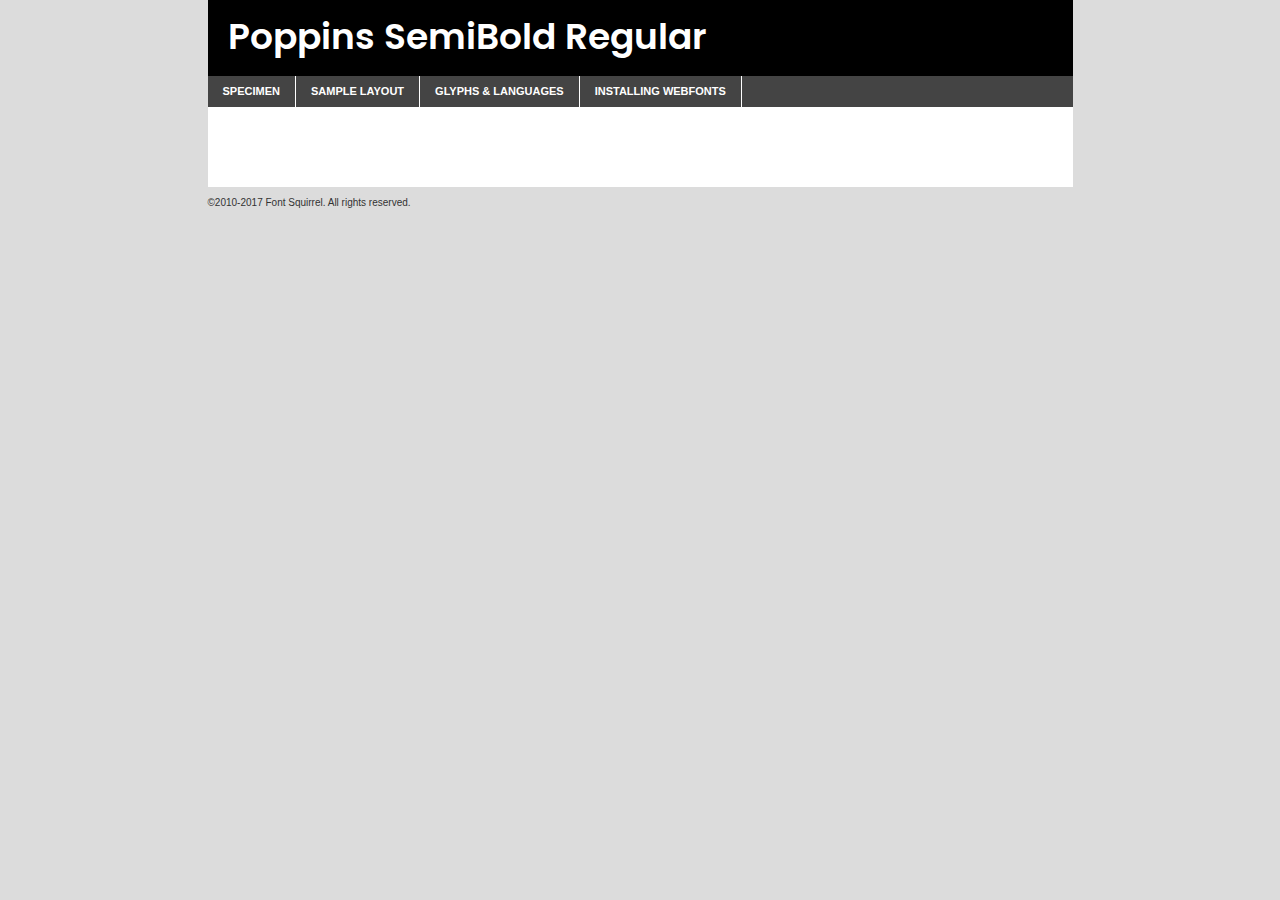
<file: components/fonts/poppins-semibold-demo.html>
<!DOCTYPE html PUBLIC "-//W3C//DTD XHTML 1.0 Transitional//EN"
	"http://www.w3.org/TR/xhtml1/DTD/xhtml1-transitional.dtd">

<html xmlns="http://www.w3.org/1999/xhtml" xml:lang="en" lang="en">
<head>
	<meta http-equiv="Content-Type" content="text/html; charset=utf-8" />
	<script src="http://ajax.googleapis.com/ajax/libs/jquery/1.7.2/jquery.min.js" type="text/javascript" charset="utf-8"></script>
	<script type="text/javascript">
	(function($){$.fn.easyTabs=function(option){var param=jQuery.extend({fadeSpeed:"fast",defaultContent:1,activeClass:'active'},option);$(this).each(function(){var thisId="#"+this.id;if(param.defaultContent==''){param.defaultContent=1;}
	if(typeof param.defaultContent=="number")
	{var defaultTab=$(thisId+" .tabs li:eq("+(param.defaultContent-1)+") a").attr('href').substr(1);}else{var defaultTab=param.defaultContent;}
	$(thisId+" .tabs li a").each(function(){var tabToHide=$(this).attr('href').substr(1);$("#"+tabToHide).addClass('easytabs-tab-content');});hideAll();changeContent(defaultTab);function hideAll(){$(thisId+" .easytabs-tab-content").hide();}
	function changeContent(tabId){hideAll();$(thisId+" .tabs li").removeClass(param.activeClass);$(thisId+" .tabs li a[href=#"+tabId+"]").closest('li').addClass(param.activeClass);if(param.fadeSpeed!="none")
	{$(thisId+" #"+tabId).fadeIn(param.fadeSpeed);}else{$(thisId+" #"+tabId).show();}}
	$(thisId+" .tabs li").click(function(){var tabId=$(this).find('a').attr('href').substr(1);changeContent(tabId);return false;});});}})(jQuery);
	</script>
	<link rel="stylesheet" href="specimen_files/specimen_stylesheet.css" type="text/css" charset="utf-8" />
	<link rel="stylesheet" href="stylesheet.css" type="text/css" charset="utf-8" />

	<style type="text/css">
					body{
				font-family: 'poppinssemibold';
							}
		</style>

	<title>Poppins SemiBold Regular Specimen</title>
	
	
	<script type="text/javascript" charset="utf-8">
		$(document).ready(function() {
			$('#container').easyTabs({defaultContent:1});
		});
	</script>
</head>

<body>
<div id="container">
	<div id="header">
		Poppins SemiBold Regular	</div>
	<ul class="tabs">
		<li><a href="#specimen">Specimen</a></li>
		<li><a href="#layout">Sample Layout</a></li>
				<li><a href="#glyphs">Glyphs &amp; Languages</a></li>
		<li><a href="#installing">Installing Webfonts</a></li>
		
	</ul>
	
	<div id="main_content">

		
			<div id="specimen">
		
				<div class="section">
					<div class="grid12 firstcol">
						<div class="huge">AaBb</div>
					</div>
				</div>
		
				<div class="section">
					<div class="glyph_range">A&#x200B;B&#x200b;C&#x200b;D&#x200b;E&#x200b;F&#x200b;G&#x200b;H&#x200b;I&#x200b;J&#x200b;K&#x200b;L&#x200b;M&#x200b;N&#x200b;O&#x200b;P&#x200b;Q&#x200b;R&#x200b;S&#x200b;T&#x200b;U&#x200b;V&#x200b;W&#x200b;X&#x200b;Y&#x200b;Z&#x200b;a&#x200b;b&#x200b;c&#x200b;d&#x200b;e&#x200b;f&#x200b;g&#x200b;h&#x200b;i&#x200b;j&#x200b;k&#x200b;l&#x200b;m&#x200b;n&#x200b;o&#x200b;p&#x200b;q&#x200b;r&#x200b;s&#x200b;t&#x200b;u&#x200b;v&#x200b;w&#x200b;x&#x200b;y&#x200b;z&#x200b;1&#x200b;2&#x200b;3&#x200b;4&#x200b;5&#x200b;6&#x200b;7&#x200b;8&#x200b;9&#x200b;0&#x200b;&amp;&#x200b;.&#x200b;,&#x200b;?&#x200b;!&#x200b;&#64;&#x200b;(&#x200b;)&#x200b;#&#x200b;$&#x200b;%&#x200b;*&#x200b;+&#x200b;-&#x200b;=&#x200b;:&#x200b;;</div>
				</div>
				<div class="section">
					<div class="grid12 firstcol">
						<table class="sample_table">
							<tr><td>10</td><td class="size10">abcdefghijklmnopqrstuvwxyzABCDEFGHIJKLMNOPQRSTUVWXYZ0123456789abcdefghijklmnopqrstuvwxyzABCDEFGHIJKLMNOPQRSTUVWXYZ0123456789abcdefghijklmnopqrstuvwxyzABCDEFGHIJKLMNOPQRSTUVWXYZ</td></tr>
							<tr><td>11</td><td class="size11">abcdefghijklmnopqrstuvwxyzABCDEFGHIJKLMNOPQRSTUVWXYZ0123456789abcdefghijklmnopqrstuvwxyzABCDEFGHIJKLMNOPQRSTUVWXYZ0123456789abcdefghijklmnopqrstuvwxyzABCDEFGHIJKLMNOPQRSTUVWXYZ</td></tr>
							<tr><td>12</td><td class="size12">abcdefghijklmnopqrstuvwxyzABCDEFGHIJKLMNOPQRSTUVWXYZ0123456789abcdefghijklmnopqrstuvwxyzABCDEFGHIJKLMNOPQRSTUVWXYZ0123456789abcdefghijklmnopqrstuvwxyzABCDEFGHIJKLMNOPQRSTUVWXYZ</td></tr>
							<tr><td>13</td><td class="size13">abcdefghijklmnopqrstuvwxyzABCDEFGHIJKLMNOPQRSTUVWXYZ0123456789abcdefghijklmnopqrstuvwxyzABCDEFGHIJKLMNOPQRSTUVWXYZ0123456789abcdefghijklmnopqrstuvwxyzABCDEFGHIJKLMNOPQRSTUVWXYZ</td></tr>
							<tr><td>14</td><td class="size14">abcdefghijklmnopqrstuvwxyzABCDEFGHIJKLMNOPQRSTUVWXYZ0123456789abcdefghijklmnopqrstuvwxyzABCDEFGHIJKLMNOPQRSTUVWXYZ0123456789abcdefghijklmnopqrstuvwxyzABCDEFGHIJKLMNOPQRSTUVWXYZ</td></tr>
							<tr><td>16</td><td class="size16">abcdefghijklmnopqrstuvwxyzABCDEFGHIJKLMNOPQRSTUVWXYZ0123456789abcdefghijklmnopqrstuvwxyzABCDEFGHIJKLMNOPQRSTUVWXYZ</td></tr>
							<tr><td>18</td><td class="size18">abcdefghijklmnopqrstuvwxyzABCDEFGHIJKLMNOPQRSTUVWXYZ0123456789abcdefghijklmnopqrstuvwxyzABCDEFGHIJKLMNOPQRSTUVWXYZ</td></tr>
							<tr><td>20</td><td class="size20">abcdefghijklmnopqrstuvwxyzABCDEFGHIJKLMNOPQRSTUVWXYZ0123456789abcdefghijklmnopqrstuvwxyzABCDEFGHIJKLMNOPQRSTUVWXYZ</td></tr>
							<tr><td>24</td><td class="size24">abcdefghijklmnopqrstuvwxyzABCDEFGHIJKLMNOPQRSTUVWXYZ0123456789abcdefghijklmnopqrstuvwxyzABCDEFGHIJKLMNOPQRSTUVWXYZ</td></tr>
							<tr><td>30</td><td class="size30">abcdefghijklmnopqrstuvwxyzABCDEFGHIJKLMNOPQRSTUVWXYZ0123456789abcdefghijklmnopqrstuvwxyzABCDEFGHIJKLMNOPQRSTUVWXYZ</td></tr>
							<tr><td>36</td><td class="size36">abcdefghijklmnopqrstuvwxyzABCDEFGHIJKLMNOPQRSTUVWXYZ0123456789abcdefghijklmnopqrstuvwxyzABCDEFGHIJKLMNOPQRSTUVWXYZ</td></tr>
							<tr><td>48</td><td class="size48">abcdefghijklmnopqrstuvwxyzABCDEFGHIJKLMNOPQRSTUVWXYZ0123456789abcdefghijklmnopqrstuvwxyzABCDEFGHIJKLMNOPQRSTUVWXYZ</td></tr>
							<tr><td>60</td><td class="size60">abcdefghijklmnopqrstuvwxyzABCDEFGHIJKLMNOPQRSTUVWXYZ0123456789abcdefghijklmnopqrstuvwxyzABCDEFGHIJKLMNOPQRSTUVWXYZ</td></tr>
							<tr><td>72</td><td class="size72">abcdefghijklmnopqrstuvwxyzABCDEFGHIJKLMNOPQRSTUVWXYZ0123456789abcdefghijklmnopqrstuvwxyzABCDEFGHIJKLMNOPQRSTUVWXYZ</td></tr>
							<tr><td>90</td><td class="size90">abcdefghijklmnopqrstuvwxyzABCDEFGHIJKLMNOPQRSTUVWXYZ0123456789abcdefghijklmnopqrstuvwxyzABCDEFGHIJKLMNOPQRSTUVWXYZ</td></tr>
						</table>
				
					</div>
			
				</div>
		
		
		
								<div class="section" id="bodycomparison">


										<div id="xheight">
				<div class="fontbody">&#x25FC;&#x25FC;&#x25FC;&#x25FC;&#x25FC;&#x25FC;&#x25FC;&#x25FC;&#x25FC;&#x25FC;&#x25FC;&#x25FC;&#x25FC;&#x25FC;&#x25FC;&#x25FC;&#x25FC;&#x25FC;&#x25FC;&#x25FC;&#x25FC;&#x25FC;&#x25FC;&#x25FC;&#x25FC;&#x25FC;&#x25FC;&#x25FC;&#x25FC;&#x25FC;&#x25FC;&#x25FC;&#x25FC;&#x25FC;&#x25FC;&#x25FC;&#x25FC;&#x25FC;&#x25FC;&#x25FC;&#x25FC;&#x25FC;&#x25FC;&#x25FC;&#x25FC;&#x25FC;&#x25FC;&#x25FC;&#x25FC;&#x25FC;&#x25FC;&#x25FC;&#x25FC;&#x25FC;&#x25FC;&#x25FC;&#x25FC;&#x25FC;&#x25FC;&#x25FC;&#x25FC;&#x25FC;&#x25FC;&#x25FC;&#x25FC;&#x25FC;&#x25FC;&#x25FC;&#x25FC;&#x25FC;&#x25FC;&#x25FC;&#x25FC;&#x25FC;&#x25FC;&#x25FC;&#x25FC;&#x25FC;&#x25FC;&#x25FC;&#x25FC;&#x25FC;&#x25FC;&#x25FC;&#x25FC;&#x25FC;&#x25FC;&#x25FC;&#x25FC;&#x25FC;&#x25FC;&#x25FC;&#x25FC;&#x25FC;&#x25FC;&#x25FC;&#x25FC;&#x25FC;&#x25FC;body</div><div class="arialbody">body</div><div class="verdanabody">body</div><div class="georgiabody">body</div></div>
										<div class="fontbody" style="z-index:1">
											body<span>Poppins SemiBold Regular</span>
										</div>
										<div class="arialbody" style="z-index:1">
											body<span>Arial</span>
										</div>
										<div class="verdanabody" style="z-index:1">
											body<span>Verdana</span>
										</div>
										<div class="georgiabody" style="z-index:1">
											body<span>Georgia</span>
										</div>



								</div>
		
		
				<div class="section psample psample_row1" id="">
					
					<div class="grid2 firstcol">
						<p class="size10"><span>10.</span>Aenean lacinia bibendum nulla sed consectetur. Fusce dapibus, tellus ac cursus commodo, tortor mauris condimentum nibh, ut fermentum massa justo sit amet risus. Nullam id dolor id nibh ultricies vehicula ut id elit. Cum sociis natoque penatibus et magnis dis parturient montes, nascetur ridiculus mus. Nulla vitae elit libero, a pharetra augue.</p>
			
					</div>
					<div class="grid3">
						<p class="size11"><span>11.</span>Aenean lacinia bibendum nulla sed consectetur. Fusce dapibus, tellus ac cursus commodo, tortor mauris condimentum nibh, ut fermentum massa justo sit amet risus. Nullam id dolor id nibh ultricies vehicula ut id elit. Cum sociis natoque penatibus et magnis dis parturient montes, nascetur ridiculus mus. Nulla vitae elit libero, a pharetra augue.</p>
			
					</div>
					<div class="grid3">
						<p class="size12"><span>12.</span>Aenean lacinia bibendum nulla sed consectetur. Fusce dapibus, tellus ac cursus commodo, tortor mauris condimentum nibh, ut fermentum massa justo sit amet risus. Nullam id dolor id nibh ultricies vehicula ut id elit. Cum sociis natoque penatibus et magnis dis parturient montes, nascetur ridiculus mus. Nulla vitae elit libero, a pharetra augue.</p>
			
					</div>
					<div class="grid4">
						<p class="size13"><span>13.</span>Aenean lacinia bibendum nulla sed consectetur. Fusce dapibus, tellus ac cursus commodo, tortor mauris condimentum nibh, ut fermentum massa justo sit amet risus. Nullam id dolor id nibh ultricies vehicula ut id elit. Cum sociis natoque penatibus et magnis dis parturient montes, nascetur ridiculus mus. Nulla vitae elit libero, a pharetra augue.</p>
			
					</div>
					<div class="white_blend"></div>
					
				</div>
				<div class="section psample psample_row2" id="">
					<div class="grid3 firstcol">
						<p class="size14"><span>14.</span>Aenean lacinia bibendum nulla sed consectetur. Fusce dapibus, tellus ac cursus commodo, tortor mauris condimentum nibh, ut fermentum massa justo sit amet risus. Nullam id dolor id nibh ultricies vehicula ut id elit. Cum sociis natoque penatibus et magnis dis parturient montes, nascetur ridiculus mus. Nulla vitae elit libero, a pharetra augue.</p>
			
					</div>
					<div class="grid4">
						<p class="size16"><span>16.</span>Aenean lacinia bibendum nulla sed consectetur. Fusce dapibus, tellus ac cursus commodo, tortor mauris condimentum nibh, ut fermentum massa justo sit amet risus. Nullam id dolor id nibh ultricies vehicula ut id elit. Cum sociis natoque penatibus et magnis dis parturient montes, nascetur ridiculus mus. Nulla vitae elit libero, a pharetra augue.</p>
			
					</div>
					<div class="grid5">
						<p class="size18"><span>18.</span>Aenean lacinia bibendum nulla sed consectetur. Fusce dapibus, tellus ac cursus commodo, tortor mauris condimentum nibh, ut fermentum massa justo sit amet risus. Nullam id dolor id nibh ultricies vehicula ut id elit. Cum sociis natoque penatibus et magnis dis parturient montes, nascetur ridiculus mus. Nulla vitae elit libero, a pharetra augue.</p>
			
					</div>

					<div class="white_blend"></div>

				</div>
				
				<div class="section psample psample_row3" id="">
					<div class="grid5 firstcol">
						<p class="size20"><span>20.</span>Aenean lacinia bibendum nulla sed consectetur. Fusce dapibus, tellus ac cursus commodo, tortor mauris condimentum nibh, ut fermentum massa justo sit amet risus. Nullam id dolor id nibh ultricies vehicula ut id elit. Cum sociis natoque penatibus et magnis dis parturient montes, nascetur ridiculus mus. Nulla vitae elit libero, a pharetra augue.</p>
					</div>
					<div class="grid7">
						<p class="size24"><span>24.</span>Aenean lacinia bibendum nulla sed consectetur. Fusce dapibus, tellus ac cursus commodo, tortor mauris condimentum nibh, ut fermentum massa justo sit amet risus. Nullam id dolor id nibh ultricies vehicula ut id elit. Cum sociis natoque penatibus et magnis dis parturient montes, nascetur ridiculus mus. Nulla vitae elit libero, a pharetra augue.</p>
					</div>
					
					<div class="white_blend"></div>
					
				</div>
				
				<div class="section psample psample_row4" id="">
					<div class="grid12 firstcol">
						<p class="size30"><span>30.</span>Aenean lacinia bibendum nulla sed consectetur. Fusce dapibus, tellus ac cursus commodo, tortor mauris condimentum nibh, ut fermentum massa justo sit amet risus. Nullam id dolor id nibh ultricies vehicula ut id elit. Cum sociis natoque penatibus et magnis dis parturient montes, nascetur ridiculus mus. Nulla vitae elit libero, a pharetra augue.</p>
					</div>
					<div class="white_blend"></div>
					
				</div>
				
				
				
				<div class="section psample psample_row1 fullreverse">
					<div class="grid2 firstcol">
						<p class="size10"><span>10.</span>Aenean lacinia bibendum nulla sed consectetur. Fusce dapibus, tellus ac cursus commodo, tortor mauris condimentum nibh, ut fermentum massa justo sit amet risus. Nullam id dolor id nibh ultricies vehicula ut id elit. Cum sociis natoque penatibus et magnis dis parturient montes, nascetur ridiculus mus. Nulla vitae elit libero, a pharetra augue.</p>
			
					</div>
					<div class="grid3">
						<p class="size11"><span>11.</span>Aenean lacinia bibendum nulla sed consectetur. Fusce dapibus, tellus ac cursus commodo, tortor mauris condimentum nibh, ut fermentum massa justo sit amet risus. Nullam id dolor id nibh ultricies vehicula ut id elit. Cum sociis natoque penatibus et magnis dis parturient montes, nascetur ridiculus mus. Nulla vitae elit libero, a pharetra augue.</p>
			
					</div>
					<div class="grid3">
						<p class="size12"><span>12.</span>Aenean lacinia bibendum nulla sed consectetur. Fusce dapibus, tellus ac cursus commodo, tortor mauris condimentum nibh, ut fermentum massa justo sit amet risus. Nullam id dolor id nibh ultricies vehicula ut id elit. Cum sociis natoque penatibus et magnis dis parturient montes, nascetur ridiculus mus. Nulla vitae elit libero, a pharetra augue.</p>
			
					</div>
					<div class="grid4">
						<p class="size13"><span>13.</span>Aenean lacinia bibendum nulla sed consectetur. Fusce dapibus, tellus ac cursus commodo, tortor mauris condimentum nibh, ut fermentum massa justo sit amet risus. Nullam id dolor id nibh ultricies vehicula ut id elit. Cum sociis natoque penatibus et magnis dis parturient montes, nascetur ridiculus mus. Nulla vitae elit libero, a pharetra augue.</p>
			
					</div>
					<div class="black_blend"></div>
					
				</div>
				
				<div class="section psample psample_row2 fullreverse">
					<div class="grid3 firstcol">
						<p class="size14"><span>14.</span>Aenean lacinia bibendum nulla sed consectetur. Fusce dapibus, tellus ac cursus commodo, tortor mauris condimentum nibh, ut fermentum massa justo sit amet risus. Nullam id dolor id nibh ultricies vehicula ut id elit. Cum sociis natoque penatibus et magnis dis parturient montes, nascetur ridiculus mus. Nulla vitae elit libero, a pharetra augue.</p>
			
					</div>
					<div class="grid4">
						<p class="size16"><span>16.</span>Aenean lacinia bibendum nulla sed consectetur. Fusce dapibus, tellus ac cursus commodo, tortor mauris condimentum nibh, ut fermentum massa justo sit amet risus. Nullam id dolor id nibh ultricies vehicula ut id elit. Cum sociis natoque penatibus et magnis dis parturient montes, nascetur ridiculus mus. Nulla vitae elit libero, a pharetra augue.</p>
			
					</div>
					<div class="grid5">
						<p class="size18"><span>18.</span>Aenean lacinia bibendum nulla sed consectetur. Fusce dapibus, tellus ac cursus commodo, tortor mauris condimentum nibh, ut fermentum massa justo sit amet risus. Nullam id dolor id nibh ultricies vehicula ut id elit. Cum sociis natoque penatibus et magnis dis parturient montes, nascetur ridiculus mus. Nulla vitae elit libero, a pharetra augue.</p>
			
					</div>
					<div class="black_blend"></div>

				</div>
				
				<div class="section psample fullreverse psample_row3" id="">
					<div class="grid5 firstcol">
						<p class="size20"><span>20.</span>Aenean lacinia bibendum nulla sed consectetur. Fusce dapibus, tellus ac cursus commodo, tortor mauris condimentum nibh, ut fermentum massa justo sit amet risus. Nullam id dolor id nibh ultricies vehicula ut id elit. Cum sociis natoque penatibus et magnis dis parturient montes, nascetur ridiculus mus. Nulla vitae elit libero, a pharetra augue.</p>
					</div>
					<div class="grid7">
						<p class="size24"><span>24.</span>Aenean lacinia bibendum nulla sed consectetur. Fusce dapibus, tellus ac cursus commodo, tortor mauris condimentum nibh, ut fermentum massa justo sit amet risus. Nullam id dolor id nibh ultricies vehicula ut id elit. Cum sociis natoque penatibus et magnis dis parturient montes, nascetur ridiculus mus. Nulla vitae elit libero, a pharetra augue.</p>
					</div>
					
					<div class="black_blend"></div>
					
				</div>
				
				<div class="section psample fullreverse psample_row4" id="" style="border-bottom: 20px #000 solid;">
					<div class="grid12 firstcol">
						<p class="size30"><span>30.</span>Aenean lacinia bibendum nulla sed consectetur. Fusce dapibus, tellus ac cursus commodo, tortor mauris condimentum nibh, ut fermentum massa justo sit amet risus. Nullam id dolor id nibh ultricies vehicula ut id elit. Cum sociis natoque penatibus et magnis dis parturient montes, nascetur ridiculus mus. Nulla vitae elit libero, a pharetra augue.</p>
					</div>
					<div class="black_blend"></div>
					
				</div>
				
				
				
				
			</div>
			
			<div id="layout">
				
				<div class="section">
					
					<div class="grid12 firstcol">
						<h1>Lorem Ipsum Dolor</h1>
						<h2>Etiam porta sem malesuada magna mollis euismod</h2>
						
						<p class="byline">By <a href="#link">Aenean Lacinia</a></p>
					</div>
				</div>
				<div class="section">
					<div class="grid8 firstcol">
						<p class="large">Donec sed odio dui. Morbi leo risus, porta ac consectetur ac, vestibulum at eros. Fusce dapibus, tellus ac cursus commodo, tortor mauris condimentum nibh, ut fermentum massa justo sit amet risus. </p>

						
						<h3>Pellentesque ornare sem</h3>

						<p>Maecenas sed diam eget risus varius blandit sit amet non magna. Maecenas faucibus mollis interdum. Donec ullamcorper nulla non metus auctor fringilla. Nullam id dolor id nibh ultricies vehicula ut id elit. Nullam id dolor id nibh ultricies vehicula ut id elit. </p>

						<p>Aenean eu leo quam. Pellentesque ornare sem lacinia quam venenatis vestibulum. Lorem ipsum dolor sit amet, consectetur adipiscing elit. Cum sociis natoque penatibus et magnis dis parturient montes, nascetur ridiculus mus. </p>

						<p>Nulla vitae elit libero, a pharetra augue. Praesent commodo cursus magna, vel scelerisque nisl consectetur et. Aenean lacinia bibendum nulla sed consectetur. </p>

						<p>Nullam quis risus eget urna mollis ornare vel eu leo. Nullam quis risus eget urna mollis ornare vel eu leo. Maecenas sed diam eget risus varius blandit sit amet non magna. Donec ullamcorper nulla non metus auctor fringilla. </p>

						<h3>Cras mattis consectetur</h3>

						<p>Aenean eu leo quam. Pellentesque ornare sem lacinia quam venenatis vestibulum. Aenean lacinia bibendum nulla sed consectetur. Integer posuere erat a ante venenatis dapibus posuere velit aliquet. Cras mattis consectetur purus sit amet fermentum. </p>

						<p>Nullam id dolor id nibh ultricies vehicula ut id elit. Nullam quis risus eget urna mollis ornare vel eu leo. Cras mattis consectetur purus sit amet fermentum.</p>
					</div>
					
					<div class="grid4 sidebar">
						
						<div class="box reverse">
							<p class="last">Nullam quis risus eget urna mollis ornare vel eu leo. Donec ullamcorper nulla non metus auctor fringilla. Cras mattis consectetur purus sit amet fermentum. Sed posuere consectetur est at lobortis. Lorem ipsum dolor sit amet, consectetur adipiscing elit. </p>
						</div>
						
						<p class="caption">Maecenas sed diam eget risus varius.</p>

						<p>Vestibulum id ligula porta felis euismod semper. Integer posuere erat a ante venenatis dapibus posuere velit aliquet. Vestibulum id ligula porta felis euismod semper. Sed posuere consectetur est at lobortis. Maecenas sed diam eget risus varius blandit sit amet non magna. Fusce dapibus, tellus ac cursus commodo, tortor mauris condimentum nibh, ut fermentum massa justo sit amet risus. </p>

					

						<p>Duis mollis, est non commodo luctus, nisi erat porttitor ligula, eget lacinia odio sem nec elit. Aenean lacinia bibendum nulla sed consectetur. Vivamus sagittis lacus vel augue laoreet rutrum faucibus dolor auctor. Aenean lacinia bibendum nulla sed consectetur. Nullam quis risus eget urna mollis ornare vel eu leo. </p>

						<p>Praesent commodo cursus magna, vel scelerisque nisl consectetur et. Donec ullamcorper nulla non metus auctor fringilla. Maecenas faucibus mollis interdum. Fusce dapibus, tellus ac cursus commodo, tortor mauris condimentum nibh, ut fermentum massa justo sit amet risus. </p>

					</div>
				</div>
				
			</div>


			



		<div id="glyphs">
			<div class="section">
				<div class="grid12 firstcol">
			
				<h1>Language Support</h1>
				<p>The subset of Poppins SemiBold Regular in this kit supports the following languages:<br />
			
					English, Arrernte, Bislama, Cebuano, Fijian, Gilbertese, Hmong, Ibanag, Iloko_ilokano, Interglossa_glosa, Interlingua, Lojban, Manx, Norfolk_pitcairnese, Oromo, Rotokas, Samoan, Sardinian, Seychelles_creole, Shona, Somali, Southern_ndebele, Swahili, Swati_swazi, Tok_pisin, Warlpiri, Xhosa, Zulu, Latinbasic, Demo				</p>
				<h1>Glyph Chart</h1>
				<p>The subset of Poppins SemiBold Regular in this kit includes all the glyphs listed below. Unicode entities are included above each glyph to help you insert individual characters into your layout.</p>
				<div id="glyph_chart">
			
																														 <div><p>&amp;#13;</p>&#13;</div>
																				 <div><p>&amp;#32;</p>&#32;</div>
																				 <div><p>&amp;#33;</p>&#33;</div>
																				 <div><p>&amp;#34;</p>&#34;</div>
																				 <div><p>&amp;#35;</p>&#35;</div>
																				 <div><p>&amp;#36;</p>&#36;</div>
																				 <div><p>&amp;#37;</p>&#37;</div>
																				 <div><p>&amp;#38;</p>&#38;</div>
																				 <div><p>&amp;#39;</p>&#39;</div>
																				 <div><p>&amp;#40;</p>&#40;</div>
																				 <div><p>&amp;#41;</p>&#41;</div>
																				 <div><p>&amp;#42;</p>&#42;</div>
																				 <div><p>&amp;#43;</p>&#43;</div>
																				 <div><p>&amp;#44;</p>&#44;</div>
																				 <div><p>&amp;#46;</p>&#46;</div>
																				 <div><p>&amp;#47;</p>&#47;</div>
																				 <div><p>&amp;#48;</p>&#48;</div>
																				 <div><p>&amp;#49;</p>&#49;</div>
																				 <div><p>&amp;#50;</p>&#50;</div>
																				 <div><p>&amp;#51;</p>&#51;</div>
																				 <div><p>&amp;#52;</p>&#52;</div>
																				 <div><p>&amp;#53;</p>&#53;</div>
																				 <div><p>&amp;#54;</p>&#54;</div>
																				 <div><p>&amp;#55;</p>&#55;</div>
																				 <div><p>&amp;#56;</p>&#56;</div>
																				 <div><p>&amp;#57;</p>&#57;</div>
																				 <div><p>&amp;#60;</p>&#60;</div>
																				 <div><p>&amp;#61;</p>&#61;</div>
																				 <div><p>&amp;#62;</p>&#62;</div>
																				 <div><p>&amp;#63;</p>&#63;</div>
																				 <div><p>&amp;#64;</p>&#64;</div>
																				 <div><p>&amp;#65;</p>&#65;</div>
																				 <div><p>&amp;#66;</p>&#66;</div>
																				 <div><p>&amp;#67;</p>&#67;</div>
																				 <div><p>&amp;#68;</p>&#68;</div>
																				 <div><p>&amp;#69;</p>&#69;</div>
																				 <div><p>&amp;#70;</p>&#70;</div>
																				 <div><p>&amp;#71;</p>&#71;</div>
																				 <div><p>&amp;#72;</p>&#72;</div>
																				 <div><p>&amp;#73;</p>&#73;</div>
																				 <div><p>&amp;#74;</p>&#74;</div>
																				 <div><p>&amp;#75;</p>&#75;</div>
																				 <div><p>&amp;#76;</p>&#76;</div>
																				 <div><p>&amp;#77;</p>&#77;</div>
																				 <div><p>&amp;#78;</p>&#78;</div>
																				 <div><p>&amp;#79;</p>&#79;</div>
																				 <div><p>&amp;#80;</p>&#80;</div>
																				 <div><p>&amp;#81;</p>&#81;</div>
																				 <div><p>&amp;#82;</p>&#82;</div>
																				 <div><p>&amp;#83;</p>&#83;</div>
																				 <div><p>&amp;#84;</p>&#84;</div>
																				 <div><p>&amp;#85;</p>&#85;</div>
																				 <div><p>&amp;#86;</p>&#86;</div>
																				 <div><p>&amp;#87;</p>&#87;</div>
																				 <div><p>&amp;#88;</p>&#88;</div>
																				 <div><p>&amp;#89;</p>&#89;</div>
																				 <div><p>&amp;#90;</p>&#90;</div>
																				 <div><p>&amp;#91;</p>&#91;</div>
																				 <div><p>&amp;#92;</p>&#92;</div>
																				 <div><p>&amp;#93;</p>&#93;</div>
																				 <div><p>&amp;#94;</p>&#94;</div>
																				 <div><p>&amp;#95;</p>&#95;</div>
																				 <div><p>&amp;#96;</p>&#96;</div>
																				 <div><p>&amp;#97;</p>&#97;</div>
																				 <div><p>&amp;#98;</p>&#98;</div>
																				 <div><p>&amp;#99;</p>&#99;</div>
																				 <div><p>&amp;#100;</p>&#100;</div>
																				 <div><p>&amp;#101;</p>&#101;</div>
																				 <div><p>&amp;#102;</p>&#102;</div>
																				 <div><p>&amp;#103;</p>&#103;</div>
																				 <div><p>&amp;#104;</p>&#104;</div>
																				 <div><p>&amp;#105;</p>&#105;</div>
																				 <div><p>&amp;#106;</p>&#106;</div>
																				 <div><p>&amp;#107;</p>&#107;</div>
																				 <div><p>&amp;#108;</p>&#108;</div>
																				 <div><p>&amp;#109;</p>&#109;</div>
																				 <div><p>&amp;#110;</p>&#110;</div>
																				 <div><p>&amp;#111;</p>&#111;</div>
																				 <div><p>&amp;#112;</p>&#112;</div>
																				 <div><p>&amp;#113;</p>&#113;</div>
																				 <div><p>&amp;#114;</p>&#114;</div>
																				 <div><p>&amp;#115;</p>&#115;</div>
																				 <div><p>&amp;#116;</p>&#116;</div>
																				 <div><p>&amp;#117;</p>&#117;</div>
																				 <div><p>&amp;#118;</p>&#118;</div>
																				 <div><p>&amp;#119;</p>&#119;</div>
																				 <div><p>&amp;#120;</p>&#120;</div>
																				 <div><p>&amp;#121;</p>&#121;</div>
																				 <div><p>&amp;#122;</p>&#122;</div>
																				 <div><p>&amp;#123;</p>&#123;</div>
																				 <div><p>&amp;#124;</p>&#124;</div>
																				 <div><p>&amp;#125;</p>&#125;</div>
																				 <div><p>&amp;#126;</p>&#126;</div>
																				 <div><p>&amp;#160;</p>&#160;</div>
																				 <div><p>&amp;#161;</p>&#161;</div>
																				 <div><p>&amp;#162;</p>&#162;</div>
																				 <div><p>&amp;#163;</p>&#163;</div>
																				 <div><p>&amp;#164;</p>&#164;</div>
																				 <div><p>&amp;#165;</p>&#165;</div>
																				 <div><p>&amp;#166;</p>&#166;</div>
																				 <div><p>&amp;#167;</p>&#167;</div>
																				 <div><p>&amp;#168;</p>&#168;</div>
																				 <div><p>&amp;#169;</p>&#169;</div>
																				 <div><p>&amp;#170;</p>&#170;</div>
																				 <div><p>&amp;#171;</p>&#171;</div>
																				 <div><p>&amp;#172;</p>&#172;</div>
																				 <div><p>&amp;#174;</p>&#174;</div>
																				 <div><p>&amp;#175;</p>&#175;</div>
																				 <div><p>&amp;#176;</p>&#176;</div>
																				 <div><p>&amp;#177;</p>&#177;</div>
																				 <div><p>&amp;#178;</p>&#178;</div>
																				 <div><p>&amp;#179;</p>&#179;</div>
																				 <div><p>&amp;#180;</p>&#180;</div>
																				 <div><p>&amp;#181;</p>&#181;</div>
																				 <div><p>&amp;#182;</p>&#182;</div>
																				 <div><p>&amp;#184;</p>&#184;</div>
																				 <div><p>&amp;#185;</p>&#185;</div>
																				 <div><p>&amp;#186;</p>&#186;</div>
																				 <div><p>&amp;#187;</p>&#187;</div>
																				 <div><p>&amp;#188;</p>&#188;</div>
																				 <div><p>&amp;#189;</p>&#189;</div>
																				 <div><p>&amp;#190;</p>&#190;</div>
																				 <div><p>&amp;#191;</p>&#191;</div>
																				 <div><p>&amp;#198;</p>&#198;</div>
																				 <div><p>&amp;#199;</p>&#199;</div>
																				 <div><p>&amp;#208;</p>&#208;</div>
																				 <div><p>&amp;#215;</p>&#215;</div>
																				 <div><p>&amp;#216;</p>&#216;</div>
																				 <div><p>&amp;#222;</p>&#222;</div>
																				 <div><p>&amp;#223;</p>&#223;</div>
																				 <div><p>&amp;#230;</p>&#230;</div>
																				 <div><p>&amp;#231;</p>&#231;</div>
																				 <div><p>&amp;#240;</p>&#240;</div>
																				 <div><p>&amp;#247;</p>&#247;</div>
																				 <div><p>&amp;#248;</p>&#248;</div>
																				 <div><p>&amp;#254;</p>&#254;</div>
																				 <div><p>&amp;#305;</p>&#305;</div>
																				 <div><p>&amp;#338;</p>&#338;</div>
																				 <div><p>&amp;#339;</p>&#339;</div>
																				 <div><p>&amp;#710;</p>&#710;</div>
																				 <div><p>&amp;#730;</p>&#730;</div>
																				 <div><p>&amp;#732;</p>&#732;</div>
																				 <div><p>&amp;#8192;</p>&#8192;</div>
																				 <div><p>&amp;#8193;</p>&#8193;</div>
																				 <div><p>&amp;#8194;</p>&#8194;</div>
																				 <div><p>&amp;#8195;</p>&#8195;</div>
																				 <div><p>&amp;#8196;</p>&#8196;</div>
																				 <div><p>&amp;#8197;</p>&#8197;</div>
																				 <div><p>&amp;#8198;</p>&#8198;</div>
																				 <div><p>&amp;#8199;</p>&#8199;</div>
																				 <div><p>&amp;#8200;</p>&#8200;</div>
																				 <div><p>&amp;#8201;</p>&#8201;</div>
																				 <div><p>&amp;#8202;</p>&#8202;</div>
																				 <div><p>&amp;#8211;</p>&#8211;</div>
																				 <div><p>&amp;#8212;</p>&#8212;</div>
																				 <div><p>&amp;#8216;</p>&#8216;</div>
																				 <div><p>&amp;#8217;</p>&#8217;</div>
																				 <div><p>&amp;#8218;</p>&#8218;</div>
																				 <div><p>&amp;#8220;</p>&#8220;</div>
																				 <div><p>&amp;#8221;</p>&#8221;</div>
																				 <div><p>&amp;#8222;</p>&#8222;</div>
																				 <div><p>&amp;#8226;</p>&#8226;</div>
																				 <div><p>&amp;#8239;</p>&#8239;</div>
																				 <div><p>&amp;#8249;</p>&#8249;</div>
																				 <div><p>&amp;#8250;</p>&#8250;</div>
																				 <div><p>&amp;#8287;</p>&#8287;</div>
																				 <div><p>&amp;#8364;</p>&#8364;</div>
																				 <div><p>&amp;#8482;</p>&#8482;</div>
																				 <div><p>&amp;#8722;</p>&#8722;</div>
																				 <div><p>&amp;#9724;</p>&#9724;</div>
																				 <div><p>&amp;#64257;</p>&#64257;</div>
																																																</div>	
				</div>
		
		
			</div>
		</div>
		
		
		<div id="specs">
			
		</div>
	
		<div id="installing">
			<div class="section">
				<div class="grid7 firstcol">
					<h1>Installing Webfonts</h1>
					
					<p>Webfonts are supported by all major browser platforms but not all in the same way. There are currently four different font formats that must be included in order to target all browsers. This includes TTF, WOFF, EOT and SVG.</p>
					
					<h2>1. Upload your webfonts</h2>
					<p>You must upload your webfont kit to your website. They should be in or near the same directory as your CSS files.</p>
					
					<h2>2. Include the webfont stylesheet</h2>
					<p>A special CSS @font-face declaration helps the various browsers select the appropriate font it needs without causing you a bunch of headaches. Learn more about this syntax by reading the <a href="https://www.fontspring.com/blog/further-hardening-of-the-bulletproof-syntax">Fontspring blog post</a> about it. The code for it is as follows:</p>


<code>
@font-face{ 
	font-family: 'MyWebFont';
	src: url('WebFont.eot');
	src: url('WebFont.eot?#iefix') format('embedded-opentype'),
	     url('WebFont.woff') format('woff'),
	     url('WebFont.ttf') format('truetype'),
	     url('WebFont.svg#webfont') format('svg');
}
</code>

	<p>We've already gone ahead and generated the code for you. All you have to do is link to the stylesheet in your HTML, like this:</p>
	<code>&lt;link rel=&quot;stylesheet&quot; href=&quot;stylesheet.css&quot; type=&quot;text/css&quot; charset=&quot;utf-8&quot; /&gt;</code>

					<h2>3. Modify your own stylesheet</h2>
					<p>To take advantage of your new fonts, you must tell your stylesheet to use them. Look at the original @font-face declaration above and find the property called "font-family." The name linked there will be what you use to reference the font. Prepend that webfont name to the font stack in the "font-family" property, inside the selector you want to change. For example:</p>
<code>p { font-family: 'WebFont', Arial, sans-serif; }</code>

<h2>4. Test</h2>
<p>Getting webfonts to work cross-browser <em>can</em> be tricky. Use the information in the sidebar to help you if you find that fonts aren't loading in a particular browser.</p>
				</div>
				
				<div class="grid5 sidebar">
					<div class="box">
						<h2>Troubleshooting<br />Font-Face Problems</h2>
						<p>Having trouble getting your webfonts to load in your new website? Here are some tips to sort out what might be the problem.</p>

						<h3>Fonts not showing in any browser</h3>

						<p>This sounds like you need to work on the plumbing. You either did not upload the fonts to the correct directory, or you did not link the fonts properly in the CSS. If you've confirmed that all this is correct and you still have a problem, take a look at your .htaccess file and see if requests are getting intercepted.</p>

						<h3>Fonts not loading in iPhone or iPad</h3>

						<p>The most common problem here is that you are serving the fonts from an IIS server. IIS refuses to serve files that have unknown MIME types. If that is the case, you must set the MIME type for SVG to "image/svg+xml" in the server settings. Follow these instructions from Microsoft if you need help.</p>

						<h3>Fonts not loading in Firefox</h3>

						<p>The primary reason for this failure? You are still using a version Firefox older than 3.5. So upgrade already! If that isn't it, then you are very likely serving fonts from a different domain. Firefox requires that all font assets be served from the same domain. Lastly it is possible that you need to add WOFF to your list of MIME types (if you are serving via IIS.)</p>

						<h3>Fonts not loading in IE</h3>

						<p>Are you looking at Internet Explorer on an actual Windows machine or are you cheating by using a service like Adobe BrowserLab? Many of these screenshot services do not render @font-face for IE. Best to test it on a real machine.</p>

						<h3>Fonts not loading in IE9</h3>

						<p>IE9, like Firefox, requires that fonts be served from the same domain as the website. Make sure that is the case.</p>
					</div>
				</div>
			</div>
			
		</div>
	
	</div>
	<div id="footer">
		<p>&copy;2010-2017 Font Squirrel. All rights reserved.</p>
	</div>
</div>
</body>
</html>
</file>
<file: components/fonts/stylesheet.css>
/*! Generated by Font Squirrel (https://www.fontsquirrel.com) on May 19, 2021 */



@font-face {
    font-family: 'poppinsblack';
    src: url('poppins-black-webfont.woff2') format('woff2'),
         url('poppins-black-webfont.woff') format('woff');
    font-weight: normal;
    font-style: normal;

}




@font-face {
    font-family: 'poppinsbold';
    src: url('poppins-bold-webfont.woff2') format('woff2'),
         url('poppins-bold-webfont.woff') format('woff');
    font-weight: normal;
    font-style: normal;

}




@font-face {
    font-family: 'poppinslight';
    src: url('poppins-light-webfont.woff2') format('woff2'),
         url('poppins-light-webfont.woff') format('woff');
    font-weight: normal;
    font-style: normal;

}




@font-face {
    font-family: 'poppinsmedium';
    src: url('poppins-medium-webfont.woff2') format('woff2'),
         url('poppins-medium-webfont.woff') format('woff');
    font-weight: normal;
    font-style: normal;

}




@font-face {
    font-family: 'poppinsregular';
    src: url('poppins-regular-webfont.woff2') format('woff2'),
         url('poppins-regular-webfont.woff') format('woff');
    font-weight: normal;
    font-style: normal;

}




@font-face {
    font-family: 'poppinssemibold';
    src: url('poppins-semibold-webfont.woff2') format('woff2'),
         url('poppins-semibold-webfont.woff') format('woff');
    font-weight: normal;
    font-style: normal;

}
</file>
<file: components/fonts/specimen_files/specimen_stylesheet.css>
@import url('grid_12-825-55-15.css');

/*  
	CSS Reset by Eric Meyer - Released under Public Domain
    http://meyerweb.com/eric/tools/css/reset/
*/
html, body, div, span, applet, object, iframe,
h1, h2, h3, h4, h5, h6, p, blockquote, pre,
a, abbr, acronym, address, big, cite, code,
del, dfn, em, font, img, ins, kbd, q, s, samp,
small, strike, strong, sub, sup, tt, var,
b, u, i, center, dl, dt, dd, ol, ul, li,
fieldset, form, label, legend, table, 
caption, tbody, tfoot, thead, tr, th, td 
                  {margin: 0;padding: 0;border: 0;outline: 0;
                  font-size: 100%;vertical-align: baseline;
                  background: transparent;}
body              {line-height: 1;}
ol, ul            {list-style: none;}
blockquote, q     {quotes: none;}
blockquote:before, blockquote:after,
q:before, q:after {content: '';	content: none;}
:focus            {outline: 0;}
ins               {text-decoration: none;}
del               {text-decoration: line-through;}
table             {border-collapse: collapse;border-spacing: 0;}




body {
	color: #000;
	background-color: #dcdcdc;
}

a {
	text-decoration: none;
	color: #1883ba;
}

h1{
	font-size: 32px;
	font-weight: normal;
	font-style: normal;
	margin-bottom: 18px;
}

h2{
	font-size: 18px;
}

#container {
	width: 865px;
	margin: 0px auto;
}


#header {
	padding: 20px;
	font-size: 36px;
	background-color: #000;
	color: #fff;
}

#header span {
	color: #666;
}
#main_content {
	background-color: #fff;
	padding: 60px 20px 20px;
}


#footer p {
	margin: 0;
	padding-top: 10px;
	padding-bottom: 50px;
	color: #333;
	font: 10px Arial, sans-serif;
}

.tabs {
	width: 100%;
	height: 31px;
	background-color: #444;
}
.tabs li {
	float:  left;
	margin: 0;
	overflow: hidden;
	background-color: #444;
}
.tabs li a {
	display: block;
	color: #fff;
	text-decoration: none;
	font: bold 11px/11px 'Arial';
	text-transform: uppercase;
	padding: 10px 15px;
	border-right: 1px solid #fff;
}

.tabs li a:hover {
		background-color: #00b3ff;

}

.tabs li.active a {
	color:  #000;
	background-color: #fff;
}



div.huge {
	
	font-size: 300px;
	line-height: 1em;
	padding: 0;
	letter-spacing: -.02em;
	overflow: hidden;
}
div.glyph_range {
	font-size: 72px;
	line-height: 1.1em;
}

.size10{ font-size: 10px; }
.size11{ font-size: 11px; }
.size12{ font-size: 12px; }
.size13{ font-size: 13px; }
.size14{ font-size: 14px; }
.size16{ font-size: 16px; }
.size18{ font-size: 18px; }
.size20{ font-size: 20px; }
.size24{ font-size: 24px; }
.size30{ font-size: 30px; }
.size36{ font-size: 36px; }
.size48{ font-size: 48px; }
.size60{ font-size: 60px; }
.size72{ font-size: 72px; }
.size90{ font-size: 90px; }


.psample_row1 {	height: 120px;}
.psample_row1 {	height: 120px;}
.psample_row2 {	height: 160px;}
.psample_row3 {	height: 160px;}
.psample_row4 {	height: 160px;}

.psample {
	overflow: hidden;
	position: relative;
}
.psample p {
	line-height: 1.3em;
	display: block;
	overflow: hidden;
	margin: 0;
}

.psample span {
	margin-right: .5em;
}

.white_blend {
	width: 100%;
	height: 61px;
	background-image: url([data-uri]);
	position: absolute;
	bottom: 0;
}
.black_blend {
	width: 100%;
	height: 61px;
	background-image: url([data-uri]);
	position: absolute;
	bottom: 0;
}
.fullreverse {
	background:  #000 !important;
	color:  #fff !important;
	margin-left: -20px;
	padding-left: 20px;
	margin-right: -20px;
	padding-right: 20px;
	padding: 20px;
	margin-bottom:0;
}


.sample_table td {
	padding-top: 3px;
	padding-bottom:5px;
	padding-left: 5px;
	vertical-align: middle;
	line-height: 1.2em;
}

.sample_table td:first-child {
	background-color: #eee;
	text-align: right;
	padding-right: 5px;
	padding-left: 0;
	padding: 5px;
	font: 11px/12px "Courier New", Courier, mono;
}

code {
	white-space: pre;
	background-color: #eee;
	display: block;
	padding: 10px;
	margin-bottom: 18px;
	overflow: auto;
}


.bottom,.last 	{margin-bottom:0 !important; padding-bottom:0 !important;}

.box  { 
  padding: 18px; 
  margin-bottom: 18px; 
  background: #eee; 
}

.reverse,.reversed { background:  #000 !important;color:  #fff !important; border: none !important;}

#bodycomparison {
	position: relative;
	overflow: hidden;
	font-size: 72px;
	height: 90px;
	white-space: nowrap;
}

#bodycomparison div{
	font-size: 72px;
	line-height: 90px;
	display: inline;
	margin: 0 15px 0 0;
	padding: 0;
}

#bodycomparison div span{
	font: 10px Arial;
	position: absolute;
	left: 0;
}
#xheight {
	float: none;
	position: absolute;
	color: #d9f3ff;
	font-size: 72px;
	line-height: 90px;
}

.fontbody {
 position: relative;
}
.arialbody{
	font-family: Arial;
	position: relative;
}
.verdanabody{
	font-family: Verdana;
	position: relative;
}
.georgiabody{
	font-family: Georgia;
	position: relative;
}

/* @group Layout page
 */

#layout h1 {
	font-size: 36px;
	line-height: 42px;
	font-weight: normal;
	font-style: normal;
}

#layout h2 {
	font-size: 24px;
	line-height: 23px;
	font-weight: normal;
	font-style: normal;
}

#layout h3 {
	font-size: 22px;
	line-height: 1.4em;
	margin-top: 1em;
	font-weight: normal;
	font-style: normal;
}


#layout p.byline {
	font-size: 12px;
	margin-top: 18px;
	line-height: 12px;
	margin-bottom: 0;
}
#layout p {
	font-size: 14px;
	line-height: 21px;
	margin-bottom: .5em;
}

#layout p.large{
	font-size: 18px;
	line-height: 26px;
}

#layout .sidebar p{
	font-size: 12px;
	line-height: 1.4em;
}

#layout p.caption {
	font-size: 10px;
	margin-top: -16px;
	margin-bottom: 18px;
}

/* @end */

/* @group Glyphs */

#glyph_chart div{
	background-color: #d9f3ff;
	color: black;
	float: left;
	font-size: 36px;
	height: 1.2em;
	line-height: 1.2em;
	margin-bottom: 1px;
	margin-right: 1px;
	text-align: center;
	width: 1.2em;
	position: relative;
	padding: .6em .2em .2em;
}

#glyph_chart div p {
	position: absolute;
	left: 0;
	top: 0;
	display: block;
	text-align: center;
	font: bold 9px Arial, sans-serif;
	background-color: #3a768f;
	width: 100%;
	color: #fff;
	padding: 2px 0;
}


#glyphs h1 {
	font-family: Arial, sans-serif;
}
/* @end */

/* @group Installing */

#installing {
	font: 13px Arial, sans-serif;
}

#installing p,
#glyphs p{
	line-height: 1.2em;
	margin-bottom: 18px;
	font: 13px Arial, sans-serif;
}



#installing h3{
	font-size: 15px;
	margin-top: 18px;
}

/* @end */

#rendering h1 {
	font-family: Arial, sans-serif;
}
.render_table td {
	font: 11px "Courier New", Courier, mono;
	vertical-align: middle;
}
</file>
